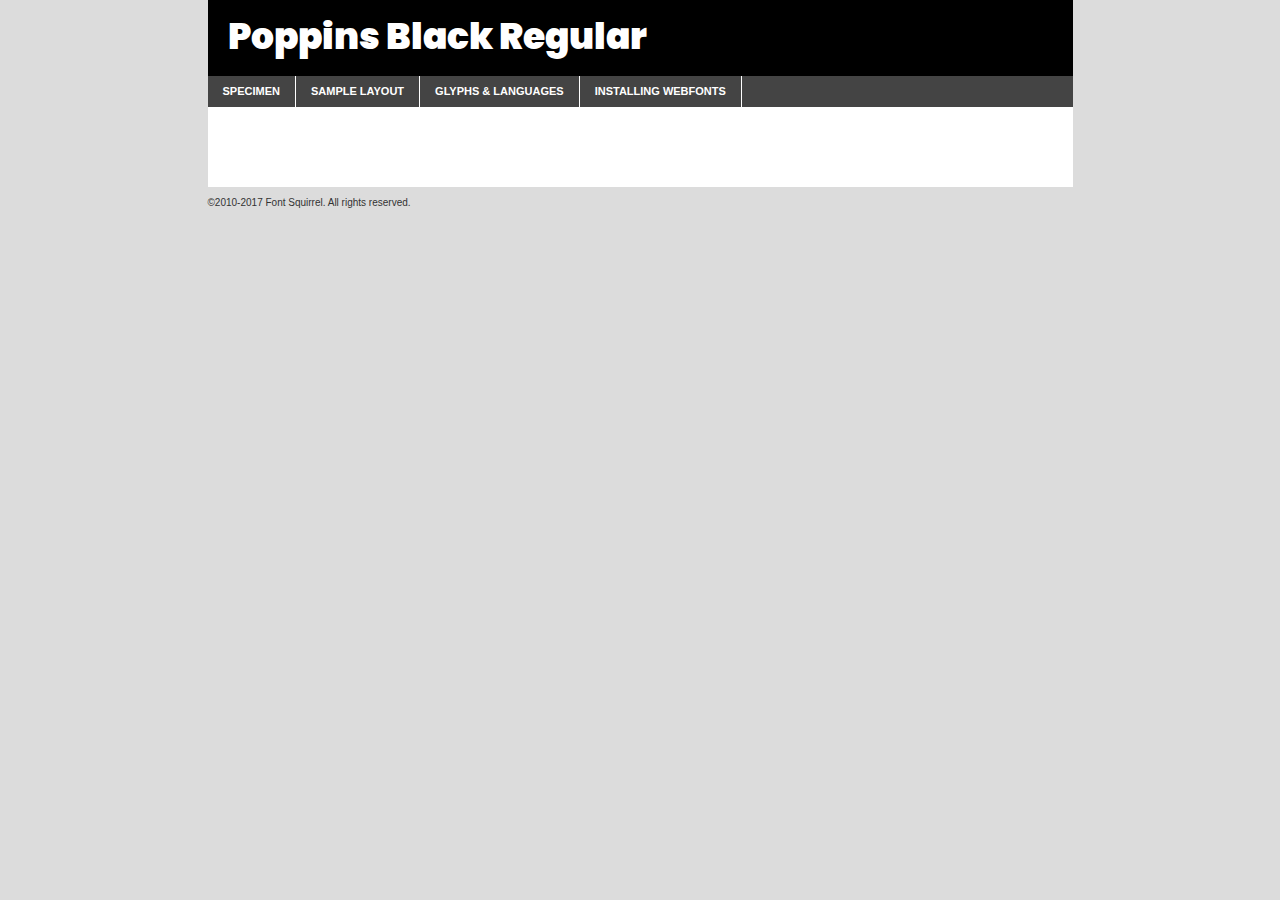
<file: components/fonts/poppins-black-demo.html>
<!DOCTYPE html PUBLIC "-//W3C//DTD XHTML 1.0 Transitional//EN"
	"http://www.w3.org/TR/xhtml1/DTD/xhtml1-transitional.dtd">

<html xmlns="http://www.w3.org/1999/xhtml" xml:lang="en" lang="en">
<head>
	<meta http-equiv="Content-Type" content="text/html; charset=utf-8" />
	<script src="http://ajax.googleapis.com/ajax/libs/jquery/1.7.2/jquery.min.js" type="text/javascript" charset="utf-8"></script>
	<script type="text/javascript">
	(function($){$.fn.easyTabs=function(option){var param=jQuery.extend({fadeSpeed:"fast",defaultContent:1,activeClass:'active'},option);$(this).each(function(){var thisId="#"+this.id;if(param.defaultContent==''){param.defaultContent=1;}
	if(typeof param.defaultContent=="number")
	{var defaultTab=$(thisId+" .tabs li:eq("+(param.defaultContent-1)+") a").attr('href').substr(1);}else{var defaultTab=param.defaultContent;}
	$(thisId+" .tabs li a").each(function(){var tabToHide=$(this).attr('href').substr(1);$("#"+tabToHide).addClass('easytabs-tab-content');});hideAll();changeContent(defaultTab);function hideAll(){$(thisId+" .easytabs-tab-content").hide();}
	function changeContent(tabId){hideAll();$(thisId+" .tabs li").removeClass(param.activeClass);$(thisId+" .tabs li a[href=#"+tabId+"]").closest('li').addClass(param.activeClass);if(param.fadeSpeed!="none")
	{$(thisId+" #"+tabId).fadeIn(param.fadeSpeed);}else{$(thisId+" #"+tabId).show();}}
	$(thisId+" .tabs li").click(function(){var tabId=$(this).find('a').attr('href').substr(1);changeContent(tabId);return false;});});}})(jQuery);
	</script>
	<link rel="stylesheet" href="specimen_files/specimen_stylesheet.css" type="text/css" charset="utf-8" />
	<link rel="stylesheet" href="stylesheet.css" type="text/css" charset="utf-8" />

	<style type="text/css">
					body{
				font-family: 'poppinsblack';
							}
		</style>

	<title>Poppins Black Regular Specimen</title>
	
	
	<script type="text/javascript" charset="utf-8">
		$(document).ready(function() {
			$('#container').easyTabs({defaultContent:1});
		});
	</script>
</head>

<body>
<div id="container">
	<div id="header">
		Poppins Black Regular	</div>
	<ul class="tabs">
		<li><a href="#specimen">Specimen</a></li>
		<li><a href="#layout">Sample Layout</a></li>
				<li><a href="#glyphs">Glyphs &amp; Languages</a></li>
		<li><a href="#installing">Installing Webfonts</a></li>
		
	</ul>
	
	<div id="main_content">

		
			<div id="specimen">
		
				<div class="section">
					<div class="grid12 firstcol">
						<div class="huge">AaBb</div>
					</div>
				</div>
		
				<div class="section">
					<div class="glyph_range">A&#x200B;B&#x200b;C&#x200b;D&#x200b;E&#x200b;F&#x200b;G&#x200b;H&#x200b;I&#x200b;J&#x200b;K&#x200b;L&#x200b;M&#x200b;N&#x200b;O&#x200b;P&#x200b;Q&#x200b;R&#x200b;S&#x200b;T&#x200b;U&#x200b;V&#x200b;W&#x200b;X&#x200b;Y&#x200b;Z&#x200b;a&#x200b;b&#x200b;c&#x200b;d&#x200b;e&#x200b;f&#x200b;g&#x200b;h&#x200b;i&#x200b;j&#x200b;k&#x200b;l&#x200b;m&#x200b;n&#x200b;o&#x200b;p&#x200b;q&#x200b;r&#x200b;s&#x200b;t&#x200b;u&#x200b;v&#x200b;w&#x200b;x&#x200b;y&#x200b;z&#x200b;1&#x200b;2&#x200b;3&#x200b;4&#x200b;5&#x200b;6&#x200b;7&#x200b;8&#x200b;9&#x200b;0&#x200b;&amp;&#x200b;.&#x200b;,&#x200b;?&#x200b;!&#x200b;&#64;&#x200b;(&#x200b;)&#x200b;#&#x200b;$&#x200b;%&#x200b;*&#x200b;+&#x200b;-&#x200b;=&#x200b;:&#x200b;;</div>
				</div>
				<div class="section">
					<div class="grid12 firstcol">
						<table class="sample_table">
							<tr><td>10</td><td class="size10">abcdefghijklmnopqrstuvwxyzABCDEFGHIJKLMNOPQRSTUVWXYZ0123456789abcdefghijklmnopqrstuvwxyzABCDEFGHIJKLMNOPQRSTUVWXYZ0123456789abcdefghijklmnopqrstuvwxyzABCDEFGHIJKLMNOPQRSTUVWXYZ</td></tr>
							<tr><td>11</td><td class="size11">abcdefghijklmnopqrstuvwxyzABCDEFGHIJKLMNOPQRSTUVWXYZ0123456789abcdefghijklmnopqrstuvwxyzABCDEFGHIJKLMNOPQRSTUVWXYZ0123456789abcdefghijklmnopqrstuvwxyzABCDEFGHIJKLMNOPQRSTUVWXYZ</td></tr>
							<tr><td>12</td><td class="size12">abcdefghijklmnopqrstuvwxyzABCDEFGHIJKLMNOPQRSTUVWXYZ0123456789abcdefghijklmnopqrstuvwxyzABCDEFGHIJKLMNOPQRSTUVWXYZ0123456789abcdefghijklmnopqrstuvwxyzABCDEFGHIJKLMNOPQRSTUVWXYZ</td></tr>
							<tr><td>13</td><td class="size13">abcdefghijklmnopqrstuvwxyzABCDEFGHIJKLMNOPQRSTUVWXYZ0123456789abcdefghijklmnopqrstuvwxyzABCDEFGHIJKLMNOPQRSTUVWXYZ0123456789abcdefghijklmnopqrstuvwxyzABCDEFGHIJKLMNOPQRSTUVWXYZ</td></tr>
							<tr><td>14</td><td class="size14">abcdefghijklmnopqrstuvwxyzABCDEFGHIJKLMNOPQRSTUVWXYZ0123456789abcdefghijklmnopqrstuvwxyzABCDEFGHIJKLMNOPQRSTUVWXYZ0123456789abcdefghijklmnopqrstuvwxyzABCDEFGHIJKLMNOPQRSTUVWXYZ</td></tr>
							<tr><td>16</td><td class="size16">abcdefghijklmnopqrstuvwxyzABCDEFGHIJKLMNOPQRSTUVWXYZ0123456789abcdefghijklmnopqrstuvwxyzABCDEFGHIJKLMNOPQRSTUVWXYZ</td></tr>
							<tr><td>18</td><td class="size18">abcdefghijklmnopqrstuvwxyzABCDEFGHIJKLMNOPQRSTUVWXYZ0123456789abcdefghijklmnopqrstuvwxyzABCDEFGHIJKLMNOPQRSTUVWXYZ</td></tr>
							<tr><td>20</td><td class="size20">abcdefghijklmnopqrstuvwxyzABCDEFGHIJKLMNOPQRSTUVWXYZ0123456789abcdefghijklmnopqrstuvwxyzABCDEFGHIJKLMNOPQRSTUVWXYZ</td></tr>
							<tr><td>24</td><td class="size24">abcdefghijklmnopqrstuvwxyzABCDEFGHIJKLMNOPQRSTUVWXYZ0123456789abcdefghijklmnopqrstuvwxyzABCDEFGHIJKLMNOPQRSTUVWXYZ</td></tr>
							<tr><td>30</td><td class="size30">abcdefghijklmnopqrstuvwxyzABCDEFGHIJKLMNOPQRSTUVWXYZ0123456789abcdefghijklmnopqrstuvwxyzABCDEFGHIJKLMNOPQRSTUVWXYZ</td></tr>
							<tr><td>36</td><td class="size36">abcdefghijklmnopqrstuvwxyzABCDEFGHIJKLMNOPQRSTUVWXYZ0123456789abcdefghijklmnopqrstuvwxyzABCDEFGHIJKLMNOPQRSTUVWXYZ</td></tr>
							<tr><td>48</td><td class="size48">abcdefghijklmnopqrstuvwxyzABCDEFGHIJKLMNOPQRSTUVWXYZ0123456789abcdefghijklmnopqrstuvwxyzABCDEFGHIJKLMNOPQRSTUVWXYZ</td></tr>
							<tr><td>60</td><td class="size60">abcdefghijklmnopqrstuvwxyzABCDEFGHIJKLMNOPQRSTUVWXYZ0123456789abcdefghijklmnopqrstuvwxyzABCDEFGHIJKLMNOPQRSTUVWXYZ</td></tr>
							<tr><td>72</td><td class="size72">abcdefghijklmnopqrstuvwxyzABCDEFGHIJKLMNOPQRSTUVWXYZ0123456789abcdefghijklmnopqrstuvwxyzABCDEFGHIJKLMNOPQRSTUVWXYZ</td></tr>
							<tr><td>90</td><td class="size90">abcdefghijklmnopqrstuvwxyzABCDEFGHIJKLMNOPQRSTUVWXYZ0123456789abcdefghijklmnopqrstuvwxyzABCDEFGHIJKLMNOPQRSTUVWXYZ</td></tr>
						</table>
				
					</div>
			
				</div>
		
		
		
								<div class="section" id="bodycomparison">


										<div id="xheight">
				<div class="fontbody">&#x25FC;&#x25FC;&#x25FC;&#x25FC;&#x25FC;&#x25FC;&#x25FC;&#x25FC;&#x25FC;&#x25FC;&#x25FC;&#x25FC;&#x25FC;&#x25FC;&#x25FC;&#x25FC;&#x25FC;&#x25FC;&#x25FC;&#x25FC;&#x25FC;&#x25FC;&#x25FC;&#x25FC;&#x25FC;&#x25FC;&#x25FC;&#x25FC;&#x25FC;&#x25FC;&#x25FC;&#x25FC;&#x25FC;&#x25FC;&#x25FC;&#x25FC;&#x25FC;&#x25FC;&#x25FC;&#x25FC;&#x25FC;&#x25FC;&#x25FC;&#x25FC;&#x25FC;&#x25FC;&#x25FC;&#x25FC;&#x25FC;&#x25FC;&#x25FC;&#x25FC;&#x25FC;&#x25FC;&#x25FC;&#x25FC;&#x25FC;&#x25FC;&#x25FC;&#x25FC;&#x25FC;&#x25FC;&#x25FC;&#x25FC;&#x25FC;&#x25FC;&#x25FC;&#x25FC;&#x25FC;&#x25FC;&#x25FC;&#x25FC;&#x25FC;&#x25FC;&#x25FC;&#x25FC;&#x25FC;&#x25FC;&#x25FC;&#x25FC;&#x25FC;&#x25FC;&#x25FC;&#x25FC;&#x25FC;&#x25FC;&#x25FC;&#x25FC;&#x25FC;&#x25FC;&#x25FC;&#x25FC;&#x25FC;&#x25FC;&#x25FC;&#x25FC;&#x25FC;&#x25FC;&#x25FC;body</div><div class="arialbody">body</div><div class="verdanabody">body</div><div class="georgiabody">body</div></div>
										<div class="fontbody" style="z-index:1">
											body<span>Poppins Black Regular</span>
										</div>
										<div class="arialbody" style="z-index:1">
											body<span>Arial</span>
										</div>
										<div class="verdanabody" style="z-index:1">
											body<span>Verdana</span>
										</div>
										<div class="georgiabody" style="z-index:1">
											body<span>Georgia</span>
										</div>



								</div>
		
		
				<div class="section psample psample_row1" id="">
					
					<div class="grid2 firstcol">
						<p class="size10"><span>10.</span>Aenean lacinia bibendum nulla sed consectetur. Fusce dapibus, tellus ac cursus commodo, tortor mauris condimentum nibh, ut fermentum massa justo sit amet risus. Nullam id dolor id nibh ultricies vehicula ut id elit. Cum sociis natoque penatibus et magnis dis parturient montes, nascetur ridiculus mus. Nulla vitae elit libero, a pharetra augue.</p>
			
					</div>
					<div class="grid3">
						<p class="size11"><span>11.</span>Aenean lacinia bibendum nulla sed consectetur. Fusce dapibus, tellus ac cursus commodo, tortor mauris condimentum nibh, ut fermentum massa justo sit amet risus. Nullam id dolor id nibh ultricies vehicula ut id elit. Cum sociis natoque penatibus et magnis dis parturient montes, nascetur ridiculus mus. Nulla vitae elit libero, a pharetra augue.</p>
			
					</div>
					<div class="grid3">
						<p class="size12"><span>12.</span>Aenean lacinia bibendum nulla sed consectetur. Fusce dapibus, tellus ac cursus commodo, tortor mauris condimentum nibh, ut fermentum massa justo sit amet risus. Nullam id dolor id nibh ultricies vehicula ut id elit. Cum sociis natoque penatibus et magnis dis parturient montes, nascetur ridiculus mus. Nulla vitae elit libero, a pharetra augue.</p>
			
					</div>
					<div class="grid4">
						<p class="size13"><span>13.</span>Aenean lacinia bibendum nulla sed consectetur. Fusce dapibus, tellus ac cursus commodo, tortor mauris condimentum nibh, ut fermentum massa justo sit amet risus. Nullam id dolor id nibh ultricies vehicula ut id elit. Cum sociis natoque penatibus et magnis dis parturient montes, nascetur ridiculus mus. Nulla vitae elit libero, a pharetra augue.</p>
			
					</div>
					<div class="white_blend"></div>
					
				</div>
				<div class="section psample psample_row2" id="">
					<div class="grid3 firstcol">
						<p class="size14"><span>14.</span>Aenean lacinia bibendum nulla sed consectetur. Fusce dapibus, tellus ac cursus commodo, tortor mauris condimentum nibh, ut fermentum massa justo sit amet risus. Nullam id dolor id nibh ultricies vehicula ut id elit. Cum sociis natoque penatibus et magnis dis parturient montes, nascetur ridiculus mus. Nulla vitae elit libero, a pharetra augue.</p>
			
					</div>
					<div class="grid4">
						<p class="size16"><span>16.</span>Aenean lacinia bibendum nulla sed consectetur. Fusce dapibus, tellus ac cursus commodo, tortor mauris condimentum nibh, ut fermentum massa justo sit amet risus. Nullam id dolor id nibh ultricies vehicula ut id elit. Cum sociis natoque penatibus et magnis dis parturient montes, nascetur ridiculus mus. Nulla vitae elit libero, a pharetra augue.</p>
			
					</div>
					<div class="grid5">
						<p class="size18"><span>18.</span>Aenean lacinia bibendum nulla sed consectetur. Fusce dapibus, tellus ac cursus commodo, tortor mauris condimentum nibh, ut fermentum massa justo sit amet risus. Nullam id dolor id nibh ultricies vehicula ut id elit. Cum sociis natoque penatibus et magnis dis parturient montes, nascetur ridiculus mus. Nulla vitae elit libero, a pharetra augue.</p>
			
					</div>

					<div class="white_blend"></div>

				</div>
				
				<div class="section psample psample_row3" id="">
					<div class="grid5 firstcol">
						<p class="size20"><span>20.</span>Aenean lacinia bibendum nulla sed consectetur. Fusce dapibus, tellus ac cursus commodo, tortor mauris condimentum nibh, ut fermentum massa justo sit amet risus. Nullam id dolor id nibh ultricies vehicula ut id elit. Cum sociis natoque penatibus et magnis dis parturient montes, nascetur ridiculus mus. Nulla vitae elit libero, a pharetra augue.</p>
					</div>
					<div class="grid7">
						<p class="size24"><span>24.</span>Aenean lacinia bibendum nulla sed consectetur. Fusce dapibus, tellus ac cursus commodo, tortor mauris condimentum nibh, ut fermentum massa justo sit amet risus. Nullam id dolor id nibh ultricies vehicula ut id elit. Cum sociis natoque penatibus et magnis dis parturient montes, nascetur ridiculus mus. Nulla vitae elit libero, a pharetra augue.</p>
					</div>
					
					<div class="white_blend"></div>
					
				</div>
				
				<div class="section psample psample_row4" id="">
					<div class="grid12 firstcol">
						<p class="size30"><span>30.</span>Aenean lacinia bibendum nulla sed consectetur. Fusce dapibus, tellus ac cursus commodo, tortor mauris condimentum nibh, ut fermentum massa justo sit amet risus. Nullam id dolor id nibh ultricies vehicula ut id elit. Cum sociis natoque penatibus et magnis dis parturient montes, nascetur ridiculus mus. Nulla vitae elit libero, a pharetra augue.</p>
					</div>
					<div class="white_blend"></div>
					
				</div>
				
				
				
				<div class="section psample psample_row1 fullreverse">
					<div class="grid2 firstcol">
						<p class="size10"><span>10.</span>Aenean lacinia bibendum nulla sed consectetur. Fusce dapibus, tellus ac cursus commodo, tortor mauris condimentum nibh, ut fermentum massa justo sit amet risus. Nullam id dolor id nibh ultricies vehicula ut id elit. Cum sociis natoque penatibus et magnis dis parturient montes, nascetur ridiculus mus. Nulla vitae elit libero, a pharetra augue.</p>
			
					</div>
					<div class="grid3">
						<p class="size11"><span>11.</span>Aenean lacinia bibendum nulla sed consectetur. Fusce dapibus, tellus ac cursus commodo, tortor mauris condimentum nibh, ut fermentum massa justo sit amet risus. Nullam id dolor id nibh ultricies vehicula ut id elit. Cum sociis natoque penatibus et magnis dis parturient montes, nascetur ridiculus mus. Nulla vitae elit libero, a pharetra augue.</p>
			
					</div>
					<div class="grid3">
						<p class="size12"><span>12.</span>Aenean lacinia bibendum nulla sed consectetur. Fusce dapibus, tellus ac cursus commodo, tortor mauris condimentum nibh, ut fermentum massa justo sit amet risus. Nullam id dolor id nibh ultricies vehicula ut id elit. Cum sociis natoque penatibus et magnis dis parturient montes, nascetur ridiculus mus. Nulla vitae elit libero, a pharetra augue.</p>
			
					</div>
					<div class="grid4">
						<p class="size13"><span>13.</span>Aenean lacinia bibendum nulla sed consectetur. Fusce dapibus, tellus ac cursus commodo, tortor mauris condimentum nibh, ut fermentum massa justo sit amet risus. Nullam id dolor id nibh ultricies vehicula ut id elit. Cum sociis natoque penatibus et magnis dis parturient montes, nascetur ridiculus mus. Nulla vitae elit libero, a pharetra augue.</p>
			
					</div>
					<div class="black_blend"></div>
					
				</div>
				
				<div class="section psample psample_row2 fullreverse">
					<div class="grid3 firstcol">
						<p class="size14"><span>14.</span>Aenean lacinia bibendum nulla sed consectetur. Fusce dapibus, tellus ac cursus commodo, tortor mauris condimentum nibh, ut fermentum massa justo sit amet risus. Nullam id dolor id nibh ultricies vehicula ut id elit. Cum sociis natoque penatibus et magnis dis parturient montes, nascetur ridiculus mus. Nulla vitae elit libero, a pharetra augue.</p>
			
					</div>
					<div class="grid4">
						<p class="size16"><span>16.</span>Aenean lacinia bibendum nulla sed consectetur. Fusce dapibus, tellus ac cursus commodo, tortor mauris condimentum nibh, ut fermentum massa justo sit amet risus. Nullam id dolor id nibh ultricies vehicula ut id elit. Cum sociis natoque penatibus et magnis dis parturient montes, nascetur ridiculus mus. Nulla vitae elit libero, a pharetra augue.</p>
			
					</div>
					<div class="grid5">
						<p class="size18"><span>18.</span>Aenean lacinia bibendum nulla sed consectetur. Fusce dapibus, tellus ac cursus commodo, tortor mauris condimentum nibh, ut fermentum massa justo sit amet risus. Nullam id dolor id nibh ultricies vehicula ut id elit. Cum sociis natoque penatibus et magnis dis parturient montes, nascetur ridiculus mus. Nulla vitae elit libero, a pharetra augue.</p>
			
					</div>
					<div class="black_blend"></div>

				</div>
				
				<div class="section psample fullreverse psample_row3" id="">
					<div class="grid5 firstcol">
						<p class="size20"><span>20.</span>Aenean lacinia bibendum nulla sed consectetur. Fusce dapibus, tellus ac cursus commodo, tortor mauris condimentum nibh, ut fermentum massa justo sit amet risus. Nullam id dolor id nibh ultricies vehicula ut id elit. Cum sociis natoque penatibus et magnis dis parturient montes, nascetur ridiculus mus. Nulla vitae elit libero, a pharetra augue.</p>
					</div>
					<div class="grid7">
						<p class="size24"><span>24.</span>Aenean lacinia bibendum nulla sed consectetur. Fusce dapibus, tellus ac cursus commodo, tortor mauris condimentum nibh, ut fermentum massa justo sit amet risus. Nullam id dolor id nibh ultricies vehicula ut id elit. Cum sociis natoque penatibus et magnis dis parturient montes, nascetur ridiculus mus. Nulla vitae elit libero, a pharetra augue.</p>
					</div>
					
					<div class="black_blend"></div>
					
				</div>
				
				<div class="section psample fullreverse psample_row4" id="" style="border-bottom: 20px #000 solid;">
					<div class="grid12 firstcol">
						<p class="size30"><span>30.</span>Aenean lacinia bibendum nulla sed consectetur. Fusce dapibus, tellus ac cursus commodo, tortor mauris condimentum nibh, ut fermentum massa justo sit amet risus. Nullam id dolor id nibh ultricies vehicula ut id elit. Cum sociis natoque penatibus et magnis dis parturient montes, nascetur ridiculus mus. Nulla vitae elit libero, a pharetra augue.</p>
					</div>
					<div class="black_blend"></div>
					
				</div>
				
				
				
				
			</div>
			
			<div id="layout">
				
				<div class="section">
					
					<div class="grid12 firstcol">
						<h1>Lorem Ipsum Dolor</h1>
						<h2>Etiam porta sem malesuada magna mollis euismod</h2>
						
						<p class="byline">By <a href="#link">Aenean Lacinia</a></p>
					</div>
				</div>
				<div class="section">
					<div class="grid8 firstcol">
						<p class="large">Donec sed odio dui. Morbi leo risus, porta ac consectetur ac, vestibulum at eros. Fusce dapibus, tellus ac cursus commodo, tortor mauris condimentum nibh, ut fermentum massa justo sit amet risus. </p>

						
						<h3>Pellentesque ornare sem</h3>

						<p>Maecenas sed diam eget risus varius blandit sit amet non magna. Maecenas faucibus mollis interdum. Donec ullamcorper nulla non metus auctor fringilla. Nullam id dolor id nibh ultricies vehicula ut id elit. Nullam id dolor id nibh ultricies vehicula ut id elit. </p>

						<p>Aenean eu leo quam. Pellentesque ornare sem lacinia quam venenatis vestibulum. Lorem ipsum dolor sit amet, consectetur adipiscing elit. Cum sociis natoque penatibus et magnis dis parturient montes, nascetur ridiculus mus. </p>

						<p>Nulla vitae elit libero, a pharetra augue. Praesent commodo cursus magna, vel scelerisque nisl consectetur et. Aenean lacinia bibendum nulla sed consectetur. </p>

						<p>Nullam quis risus eget urna mollis ornare vel eu leo. Nullam quis risus eget urna mollis ornare vel eu leo. Maecenas sed diam eget risus varius blandit sit amet non magna. Donec ullamcorper nulla non metus auctor fringilla. </p>

						<h3>Cras mattis consectetur</h3>

						<p>Aenean eu leo quam. Pellentesque ornare sem lacinia quam venenatis vestibulum. Aenean lacinia bibendum nulla sed consectetur. Integer posuere erat a ante venenatis dapibus posuere velit aliquet. Cras mattis consectetur purus sit amet fermentum. </p>

						<p>Nullam id dolor id nibh ultricies vehicula ut id elit. Nullam quis risus eget urna mollis ornare vel eu leo. Cras mattis consectetur purus sit amet fermentum.</p>
					</div>
					
					<div class="grid4 sidebar">
						
						<div class="box reverse">
							<p class="last">Nullam quis risus eget urna mollis ornare vel eu leo. Donec ullamcorper nulla non metus auctor fringilla. Cras mattis consectetur purus sit amet fermentum. Sed posuere consectetur est at lobortis. Lorem ipsum dolor sit amet, consectetur adipiscing elit. </p>
						</div>
						
						<p class="caption">Maecenas sed diam eget risus varius.</p>

						<p>Vestibulum id ligula porta felis euismod semper. Integer posuere erat a ante venenatis dapibus posuere velit aliquet. Vestibulum id ligula porta felis euismod semper. Sed posuere consectetur est at lobortis. Maecenas sed diam eget risus varius blandit sit amet non magna. Fusce dapibus, tellus ac cursus commodo, tortor mauris condimentum nibh, ut fermentum massa justo sit amet risus. </p>

					

						<p>Duis mollis, est non commodo luctus, nisi erat porttitor ligula, eget lacinia odio sem nec elit. Aenean lacinia bibendum nulla sed consectetur. Vivamus sagittis lacus vel augue laoreet rutrum faucibus dolor auctor. Aenean lacinia bibendum nulla sed consectetur. Nullam quis risus eget urna mollis ornare vel eu leo. </p>

						<p>Praesent commodo cursus magna, vel scelerisque nisl consectetur et. Donec ullamcorper nulla non metus auctor fringilla. Maecenas faucibus mollis interdum. Fusce dapibus, tellus ac cursus commodo, tortor mauris condimentum nibh, ut fermentum massa justo sit amet risus. </p>

					</div>
				</div>
				
			</div>


			



		<div id="glyphs">
			<div class="section">
				<div class="grid12 firstcol">
			
				<h1>Language Support</h1>
				<p>The subset of Poppins Black Regular in this kit supports the following languages:<br />
			
					Albanian, Basque, Breton, Chamorro, Danish, Dutch, English, Faroese, Finnish, French, Frisian, Galician, German, Icelandic, Italian, Malagasy, Norwegian, Portuguese, Spanish, Alsatian, Aragonese, Arapaho, Arrernte, Asturian, Aymara, Bislama, Cebuano, Corsican, Fijian, French_creole, Genoese, Gilbertese, Greenlandic, Haitian_creole, Hiligaynon, Hmong, Hopi, Ibanag, Iloko_ilokano, Indonesian, Interglossa_glosa, Interlingua, Irish_gaelic, Jerriais, Lojban, Lombard, Luxembourgeois, Manx, Mohawk, Norfolk_pitcairnese, Occitan, Oromo, Pangasinan, Papiamento, Piedmontese, Potawatomi, Rhaeto-romance, Romansh, Rotokas, Sami_lule, Samoan, Sardinian, Scots_gaelic, Seychelles_creole, Shona, Sicilian, Somali, Southern_ndebele, Swahili, Swati_swazi, Tagalog_filipino_pilipino, Tetum, Tok_pisin, Uyghur_latinized, Volapuk, Walloon, Warlpiri, Xhosa, Yapese, Zulu, Latinbasic, Ubasic, Demo				</p>
				<h1>Glyph Chart</h1>
				<p>The subset of Poppins Black Regular in this kit includes all the glyphs listed below. Unicode entities are included above each glyph to help you insert individual characters into your layout.</p>
				<div id="glyph_chart">
			
																														 <div><p>&amp;#13;</p>&#13;</div>
																				 <div><p>&amp;#32;</p>&#32;</div>
																				 <div><p>&amp;#33;</p>&#33;</div>
																				 <div><p>&amp;#34;</p>&#34;</div>
																				 <div><p>&amp;#35;</p>&#35;</div>
																				 <div><p>&amp;#36;</p>&#36;</div>
																				 <div><p>&amp;#37;</p>&#37;</div>
																				 <div><p>&amp;#38;</p>&#38;</div>
																				 <div><p>&amp;#39;</p>&#39;</div>
																				 <div><p>&amp;#40;</p>&#40;</div>
																				 <div><p>&amp;#41;</p>&#41;</div>
																				 <div><p>&amp;#42;</p>&#42;</div>
																				 <div><p>&amp;#43;</p>&#43;</div>
																				 <div><p>&amp;#44;</p>&#44;</div>
																				 <div><p>&amp;#45;</p>&#45;</div>
																				 <div><p>&amp;#46;</p>&#46;</div>
																				 <div><p>&amp;#47;</p>&#47;</div>
																				 <div><p>&amp;#48;</p>&#48;</div>
																				 <div><p>&amp;#49;</p>&#49;</div>
																				 <div><p>&amp;#50;</p>&#50;</div>
																				 <div><p>&amp;#51;</p>&#51;</div>
																				 <div><p>&amp;#52;</p>&#52;</div>
																				 <div><p>&amp;#53;</p>&#53;</div>
																				 <div><p>&amp;#54;</p>&#54;</div>
																				 <div><p>&amp;#55;</p>&#55;</div>
																				 <div><p>&amp;#56;</p>&#56;</div>
																				 <div><p>&amp;#57;</p>&#57;</div>
																				 <div><p>&amp;#58;</p>&#58;</div>
																				 <div><p>&amp;#59;</p>&#59;</div>
																				 <div><p>&amp;#60;</p>&#60;</div>
																				 <div><p>&amp;#61;</p>&#61;</div>
																				 <div><p>&amp;#62;</p>&#62;</div>
																				 <div><p>&amp;#63;</p>&#63;</div>
																				 <div><p>&amp;#64;</p>&#64;</div>
																				 <div><p>&amp;#65;</p>&#65;</div>
																				 <div><p>&amp;#66;</p>&#66;</div>
																				 <div><p>&amp;#67;</p>&#67;</div>
																				 <div><p>&amp;#68;</p>&#68;</div>
																				 <div><p>&amp;#69;</p>&#69;</div>
																				 <div><p>&amp;#70;</p>&#70;</div>
																				 <div><p>&amp;#71;</p>&#71;</div>
																				 <div><p>&amp;#72;</p>&#72;</div>
																				 <div><p>&amp;#73;</p>&#73;</div>
																				 <div><p>&amp;#74;</p>&#74;</div>
																				 <div><p>&amp;#75;</p>&#75;</div>
																				 <div><p>&amp;#76;</p>&#76;</div>
																				 <div><p>&amp;#77;</p>&#77;</div>
																				 <div><p>&amp;#78;</p>&#78;</div>
																				 <div><p>&amp;#79;</p>&#79;</div>
																				 <div><p>&amp;#80;</p>&#80;</div>
																				 <div><p>&amp;#81;</p>&#81;</div>
																				 <div><p>&amp;#82;</p>&#82;</div>
																				 <div><p>&amp;#83;</p>&#83;</div>
																				 <div><p>&amp;#84;</p>&#84;</div>
																				 <div><p>&amp;#85;</p>&#85;</div>
																				 <div><p>&amp;#86;</p>&#86;</div>
																				 <div><p>&amp;#87;</p>&#87;</div>
																				 <div><p>&amp;#88;</p>&#88;</div>
																				 <div><p>&amp;#89;</p>&#89;</div>
																				 <div><p>&amp;#90;</p>&#90;</div>
																				 <div><p>&amp;#91;</p>&#91;</div>
																				 <div><p>&amp;#92;</p>&#92;</div>
																				 <div><p>&amp;#93;</p>&#93;</div>
																				 <div><p>&amp;#94;</p>&#94;</div>
																				 <div><p>&amp;#95;</p>&#95;</div>
																				 <div><p>&amp;#96;</p>&#96;</div>
																				 <div><p>&amp;#97;</p>&#97;</div>
																				 <div><p>&amp;#98;</p>&#98;</div>
																				 <div><p>&amp;#99;</p>&#99;</div>
																				 <div><p>&amp;#100;</p>&#100;</div>
																				 <div><p>&amp;#101;</p>&#101;</div>
																				 <div><p>&amp;#102;</p>&#102;</div>
																				 <div><p>&amp;#103;</p>&#103;</div>
																				 <div><p>&amp;#104;</p>&#104;</div>
																				 <div><p>&amp;#105;</p>&#105;</div>
																				 <div><p>&amp;#106;</p>&#106;</div>
																				 <div><p>&amp;#107;</p>&#107;</div>
																				 <div><p>&amp;#108;</p>&#108;</div>
																				 <div><p>&amp;#109;</p>&#109;</div>
																				 <div><p>&amp;#110;</p>&#110;</div>
																				 <div><p>&amp;#111;</p>&#111;</div>
																				 <div><p>&amp;#112;</p>&#112;</div>
																				 <div><p>&amp;#113;</p>&#113;</div>
																				 <div><p>&amp;#114;</p>&#114;</div>
																				 <div><p>&amp;#115;</p>&#115;</div>
																				 <div><p>&amp;#116;</p>&#116;</div>
																				 <div><p>&amp;#117;</p>&#117;</div>
																				 <div><p>&amp;#118;</p>&#118;</div>
																				 <div><p>&amp;#119;</p>&#119;</div>
																				 <div><p>&amp;#120;</p>&#120;</div>
																				 <div><p>&amp;#121;</p>&#121;</div>
																				 <div><p>&amp;#122;</p>&#122;</div>
																				 <div><p>&amp;#123;</p>&#123;</div>
																				 <div><p>&amp;#124;</p>&#124;</div>
																				 <div><p>&amp;#125;</p>&#125;</div>
																				 <div><p>&amp;#126;</p>&#126;</div>
																				 <div><p>&amp;#160;</p>&#160;</div>
																				 <div><p>&amp;#161;</p>&#161;</div>
																				 <div><p>&amp;#162;</p>&#162;</div>
																				 <div><p>&amp;#163;</p>&#163;</div>
																				 <div><p>&amp;#164;</p>&#164;</div>
																				 <div><p>&amp;#165;</p>&#165;</div>
																				 <div><p>&amp;#166;</p>&#166;</div>
																				 <div><p>&amp;#167;</p>&#167;</div>
																				 <div><p>&amp;#168;</p>&#168;</div>
																				 <div><p>&amp;#169;</p>&#169;</div>
																				 <div><p>&amp;#170;</p>&#170;</div>
																				 <div><p>&amp;#171;</p>&#171;</div>
																				 <div><p>&amp;#172;</p>&#172;</div>
																				 <div><p>&amp;#173;</p>&#173;</div>
																				 <div><p>&amp;#174;</p>&#174;</div>
																				 <div><p>&amp;#175;</p>&#175;</div>
																				 <div><p>&amp;#176;</p>&#176;</div>
																				 <div><p>&amp;#177;</p>&#177;</div>
																				 <div><p>&amp;#178;</p>&#178;</div>
																				 <div><p>&amp;#179;</p>&#179;</div>
																				 <div><p>&amp;#180;</p>&#180;</div>
																				 <div><p>&amp;#181;</p>&#181;</div>
																				 <div><p>&amp;#182;</p>&#182;</div>
																				 <div><p>&amp;#183;</p>&#183;</div>
																				 <div><p>&amp;#184;</p>&#184;</div>
																				 <div><p>&amp;#185;</p>&#185;</div>
																				 <div><p>&amp;#186;</p>&#186;</div>
																				 <div><p>&amp;#187;</p>&#187;</div>
																				 <div><p>&amp;#188;</p>&#188;</div>
																				 <div><p>&amp;#189;</p>&#189;</div>
																				 <div><p>&amp;#190;</p>&#190;</div>
																				 <div><p>&amp;#191;</p>&#191;</div>
																				 <div><p>&amp;#192;</p>&#192;</div>
																				 <div><p>&amp;#193;</p>&#193;</div>
																				 <div><p>&amp;#194;</p>&#194;</div>
																				 <div><p>&amp;#195;</p>&#195;</div>
																				 <div><p>&amp;#196;</p>&#196;</div>
																				 <div><p>&amp;#197;</p>&#197;</div>
																				 <div><p>&amp;#198;</p>&#198;</div>
																				 <div><p>&amp;#199;</p>&#199;</div>
																				 <div><p>&amp;#200;</p>&#200;</div>
																				 <div><p>&amp;#201;</p>&#201;</div>
																				 <div><p>&amp;#202;</p>&#202;</div>
																				 <div><p>&amp;#203;</p>&#203;</div>
																				 <div><p>&amp;#204;</p>&#204;</div>
																				 <div><p>&amp;#205;</p>&#205;</div>
																				 <div><p>&amp;#206;</p>&#206;</div>
																				 <div><p>&amp;#207;</p>&#207;</div>
																				 <div><p>&amp;#208;</p>&#208;</div>
																				 <div><p>&amp;#209;</p>&#209;</div>
																				 <div><p>&amp;#210;</p>&#210;</div>
																				 <div><p>&amp;#211;</p>&#211;</div>
																				 <div><p>&amp;#212;</p>&#212;</div>
																				 <div><p>&amp;#213;</p>&#213;</div>
																				 <div><p>&amp;#214;</p>&#214;</div>
																				 <div><p>&amp;#215;</p>&#215;</div>
																				 <div><p>&amp;#216;</p>&#216;</div>
																				 <div><p>&amp;#217;</p>&#217;</div>
																				 <div><p>&amp;#218;</p>&#218;</div>
																				 <div><p>&amp;#219;</p>&#219;</div>
																				 <div><p>&amp;#220;</p>&#220;</div>
																				 <div><p>&amp;#221;</p>&#221;</div>
																				 <div><p>&amp;#222;</p>&#222;</div>
																				 <div><p>&amp;#223;</p>&#223;</div>
																				 <div><p>&amp;#224;</p>&#224;</div>
																				 <div><p>&amp;#225;</p>&#225;</div>
																				 <div><p>&amp;#226;</p>&#226;</div>
																				 <div><p>&amp;#227;</p>&#227;</div>
																				 <div><p>&amp;#228;</p>&#228;</div>
																				 <div><p>&amp;#229;</p>&#229;</div>
																				 <div><p>&amp;#230;</p>&#230;</div>
																				 <div><p>&amp;#231;</p>&#231;</div>
																				 <div><p>&amp;#232;</p>&#232;</div>
																				 <div><p>&amp;#233;</p>&#233;</div>
																				 <div><p>&amp;#234;</p>&#234;</div>
																				 <div><p>&amp;#235;</p>&#235;</div>
																				 <div><p>&amp;#236;</p>&#236;</div>
																				 <div><p>&amp;#237;</p>&#237;</div>
																				 <div><p>&amp;#238;</p>&#238;</div>
																				 <div><p>&amp;#239;</p>&#239;</div>
																				 <div><p>&amp;#240;</p>&#240;</div>
																				 <div><p>&amp;#241;</p>&#241;</div>
																				 <div><p>&amp;#242;</p>&#242;</div>
																				 <div><p>&amp;#243;</p>&#243;</div>
																				 <div><p>&amp;#244;</p>&#244;</div>
																				 <div><p>&amp;#245;</p>&#245;</div>
																				 <div><p>&amp;#246;</p>&#246;</div>
																				 <div><p>&amp;#247;</p>&#247;</div>
																				 <div><p>&amp;#248;</p>&#248;</div>
																				 <div><p>&amp;#249;</p>&#249;</div>
																				 <div><p>&amp;#250;</p>&#250;</div>
																				 <div><p>&amp;#251;</p>&#251;</div>
																				 <div><p>&amp;#252;</p>&#252;</div>
																				 <div><p>&amp;#253;</p>&#253;</div>
																				 <div><p>&amp;#254;</p>&#254;</div>
																				 <div><p>&amp;#255;</p>&#255;</div>
																				 <div><p>&amp;#338;</p>&#338;</div>
																				 <div><p>&amp;#339;</p>&#339;</div>
																				 <div><p>&amp;#376;</p>&#376;</div>
																				 <div><p>&amp;#710;</p>&#710;</div>
																				 <div><p>&amp;#732;</p>&#732;</div>
																				 <div><p>&amp;#8192;</p>&#8192;</div>
																				 <div><p>&amp;#8193;</p>&#8193;</div>
																				 <div><p>&amp;#8194;</p>&#8194;</div>
																				 <div><p>&amp;#8195;</p>&#8195;</div>
																				 <div><p>&amp;#8196;</p>&#8196;</div>
																				 <div><p>&amp;#8197;</p>&#8197;</div>
																				 <div><p>&amp;#8198;</p>&#8198;</div>
																				 <div><p>&amp;#8199;</p>&#8199;</div>
																				 <div><p>&amp;#8200;</p>&#8200;</div>
																				 <div><p>&amp;#8201;</p>&#8201;</div>
																				 <div><p>&amp;#8202;</p>&#8202;</div>
																				 <div><p>&amp;#8208;</p>&#8208;</div>
																				 <div><p>&amp;#8209;</p>&#8209;</div>
																				 <div><p>&amp;#8210;</p>&#8210;</div>
																				 <div><p>&amp;#8211;</p>&#8211;</div>
																				 <div><p>&amp;#8212;</p>&#8212;</div>
																				 <div><p>&amp;#8216;</p>&#8216;</div>
																				 <div><p>&amp;#8217;</p>&#8217;</div>
																				 <div><p>&amp;#8218;</p>&#8218;</div>
																				 <div><p>&amp;#8220;</p>&#8220;</div>
																				 <div><p>&amp;#8221;</p>&#8221;</div>
																				 <div><p>&amp;#8222;</p>&#8222;</div>
																				 <div><p>&amp;#8226;</p>&#8226;</div>
																				 <div><p>&amp;#8230;</p>&#8230;</div>
																				 <div><p>&amp;#8239;</p>&#8239;</div>
																				 <div><p>&amp;#8249;</p>&#8249;</div>
																				 <div><p>&amp;#8250;</p>&#8250;</div>
																				 <div><p>&amp;#8287;</p>&#8287;</div>
																				 <div><p>&amp;#8364;</p>&#8364;</div>
																				 <div><p>&amp;#8482;</p>&#8482;</div>
																				 <div><p>&amp;#9724;</p>&#9724;</div>
																				 <div><p>&amp;#64257;</p>&#64257;</div>
																				 <div><p>&amp;#64258;</p>&#64258;</div>
																																																</div>	
				</div>
		
		
			</div>
		</div>
		
		
		<div id="specs">
			
		</div>
	
		<div id="installing">
			<div class="section">
				<div class="grid7 firstcol">
					<h1>Installing Webfonts</h1>
					
					<p>Webfonts are supported by all major browser platforms but not all in the same way. There are currently four different font formats that must be included in order to target all browsers. This includes TTF, WOFF, EOT and SVG.</p>
					
					<h2>1. Upload your webfonts</h2>
					<p>You must upload your webfont kit to your website. They should be in or near the same directory as your CSS files.</p>
					
					<h2>2. Include the webfont stylesheet</h2>
					<p>A special CSS @font-face declaration helps the various browsers select the appropriate font it needs without causing you a bunch of headaches. Learn more about this syntax by reading the <a href="https://www.fontspring.com/blog/further-hardening-of-the-bulletproof-syntax">Fontspring blog post</a> about it. The code for it is as follows:</p>


<code>
@font-face{ 
	font-family: 'MyWebFont';
	src: url('WebFont.eot');
	src: url('WebFont.eot?#iefix') format('embedded-opentype'),
	     url('WebFont.woff') format('woff'),
	     url('WebFont.ttf') format('truetype'),
	     url('WebFont.svg#webfont') format('svg');
}
</code>

	<p>We've already gone ahead and generated the code for you. All you have to do is link to the stylesheet in your HTML, like this:</p>
	<code>&lt;link rel=&quot;stylesheet&quot; href=&quot;stylesheet.css&quot; type=&quot;text/css&quot; charset=&quot;utf-8&quot; /&gt;</code>

					<h2>3. Modify your own stylesheet</h2>
					<p>To take advantage of your new fonts, you must tell your stylesheet to use them. Look at the original @font-face declaration above and find the property called "font-family." The name linked there will be what you use to reference the font. Prepend that webfont name to the font stack in the "font-family" property, inside the selector you want to change. For example:</p>
<code>p { font-family: 'WebFont', Arial, sans-serif; }</code>

<h2>4. Test</h2>
<p>Getting webfonts to work cross-browser <em>can</em> be tricky. Use the information in the sidebar to help you if you find that fonts aren't loading in a particular browser.</p>
				</div>
				
				<div class="grid5 sidebar">
					<div class="box">
						<h2>Troubleshooting<br />Font-Face Problems</h2>
						<p>Having trouble getting your webfonts to load in your new website? Here are some tips to sort out what might be the problem.</p>

						<h3>Fonts not showing in any browser</h3>

						<p>This sounds like you need to work on the plumbing. You either did not upload the fonts to the correct directory, or you did not link the fonts properly in the CSS. If you've confirmed that all this is correct and you still have a problem, take a look at your .htaccess file and see if requests are getting intercepted.</p>

						<h3>Fonts not loading in iPhone or iPad</h3>

						<p>The most common problem here is that you are serving the fonts from an IIS server. IIS refuses to serve files that have unknown MIME types. If that is the case, you must set the MIME type for SVG to "image/svg+xml" in the server settings. Follow these instructions from Microsoft if you need help.</p>

						<h3>Fonts not loading in Firefox</h3>

						<p>The primary reason for this failure? You are still using a version Firefox older than 3.5. So upgrade already! If that isn't it, then you are very likely serving fonts from a different domain. Firefox requires that all font assets be served from the same domain. Lastly it is possible that you need to add WOFF to your list of MIME types (if you are serving via IIS.)</p>

						<h3>Fonts not loading in IE</h3>

						<p>Are you looking at Internet Explorer on an actual Windows machine or are you cheating by using a service like Adobe BrowserLab? Many of these screenshot services do not render @font-face for IE. Best to test it on a real machine.</p>

						<h3>Fonts not loading in IE9</h3>

						<p>IE9, like Firefox, requires that fonts be served from the same domain as the website. Make sure that is the case.</p>
					</div>
				</div>
			</div>
			
		</div>
	
	</div>
	<div id="footer">
		<p>&copy;2010-2017 Font Squirrel. All rights reserved.</p>
	</div>
</div>
</body>
</html>
</file>
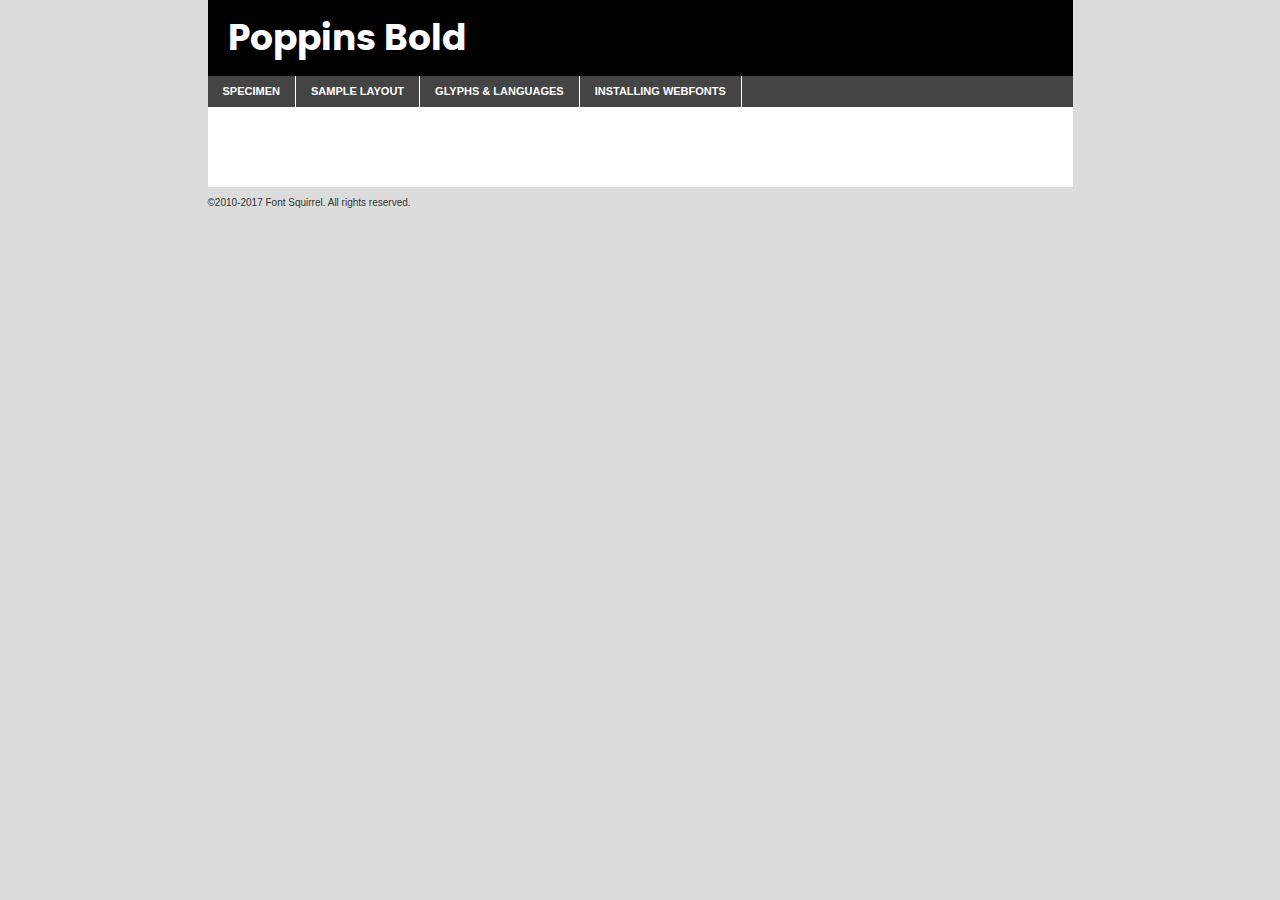
<file: components/fonts/poppins-bold-demo.html>
<!DOCTYPE html PUBLIC "-//W3C//DTD XHTML 1.0 Transitional//EN"
	"http://www.w3.org/TR/xhtml1/DTD/xhtml1-transitional.dtd">

<html xmlns="http://www.w3.org/1999/xhtml" xml:lang="en" lang="en">
<head>
	<meta http-equiv="Content-Type" content="text/html; charset=utf-8" />
	<script src="http://ajax.googleapis.com/ajax/libs/jquery/1.7.2/jquery.min.js" type="text/javascript" charset="utf-8"></script>
	<script type="text/javascript">
	(function($){$.fn.easyTabs=function(option){var param=jQuery.extend({fadeSpeed:"fast",defaultContent:1,activeClass:'active'},option);$(this).each(function(){var thisId="#"+this.id;if(param.defaultContent==''){param.defaultContent=1;}
	if(typeof param.defaultContent=="number")
	{var defaultTab=$(thisId+" .tabs li:eq("+(param.defaultContent-1)+") a").attr('href').substr(1);}else{var defaultTab=param.defaultContent;}
	$(thisId+" .tabs li a").each(function(){var tabToHide=$(this).attr('href').substr(1);$("#"+tabToHide).addClass('easytabs-tab-content');});hideAll();changeContent(defaultTab);function hideAll(){$(thisId+" .easytabs-tab-content").hide();}
	function changeContent(tabId){hideAll();$(thisId+" .tabs li").removeClass(param.activeClass);$(thisId+" .tabs li a[href=#"+tabId+"]").closest('li').addClass(param.activeClass);if(param.fadeSpeed!="none")
	{$(thisId+" #"+tabId).fadeIn(param.fadeSpeed);}else{$(thisId+" #"+tabId).show();}}
	$(thisId+" .tabs li").click(function(){var tabId=$(this).find('a').attr('href').substr(1);changeContent(tabId);return false;});});}})(jQuery);
	</script>
	<link rel="stylesheet" href="specimen_files/specimen_stylesheet.css" type="text/css" charset="utf-8" />
	<link rel="stylesheet" href="stylesheet.css" type="text/css" charset="utf-8" />

	<style type="text/css">
					body{
				font-family: 'poppinsbold';
							}
		</style>

	<title>Poppins Bold Specimen</title>
	
	
	<script type="text/javascript" charset="utf-8">
		$(document).ready(function() {
			$('#container').easyTabs({defaultContent:1});
		});
	</script>
</head>

<body>
<div id="container">
	<div id="header">
		Poppins Bold	</div>
	<ul class="tabs">
		<li><a href="#specimen">Specimen</a></li>
		<li><a href="#layout">Sample Layout</a></li>
				<li><a href="#glyphs">Glyphs &amp; Languages</a></li>
		<li><a href="#installing">Installing Webfonts</a></li>
		
	</ul>
	
	<div id="main_content">

		
			<div id="specimen">
		
				<div class="section">
					<div class="grid12 firstcol">
						<div class="huge">AaBb</div>
					</div>
				</div>
		
				<div class="section">
					<div class="glyph_range">A&#x200B;B&#x200b;C&#x200b;D&#x200b;E&#x200b;F&#x200b;G&#x200b;H&#x200b;I&#x200b;J&#x200b;K&#x200b;L&#x200b;M&#x200b;N&#x200b;O&#x200b;P&#x200b;Q&#x200b;R&#x200b;S&#x200b;T&#x200b;U&#x200b;V&#x200b;W&#x200b;X&#x200b;Y&#x200b;Z&#x200b;a&#x200b;b&#x200b;c&#x200b;d&#x200b;e&#x200b;f&#x200b;g&#x200b;h&#x200b;i&#x200b;j&#x200b;k&#x200b;l&#x200b;m&#x200b;n&#x200b;o&#x200b;p&#x200b;q&#x200b;r&#x200b;s&#x200b;t&#x200b;u&#x200b;v&#x200b;w&#x200b;x&#x200b;y&#x200b;z&#x200b;1&#x200b;2&#x200b;3&#x200b;4&#x200b;5&#x200b;6&#x200b;7&#x200b;8&#x200b;9&#x200b;0&#x200b;&amp;&#x200b;.&#x200b;,&#x200b;?&#x200b;!&#x200b;&#64;&#x200b;(&#x200b;)&#x200b;#&#x200b;$&#x200b;%&#x200b;*&#x200b;+&#x200b;-&#x200b;=&#x200b;:&#x200b;;</div>
				</div>
				<div class="section">
					<div class="grid12 firstcol">
						<table class="sample_table">
							<tr><td>10</td><td class="size10">abcdefghijklmnopqrstuvwxyzABCDEFGHIJKLMNOPQRSTUVWXYZ0123456789abcdefghijklmnopqrstuvwxyzABCDEFGHIJKLMNOPQRSTUVWXYZ0123456789abcdefghijklmnopqrstuvwxyzABCDEFGHIJKLMNOPQRSTUVWXYZ</td></tr>
							<tr><td>11</td><td class="size11">abcdefghijklmnopqrstuvwxyzABCDEFGHIJKLMNOPQRSTUVWXYZ0123456789abcdefghijklmnopqrstuvwxyzABCDEFGHIJKLMNOPQRSTUVWXYZ0123456789abcdefghijklmnopqrstuvwxyzABCDEFGHIJKLMNOPQRSTUVWXYZ</td></tr>
							<tr><td>12</td><td class="size12">abcdefghijklmnopqrstuvwxyzABCDEFGHIJKLMNOPQRSTUVWXYZ0123456789abcdefghijklmnopqrstuvwxyzABCDEFGHIJKLMNOPQRSTUVWXYZ0123456789abcdefghijklmnopqrstuvwxyzABCDEFGHIJKLMNOPQRSTUVWXYZ</td></tr>
							<tr><td>13</td><td class="size13">abcdefghijklmnopqrstuvwxyzABCDEFGHIJKLMNOPQRSTUVWXYZ0123456789abcdefghijklmnopqrstuvwxyzABCDEFGHIJKLMNOPQRSTUVWXYZ0123456789abcdefghijklmnopqrstuvwxyzABCDEFGHIJKLMNOPQRSTUVWXYZ</td></tr>
							<tr><td>14</td><td class="size14">abcdefghijklmnopqrstuvwxyzABCDEFGHIJKLMNOPQRSTUVWXYZ0123456789abcdefghijklmnopqrstuvwxyzABCDEFGHIJKLMNOPQRSTUVWXYZ0123456789abcdefghijklmnopqrstuvwxyzABCDEFGHIJKLMNOPQRSTUVWXYZ</td></tr>
							<tr><td>16</td><td class="size16">abcdefghijklmnopqrstuvwxyzABCDEFGHIJKLMNOPQRSTUVWXYZ0123456789abcdefghijklmnopqrstuvwxyzABCDEFGHIJKLMNOPQRSTUVWXYZ</td></tr>
							<tr><td>18</td><td class="size18">abcdefghijklmnopqrstuvwxyzABCDEFGHIJKLMNOPQRSTUVWXYZ0123456789abcdefghijklmnopqrstuvwxyzABCDEFGHIJKLMNOPQRSTUVWXYZ</td></tr>
							<tr><td>20</td><td class="size20">abcdefghijklmnopqrstuvwxyzABCDEFGHIJKLMNOPQRSTUVWXYZ0123456789abcdefghijklmnopqrstuvwxyzABCDEFGHIJKLMNOPQRSTUVWXYZ</td></tr>
							<tr><td>24</td><td class="size24">abcdefghijklmnopqrstuvwxyzABCDEFGHIJKLMNOPQRSTUVWXYZ0123456789abcdefghijklmnopqrstuvwxyzABCDEFGHIJKLMNOPQRSTUVWXYZ</td></tr>
							<tr><td>30</td><td class="size30">abcdefghijklmnopqrstuvwxyzABCDEFGHIJKLMNOPQRSTUVWXYZ0123456789abcdefghijklmnopqrstuvwxyzABCDEFGHIJKLMNOPQRSTUVWXYZ</td></tr>
							<tr><td>36</td><td class="size36">abcdefghijklmnopqrstuvwxyzABCDEFGHIJKLMNOPQRSTUVWXYZ0123456789abcdefghijklmnopqrstuvwxyzABCDEFGHIJKLMNOPQRSTUVWXYZ</td></tr>
							<tr><td>48</td><td class="size48">abcdefghijklmnopqrstuvwxyzABCDEFGHIJKLMNOPQRSTUVWXYZ0123456789abcdefghijklmnopqrstuvwxyzABCDEFGHIJKLMNOPQRSTUVWXYZ</td></tr>
							<tr><td>60</td><td class="size60">abcdefghijklmnopqrstuvwxyzABCDEFGHIJKLMNOPQRSTUVWXYZ0123456789abcdefghijklmnopqrstuvwxyzABCDEFGHIJKLMNOPQRSTUVWXYZ</td></tr>
							<tr><td>72</td><td class="size72">abcdefghijklmnopqrstuvwxyzABCDEFGHIJKLMNOPQRSTUVWXYZ0123456789abcdefghijklmnopqrstuvwxyzABCDEFGHIJKLMNOPQRSTUVWXYZ</td></tr>
							<tr><td>90</td><td class="size90">abcdefghijklmnopqrstuvwxyzABCDEFGHIJKLMNOPQRSTUVWXYZ0123456789abcdefghijklmnopqrstuvwxyzABCDEFGHIJKLMNOPQRSTUVWXYZ</td></tr>
						</table>
				
					</div>
			
				</div>
		
		
		
								<div class="section" id="bodycomparison">


										<div id="xheight">
				<div class="fontbody">&#x25FC;&#x25FC;&#x25FC;&#x25FC;&#x25FC;&#x25FC;&#x25FC;&#x25FC;&#x25FC;&#x25FC;&#x25FC;&#x25FC;&#x25FC;&#x25FC;&#x25FC;&#x25FC;&#x25FC;&#x25FC;&#x25FC;&#x25FC;&#x25FC;&#x25FC;&#x25FC;&#x25FC;&#x25FC;&#x25FC;&#x25FC;&#x25FC;&#x25FC;&#x25FC;&#x25FC;&#x25FC;&#x25FC;&#x25FC;&#x25FC;&#x25FC;&#x25FC;&#x25FC;&#x25FC;&#x25FC;&#x25FC;&#x25FC;&#x25FC;&#x25FC;&#x25FC;&#x25FC;&#x25FC;&#x25FC;&#x25FC;&#x25FC;&#x25FC;&#x25FC;&#x25FC;&#x25FC;&#x25FC;&#x25FC;&#x25FC;&#x25FC;&#x25FC;&#x25FC;&#x25FC;&#x25FC;&#x25FC;&#x25FC;&#x25FC;&#x25FC;&#x25FC;&#x25FC;&#x25FC;&#x25FC;&#x25FC;&#x25FC;&#x25FC;&#x25FC;&#x25FC;&#x25FC;&#x25FC;&#x25FC;&#x25FC;&#x25FC;&#x25FC;&#x25FC;&#x25FC;&#x25FC;&#x25FC;&#x25FC;&#x25FC;&#x25FC;&#x25FC;&#x25FC;&#x25FC;&#x25FC;&#x25FC;&#x25FC;&#x25FC;&#x25FC;&#x25FC;&#x25FC;&#x25FC;body</div><div class="arialbody">body</div><div class="verdanabody">body</div><div class="georgiabody">body</div></div>
										<div class="fontbody" style="z-index:1">
											body<span>Poppins Bold</span>
										</div>
										<div class="arialbody" style="z-index:1">
											body<span>Arial</span>
										</div>
										<div class="verdanabody" style="z-index:1">
											body<span>Verdana</span>
										</div>
										<div class="georgiabody" style="z-index:1">
											body<span>Georgia</span>
										</div>



								</div>
		
		
				<div class="section psample psample_row1" id="">
					
					<div class="grid2 firstcol">
						<p class="size10"><span>10.</span>Aenean lacinia bibendum nulla sed consectetur. Fusce dapibus, tellus ac cursus commodo, tortor mauris condimentum nibh, ut fermentum massa justo sit amet risus. Nullam id dolor id nibh ultricies vehicula ut id elit. Cum sociis natoque penatibus et magnis dis parturient montes, nascetur ridiculus mus. Nulla vitae elit libero, a pharetra augue.</p>
			
					</div>
					<div class="grid3">
						<p class="size11"><span>11.</span>Aenean lacinia bibendum nulla sed consectetur. Fusce dapibus, tellus ac cursus commodo, tortor mauris condimentum nibh, ut fermentum massa justo sit amet risus. Nullam id dolor id nibh ultricies vehicula ut id elit. Cum sociis natoque penatibus et magnis dis parturient montes, nascetur ridiculus mus. Nulla vitae elit libero, a pharetra augue.</p>
			
					</div>
					<div class="grid3">
						<p class="size12"><span>12.</span>Aenean lacinia bibendum nulla sed consectetur. Fusce dapibus, tellus ac cursus commodo, tortor mauris condimentum nibh, ut fermentum massa justo sit amet risus. Nullam id dolor id nibh ultricies vehicula ut id elit. Cum sociis natoque penatibus et magnis dis parturient montes, nascetur ridiculus mus. Nulla vitae elit libero, a pharetra augue.</p>
			
					</div>
					<div class="grid4">
						<p class="size13"><span>13.</span>Aenean lacinia bibendum nulla sed consectetur. Fusce dapibus, tellus ac cursus commodo, tortor mauris condimentum nibh, ut fermentum massa justo sit amet risus. Nullam id dolor id nibh ultricies vehicula ut id elit. Cum sociis natoque penatibus et magnis dis parturient montes, nascetur ridiculus mus. Nulla vitae elit libero, a pharetra augue.</p>
			
					</div>
					<div class="white_blend"></div>
					
				</div>
				<div class="section psample psample_row2" id="">
					<div class="grid3 firstcol">
						<p class="size14"><span>14.</span>Aenean lacinia bibendum nulla sed consectetur. Fusce dapibus, tellus ac cursus commodo, tortor mauris condimentum nibh, ut fermentum massa justo sit amet risus. Nullam id dolor id nibh ultricies vehicula ut id elit. Cum sociis natoque penatibus et magnis dis parturient montes, nascetur ridiculus mus. Nulla vitae elit libero, a pharetra augue.</p>
			
					</div>
					<div class="grid4">
						<p class="size16"><span>16.</span>Aenean lacinia bibendum nulla sed consectetur. Fusce dapibus, tellus ac cursus commodo, tortor mauris condimentum nibh, ut fermentum massa justo sit amet risus. Nullam id dolor id nibh ultricies vehicula ut id elit. Cum sociis natoque penatibus et magnis dis parturient montes, nascetur ridiculus mus. Nulla vitae elit libero, a pharetra augue.</p>
			
					</div>
					<div class="grid5">
						<p class="size18"><span>18.</span>Aenean lacinia bibendum nulla sed consectetur. Fusce dapibus, tellus ac cursus commodo, tortor mauris condimentum nibh, ut fermentum massa justo sit amet risus. Nullam id dolor id nibh ultricies vehicula ut id elit. Cum sociis natoque penatibus et magnis dis parturient montes, nascetur ridiculus mus. Nulla vitae elit libero, a pharetra augue.</p>
			
					</div>

					<div class="white_blend"></div>

				</div>
				
				<div class="section psample psample_row3" id="">
					<div class="grid5 firstcol">
						<p class="size20"><span>20.</span>Aenean lacinia bibendum nulla sed consectetur. Fusce dapibus, tellus ac cursus commodo, tortor mauris condimentum nibh, ut fermentum massa justo sit amet risus. Nullam id dolor id nibh ultricies vehicula ut id elit. Cum sociis natoque penatibus et magnis dis parturient montes, nascetur ridiculus mus. Nulla vitae elit libero, a pharetra augue.</p>
					</div>
					<div class="grid7">
						<p class="size24"><span>24.</span>Aenean lacinia bibendum nulla sed consectetur. Fusce dapibus, tellus ac cursus commodo, tortor mauris condimentum nibh, ut fermentum massa justo sit amet risus. Nullam id dolor id nibh ultricies vehicula ut id elit. Cum sociis natoque penatibus et magnis dis parturient montes, nascetur ridiculus mus. Nulla vitae elit libero, a pharetra augue.</p>
					</div>
					
					<div class="white_blend"></div>
					
				</div>
				
				<div class="section psample psample_row4" id="">
					<div class="grid12 firstcol">
						<p class="size30"><span>30.</span>Aenean lacinia bibendum nulla sed consectetur. Fusce dapibus, tellus ac cursus commodo, tortor mauris condimentum nibh, ut fermentum massa justo sit amet risus. Nullam id dolor id nibh ultricies vehicula ut id elit. Cum sociis natoque penatibus et magnis dis parturient montes, nascetur ridiculus mus. Nulla vitae elit libero, a pharetra augue.</p>
					</div>
					<div class="white_blend"></div>
					
				</div>
				
				
				
				<div class="section psample psample_row1 fullreverse">
					<div class="grid2 firstcol">
						<p class="size10"><span>10.</span>Aenean lacinia bibendum nulla sed consectetur. Fusce dapibus, tellus ac cursus commodo, tortor mauris condimentum nibh, ut fermentum massa justo sit amet risus. Nullam id dolor id nibh ultricies vehicula ut id elit. Cum sociis natoque penatibus et magnis dis parturient montes, nascetur ridiculus mus. Nulla vitae elit libero, a pharetra augue.</p>
			
					</div>
					<div class="grid3">
						<p class="size11"><span>11.</span>Aenean lacinia bibendum nulla sed consectetur. Fusce dapibus, tellus ac cursus commodo, tortor mauris condimentum nibh, ut fermentum massa justo sit amet risus. Nullam id dolor id nibh ultricies vehicula ut id elit. Cum sociis natoque penatibus et magnis dis parturient montes, nascetur ridiculus mus. Nulla vitae elit libero, a pharetra augue.</p>
			
					</div>
					<div class="grid3">
						<p class="size12"><span>12.</span>Aenean lacinia bibendum nulla sed consectetur. Fusce dapibus, tellus ac cursus commodo, tortor mauris condimentum nibh, ut fermentum massa justo sit amet risus. Nullam id dolor id nibh ultricies vehicula ut id elit. Cum sociis natoque penatibus et magnis dis parturient montes, nascetur ridiculus mus. Nulla vitae elit libero, a pharetra augue.</p>
			
					</div>
					<div class="grid4">
						<p class="size13"><span>13.</span>Aenean lacinia bibendum nulla sed consectetur. Fusce dapibus, tellus ac cursus commodo, tortor mauris condimentum nibh, ut fermentum massa justo sit amet risus. Nullam id dolor id nibh ultricies vehicula ut id elit. Cum sociis natoque penatibus et magnis dis parturient montes, nascetur ridiculus mus. Nulla vitae elit libero, a pharetra augue.</p>
			
					</div>
					<div class="black_blend"></div>
					
				</div>
				
				<div class="section psample psample_row2 fullreverse">
					<div class="grid3 firstcol">
						<p class="size14"><span>14.</span>Aenean lacinia bibendum nulla sed consectetur. Fusce dapibus, tellus ac cursus commodo, tortor mauris condimentum nibh, ut fermentum massa justo sit amet risus. Nullam id dolor id nibh ultricies vehicula ut id elit. Cum sociis natoque penatibus et magnis dis parturient montes, nascetur ridiculus mus. Nulla vitae elit libero, a pharetra augue.</p>
			
					</div>
					<div class="grid4">
						<p class="size16"><span>16.</span>Aenean lacinia bibendum nulla sed consectetur. Fusce dapibus, tellus ac cursus commodo, tortor mauris condimentum nibh, ut fermentum massa justo sit amet risus. Nullam id dolor id nibh ultricies vehicula ut id elit. Cum sociis natoque penatibus et magnis dis parturient montes, nascetur ridiculus mus. Nulla vitae elit libero, a pharetra augue.</p>
			
					</div>
					<div class="grid5">
						<p class="size18"><span>18.</span>Aenean lacinia bibendum nulla sed consectetur. Fusce dapibus, tellus ac cursus commodo, tortor mauris condimentum nibh, ut fermentum massa justo sit amet risus. Nullam id dolor id nibh ultricies vehicula ut id elit. Cum sociis natoque penatibus et magnis dis parturient montes, nascetur ridiculus mus. Nulla vitae elit libero, a pharetra augue.</p>
			
					</div>
					<div class="black_blend"></div>

				</div>
				
				<div class="section psample fullreverse psample_row3" id="">
					<div class="grid5 firstcol">
						<p class="size20"><span>20.</span>Aenean lacinia bibendum nulla sed consectetur. Fusce dapibus, tellus ac cursus commodo, tortor mauris condimentum nibh, ut fermentum massa justo sit amet risus. Nullam id dolor id nibh ultricies vehicula ut id elit. Cum sociis natoque penatibus et magnis dis parturient montes, nascetur ridiculus mus. Nulla vitae elit libero, a pharetra augue.</p>
					</div>
					<div class="grid7">
						<p class="size24"><span>24.</span>Aenean lacinia bibendum nulla sed consectetur. Fusce dapibus, tellus ac cursus commodo, tortor mauris condimentum nibh, ut fermentum massa justo sit amet risus. Nullam id dolor id nibh ultricies vehicula ut id elit. Cum sociis natoque penatibus et magnis dis parturient montes, nascetur ridiculus mus. Nulla vitae elit libero, a pharetra augue.</p>
					</div>
					
					<div class="black_blend"></div>
					
				</div>
				
				<div class="section psample fullreverse psample_row4" id="" style="border-bottom: 20px #000 solid;">
					<div class="grid12 firstcol">
						<p class="size30"><span>30.</span>Aenean lacinia bibendum nulla sed consectetur. Fusce dapibus, tellus ac cursus commodo, tortor mauris condimentum nibh, ut fermentum massa justo sit amet risus. Nullam id dolor id nibh ultricies vehicula ut id elit. Cum sociis natoque penatibus et magnis dis parturient montes, nascetur ridiculus mus. Nulla vitae elit libero, a pharetra augue.</p>
					</div>
					<div class="black_blend"></div>
					
				</div>
				
				
				
				
			</div>
			
			<div id="layout">
				
				<div class="section">
					
					<div class="grid12 firstcol">
						<h1>Lorem Ipsum Dolor</h1>
						<h2>Etiam porta sem malesuada magna mollis euismod</h2>
						
						<p class="byline">By <a href="#link">Aenean Lacinia</a></p>
					</div>
				</div>
				<div class="section">
					<div class="grid8 firstcol">
						<p class="large">Donec sed odio dui. Morbi leo risus, porta ac consectetur ac, vestibulum at eros. Fusce dapibus, tellus ac cursus commodo, tortor mauris condimentum nibh, ut fermentum massa justo sit amet risus. </p>

						
						<h3>Pellentesque ornare sem</h3>

						<p>Maecenas sed diam eget risus varius blandit sit amet non magna. Maecenas faucibus mollis interdum. Donec ullamcorper nulla non metus auctor fringilla. Nullam id dolor id nibh ultricies vehicula ut id elit. Nullam id dolor id nibh ultricies vehicula ut id elit. </p>

						<p>Aenean eu leo quam. Pellentesque ornare sem lacinia quam venenatis vestibulum. Lorem ipsum dolor sit amet, consectetur adipiscing elit. Cum sociis natoque penatibus et magnis dis parturient montes, nascetur ridiculus mus. </p>

						<p>Nulla vitae elit libero, a pharetra augue. Praesent commodo cursus magna, vel scelerisque nisl consectetur et. Aenean lacinia bibendum nulla sed consectetur. </p>

						<p>Nullam quis risus eget urna mollis ornare vel eu leo. Nullam quis risus eget urna mollis ornare vel eu leo. Maecenas sed diam eget risus varius blandit sit amet non magna. Donec ullamcorper nulla non metus auctor fringilla. </p>

						<h3>Cras mattis consectetur</h3>

						<p>Aenean eu leo quam. Pellentesque ornare sem lacinia quam venenatis vestibulum. Aenean lacinia bibendum nulla sed consectetur. Integer posuere erat a ante venenatis dapibus posuere velit aliquet. Cras mattis consectetur purus sit amet fermentum. </p>

						<p>Nullam id dolor id nibh ultricies vehicula ut id elit. Nullam quis risus eget urna mollis ornare vel eu leo. Cras mattis consectetur purus sit amet fermentum.</p>
					</div>
					
					<div class="grid4 sidebar">
						
						<div class="box reverse">
							<p class="last">Nullam quis risus eget urna mollis ornare vel eu leo. Donec ullamcorper nulla non metus auctor fringilla. Cras mattis consectetur purus sit amet fermentum. Sed posuere consectetur est at lobortis. Lorem ipsum dolor sit amet, consectetur adipiscing elit. </p>
						</div>
						
						<p class="caption">Maecenas sed diam eget risus varius.</p>

						<p>Vestibulum id ligula porta felis euismod semper. Integer posuere erat a ante venenatis dapibus posuere velit aliquet. Vestibulum id ligula porta felis euismod semper. Sed posuere consectetur est at lobortis. Maecenas sed diam eget risus varius blandit sit amet non magna. Fusce dapibus, tellus ac cursus commodo, tortor mauris condimentum nibh, ut fermentum massa justo sit amet risus. </p>

					

						<p>Duis mollis, est non commodo luctus, nisi erat porttitor ligula, eget lacinia odio sem nec elit. Aenean lacinia bibendum nulla sed consectetur. Vivamus sagittis lacus vel augue laoreet rutrum faucibus dolor auctor. Aenean lacinia bibendum nulla sed consectetur. Nullam quis risus eget urna mollis ornare vel eu leo. </p>

						<p>Praesent commodo cursus magna, vel scelerisque nisl consectetur et. Donec ullamcorper nulla non metus auctor fringilla. Maecenas faucibus mollis interdum. Fusce dapibus, tellus ac cursus commodo, tortor mauris condimentum nibh, ut fermentum massa justo sit amet risus. </p>

					</div>
				</div>
				
			</div>


			



		<div id="glyphs">
			<div class="section">
				<div class="grid12 firstcol">
			
				<h1>Language Support</h1>
				<p>The subset of Poppins Bold in this kit supports the following languages:<br />
			
					Albanian, Basque, Breton, Chamorro, Danish, Dutch, English, Faroese, Finnish, French, Frisian, Galician, German, Icelandic, Italian, Malagasy, Norwegian, Portuguese, Spanish, Alsatian, Aragonese, Arapaho, Arrernte, Asturian, Aymara, Bislama, Cebuano, Corsican, Fijian, French_creole, Genoese, Gilbertese, Greenlandic, Haitian_creole, Hiligaynon, Hmong, Hopi, Ibanag, Iloko_ilokano, Indonesian, Interglossa_glosa, Interlingua, Irish_gaelic, Jerriais, Lojban, Lombard, Luxembourgeois, Manx, Mohawk, Norfolk_pitcairnese, Occitan, Oromo, Pangasinan, Papiamento, Piedmontese, Potawatomi, Rhaeto-romance, Romansh, Rotokas, Sami_lule, Samoan, Sardinian, Scots_gaelic, Seychelles_creole, Shona, Sicilian, Somali, Southern_ndebele, Swahili, Swati_swazi, Tagalog_filipino_pilipino, Tetum, Tok_pisin, Uyghur_latinized, Volapuk, Walloon, Warlpiri, Xhosa, Yapese, Zulu, Latinbasic, Ubasic, Demo				</p>
				<h1>Glyph Chart</h1>
				<p>The subset of Poppins Bold in this kit includes all the glyphs listed below. Unicode entities are included above each glyph to help you insert individual characters into your layout.</p>
				<div id="glyph_chart">
			
																														 <div><p>&amp;#13;</p>&#13;</div>
																				 <div><p>&amp;#32;</p>&#32;</div>
																				 <div><p>&amp;#33;</p>&#33;</div>
																				 <div><p>&amp;#34;</p>&#34;</div>
																				 <div><p>&amp;#35;</p>&#35;</div>
																				 <div><p>&amp;#36;</p>&#36;</div>
																				 <div><p>&amp;#37;</p>&#37;</div>
																				 <div><p>&amp;#38;</p>&#38;</div>
																				 <div><p>&amp;#39;</p>&#39;</div>
																				 <div><p>&amp;#40;</p>&#40;</div>
																				 <div><p>&amp;#41;</p>&#41;</div>
																				 <div><p>&amp;#42;</p>&#42;</div>
																				 <div><p>&amp;#43;</p>&#43;</div>
																				 <div><p>&amp;#44;</p>&#44;</div>
																				 <div><p>&amp;#45;</p>&#45;</div>
																				 <div><p>&amp;#46;</p>&#46;</div>
																				 <div><p>&amp;#47;</p>&#47;</div>
																				 <div><p>&amp;#48;</p>&#48;</div>
																				 <div><p>&amp;#49;</p>&#49;</div>
																				 <div><p>&amp;#50;</p>&#50;</div>
																				 <div><p>&amp;#51;</p>&#51;</div>
																				 <div><p>&amp;#52;</p>&#52;</div>
																				 <div><p>&amp;#53;</p>&#53;</div>
																				 <div><p>&amp;#54;</p>&#54;</div>
																				 <div><p>&amp;#55;</p>&#55;</div>
																				 <div><p>&amp;#56;</p>&#56;</div>
																				 <div><p>&amp;#57;</p>&#57;</div>
																				 <div><p>&amp;#58;</p>&#58;</div>
																				 <div><p>&amp;#59;</p>&#59;</div>
																				 <div><p>&amp;#60;</p>&#60;</div>
																				 <div><p>&amp;#61;</p>&#61;</div>
																				 <div><p>&amp;#62;</p>&#62;</div>
																				 <div><p>&amp;#63;</p>&#63;</div>
																				 <div><p>&amp;#64;</p>&#64;</div>
																				 <div><p>&amp;#65;</p>&#65;</div>
																				 <div><p>&amp;#66;</p>&#66;</div>
																				 <div><p>&amp;#67;</p>&#67;</div>
																				 <div><p>&amp;#68;</p>&#68;</div>
																				 <div><p>&amp;#69;</p>&#69;</div>
																				 <div><p>&amp;#70;</p>&#70;</div>
																				 <div><p>&amp;#71;</p>&#71;</div>
																				 <div><p>&amp;#72;</p>&#72;</div>
																				 <div><p>&amp;#73;</p>&#73;</div>
																				 <div><p>&amp;#74;</p>&#74;</div>
																				 <div><p>&amp;#75;</p>&#75;</div>
																				 <div><p>&amp;#76;</p>&#76;</div>
																				 <div><p>&amp;#77;</p>&#77;</div>
																				 <div><p>&amp;#78;</p>&#78;</div>
																				 <div><p>&amp;#79;</p>&#79;</div>
																				 <div><p>&amp;#80;</p>&#80;</div>
																				 <div><p>&amp;#81;</p>&#81;</div>
																				 <div><p>&amp;#82;</p>&#82;</div>
																				 <div><p>&amp;#83;</p>&#83;</div>
																				 <div><p>&amp;#84;</p>&#84;</div>
																				 <div><p>&amp;#85;</p>&#85;</div>
																				 <div><p>&amp;#86;</p>&#86;</div>
																				 <div><p>&amp;#87;</p>&#87;</div>
																				 <div><p>&amp;#88;</p>&#88;</div>
																				 <div><p>&amp;#89;</p>&#89;</div>
																				 <div><p>&amp;#90;</p>&#90;</div>
																				 <div><p>&amp;#91;</p>&#91;</div>
																				 <div><p>&amp;#92;</p>&#92;</div>
																				 <div><p>&amp;#93;</p>&#93;</div>
																				 <div><p>&amp;#94;</p>&#94;</div>
																				 <div><p>&amp;#95;</p>&#95;</div>
																				 <div><p>&amp;#96;</p>&#96;</div>
																				 <div><p>&amp;#97;</p>&#97;</div>
																				 <div><p>&amp;#98;</p>&#98;</div>
																				 <div><p>&amp;#99;</p>&#99;</div>
																				 <div><p>&amp;#100;</p>&#100;</div>
																				 <div><p>&amp;#101;</p>&#101;</div>
																				 <div><p>&amp;#102;</p>&#102;</div>
																				 <div><p>&amp;#103;</p>&#103;</div>
																				 <div><p>&amp;#104;</p>&#104;</div>
																				 <div><p>&amp;#105;</p>&#105;</div>
																				 <div><p>&amp;#106;</p>&#106;</div>
																				 <div><p>&amp;#107;</p>&#107;</div>
																				 <div><p>&amp;#108;</p>&#108;</div>
																				 <div><p>&amp;#109;</p>&#109;</div>
																				 <div><p>&amp;#110;</p>&#110;</div>
																				 <div><p>&amp;#111;</p>&#111;</div>
																				 <div><p>&amp;#112;</p>&#112;</div>
																				 <div><p>&amp;#113;</p>&#113;</div>
																				 <div><p>&amp;#114;</p>&#114;</div>
																				 <div><p>&amp;#115;</p>&#115;</div>
																				 <div><p>&amp;#116;</p>&#116;</div>
																				 <div><p>&amp;#117;</p>&#117;</div>
																				 <div><p>&amp;#118;</p>&#118;</div>
																				 <div><p>&amp;#119;</p>&#119;</div>
																				 <div><p>&amp;#120;</p>&#120;</div>
																				 <div><p>&amp;#121;</p>&#121;</div>
																				 <div><p>&amp;#122;</p>&#122;</div>
																				 <div><p>&amp;#123;</p>&#123;</div>
																				 <div><p>&amp;#124;</p>&#124;</div>
																				 <div><p>&amp;#125;</p>&#125;</div>
																				 <div><p>&amp;#126;</p>&#126;</div>
																				 <div><p>&amp;#160;</p>&#160;</div>
																				 <div><p>&amp;#161;</p>&#161;</div>
																				 <div><p>&amp;#162;</p>&#162;</div>
																				 <div><p>&amp;#163;</p>&#163;</div>
																				 <div><p>&amp;#164;</p>&#164;</div>
																				 <div><p>&amp;#165;</p>&#165;</div>
																				 <div><p>&amp;#166;</p>&#166;</div>
																				 <div><p>&amp;#167;</p>&#167;</div>
																				 <div><p>&amp;#168;</p>&#168;</div>
																				 <div><p>&amp;#169;</p>&#169;</div>
																				 <div><p>&amp;#170;</p>&#170;</div>
																				 <div><p>&amp;#171;</p>&#171;</div>
																				 <div><p>&amp;#172;</p>&#172;</div>
																				 <div><p>&amp;#173;</p>&#173;</div>
																				 <div><p>&amp;#174;</p>&#174;</div>
																				 <div><p>&amp;#175;</p>&#175;</div>
																				 <div><p>&amp;#176;</p>&#176;</div>
																				 <div><p>&amp;#177;</p>&#177;</div>
																				 <div><p>&amp;#178;</p>&#178;</div>
																				 <div><p>&amp;#179;</p>&#179;</div>
																				 <div><p>&amp;#180;</p>&#180;</div>
																				 <div><p>&amp;#181;</p>&#181;</div>
																				 <div><p>&amp;#182;</p>&#182;</div>
																				 <div><p>&amp;#183;</p>&#183;</div>
																				 <div><p>&amp;#184;</p>&#184;</div>
																				 <div><p>&amp;#185;</p>&#185;</div>
																				 <div><p>&amp;#186;</p>&#186;</div>
																				 <div><p>&amp;#187;</p>&#187;</div>
																				 <div><p>&amp;#188;</p>&#188;</div>
																				 <div><p>&amp;#189;</p>&#189;</div>
																				 <div><p>&amp;#190;</p>&#190;</div>
																				 <div><p>&amp;#191;</p>&#191;</div>
																				 <div><p>&amp;#192;</p>&#192;</div>
																				 <div><p>&amp;#193;</p>&#193;</div>
																				 <div><p>&amp;#194;</p>&#194;</div>
																				 <div><p>&amp;#195;</p>&#195;</div>
																				 <div><p>&amp;#196;</p>&#196;</div>
																				 <div><p>&amp;#197;</p>&#197;</div>
																				 <div><p>&amp;#198;</p>&#198;</div>
																				 <div><p>&amp;#199;</p>&#199;</div>
																				 <div><p>&amp;#200;</p>&#200;</div>
																				 <div><p>&amp;#201;</p>&#201;</div>
																				 <div><p>&amp;#202;</p>&#202;</div>
																				 <div><p>&amp;#203;</p>&#203;</div>
																				 <div><p>&amp;#204;</p>&#204;</div>
																				 <div><p>&amp;#205;</p>&#205;</div>
																				 <div><p>&amp;#206;</p>&#206;</div>
																				 <div><p>&amp;#207;</p>&#207;</div>
																				 <div><p>&amp;#208;</p>&#208;</div>
																				 <div><p>&amp;#209;</p>&#209;</div>
																				 <div><p>&amp;#210;</p>&#210;</div>
																				 <div><p>&amp;#211;</p>&#211;</div>
																				 <div><p>&amp;#212;</p>&#212;</div>
																				 <div><p>&amp;#213;</p>&#213;</div>
																				 <div><p>&amp;#214;</p>&#214;</div>
																				 <div><p>&amp;#215;</p>&#215;</div>
																				 <div><p>&amp;#216;</p>&#216;</div>
																				 <div><p>&amp;#217;</p>&#217;</div>
																				 <div><p>&amp;#218;</p>&#218;</div>
																				 <div><p>&amp;#219;</p>&#219;</div>
																				 <div><p>&amp;#220;</p>&#220;</div>
																				 <div><p>&amp;#221;</p>&#221;</div>
																				 <div><p>&amp;#222;</p>&#222;</div>
																				 <div><p>&amp;#223;</p>&#223;</div>
																				 <div><p>&amp;#224;</p>&#224;</div>
																				 <div><p>&amp;#225;</p>&#225;</div>
																				 <div><p>&amp;#226;</p>&#226;</div>
																				 <div><p>&amp;#227;</p>&#227;</div>
																				 <div><p>&amp;#228;</p>&#228;</div>
																				 <div><p>&amp;#229;</p>&#229;</div>
																				 <div><p>&amp;#230;</p>&#230;</div>
																				 <div><p>&amp;#231;</p>&#231;</div>
																				 <div><p>&amp;#232;</p>&#232;</div>
																				 <div><p>&amp;#233;</p>&#233;</div>
																				 <div><p>&amp;#234;</p>&#234;</div>
																				 <div><p>&amp;#235;</p>&#235;</div>
																				 <div><p>&amp;#236;</p>&#236;</div>
																				 <div><p>&amp;#237;</p>&#237;</div>
																				 <div><p>&amp;#238;</p>&#238;</div>
																				 <div><p>&amp;#239;</p>&#239;</div>
																				 <div><p>&amp;#240;</p>&#240;</div>
																				 <div><p>&amp;#241;</p>&#241;</div>
																				 <div><p>&amp;#242;</p>&#242;</div>
																				 <div><p>&amp;#243;</p>&#243;</div>
																				 <div><p>&amp;#244;</p>&#244;</div>
																				 <div><p>&amp;#245;</p>&#245;</div>
																				 <div><p>&amp;#246;</p>&#246;</div>
																				 <div><p>&amp;#247;</p>&#247;</div>
																				 <div><p>&amp;#248;</p>&#248;</div>
																				 <div><p>&amp;#249;</p>&#249;</div>
																				 <div><p>&amp;#250;</p>&#250;</div>
																				 <div><p>&amp;#251;</p>&#251;</div>
																				 <div><p>&amp;#252;</p>&#252;</div>
																				 <div><p>&amp;#253;</p>&#253;</div>
																				 <div><p>&amp;#254;</p>&#254;</div>
																				 <div><p>&amp;#255;</p>&#255;</div>
																				 <div><p>&amp;#338;</p>&#338;</div>
																				 <div><p>&amp;#339;</p>&#339;</div>
																				 <div><p>&amp;#376;</p>&#376;</div>
																				 <div><p>&amp;#710;</p>&#710;</div>
																				 <div><p>&amp;#732;</p>&#732;</div>
																				 <div><p>&amp;#8192;</p>&#8192;</div>
																				 <div><p>&amp;#8193;</p>&#8193;</div>
																				 <div><p>&amp;#8194;</p>&#8194;</div>
																				 <div><p>&amp;#8195;</p>&#8195;</div>
																				 <div><p>&amp;#8196;</p>&#8196;</div>
																				 <div><p>&amp;#8197;</p>&#8197;</div>
																				 <div><p>&amp;#8198;</p>&#8198;</div>
																				 <div><p>&amp;#8199;</p>&#8199;</div>
																				 <div><p>&amp;#8200;</p>&#8200;</div>
																				 <div><p>&amp;#8201;</p>&#8201;</div>
																				 <div><p>&amp;#8202;</p>&#8202;</div>
																				 <div><p>&amp;#8208;</p>&#8208;</div>
																				 <div><p>&amp;#8209;</p>&#8209;</div>
																				 <div><p>&amp;#8210;</p>&#8210;</div>
																				 <div><p>&amp;#8211;</p>&#8211;</div>
																				 <div><p>&amp;#8212;</p>&#8212;</div>
																				 <div><p>&amp;#8216;</p>&#8216;</div>
																				 <div><p>&amp;#8217;</p>&#8217;</div>
																				 <div><p>&amp;#8218;</p>&#8218;</div>
																				 <div><p>&amp;#8220;</p>&#8220;</div>
																				 <div><p>&amp;#8221;</p>&#8221;</div>
																				 <div><p>&amp;#8222;</p>&#8222;</div>
																				 <div><p>&amp;#8226;</p>&#8226;</div>
																				 <div><p>&amp;#8230;</p>&#8230;</div>
																				 <div><p>&amp;#8239;</p>&#8239;</div>
																				 <div><p>&amp;#8249;</p>&#8249;</div>
																				 <div><p>&amp;#8250;</p>&#8250;</div>
																				 <div><p>&amp;#8287;</p>&#8287;</div>
																				 <div><p>&amp;#8364;</p>&#8364;</div>
																				 <div><p>&amp;#8482;</p>&#8482;</div>
																				 <div><p>&amp;#64257;</p>&#64257;</div>
																				 <div><p>&amp;#64258;</p>&#64258;</div>
																																																</div>	
				</div>
		
		
			</div>
		</div>
		
		
		<div id="specs">
			
		</div>
	
		<div id="installing">
			<div class="section">
				<div class="grid7 firstcol">
					<h1>Installing Webfonts</h1>
					
					<p>Webfonts are supported by all major browser platforms but not all in the same way. There are currently four different font formats that must be included in order to target all browsers. This includes TTF, WOFF, EOT and SVG.</p>
					
					<h2>1. Upload your webfonts</h2>
					<p>You must upload your webfont kit to your website. They should be in or near the same directory as your CSS files.</p>
					
					<h2>2. Include the webfont stylesheet</h2>
					<p>A special CSS @font-face declaration helps the various browsers select the appropriate font it needs without causing you a bunch of headaches. Learn more about this syntax by reading the <a href="https://www.fontspring.com/blog/further-hardening-of-the-bulletproof-syntax">Fontspring blog post</a> about it. The code for it is as follows:</p>


<code>
@font-face{ 
	font-family: 'MyWebFont';
	src: url('WebFont.eot');
	src: url('WebFont.eot?#iefix') format('embedded-opentype'),
	     url('WebFont.woff') format('woff'),
	     url('WebFont.ttf') format('truetype'),
	     url('WebFont.svg#webfont') format('svg');
}
</code>

	<p>We've already gone ahead and generated the code for you. All you have to do is link to the stylesheet in your HTML, like this:</p>
	<code>&lt;link rel=&quot;stylesheet&quot; href=&quot;stylesheet.css&quot; type=&quot;text/css&quot; charset=&quot;utf-8&quot; /&gt;</code>

					<h2>3. Modify your own stylesheet</h2>
					<p>To take advantage of your new fonts, you must tell your stylesheet to use them. Look at the original @font-face declaration above and find the property called "font-family." The name linked there will be what you use to reference the font. Prepend that webfont name to the font stack in the "font-family" property, inside the selector you want to change. For example:</p>
<code>p { font-family: 'WebFont', Arial, sans-serif; }</code>

<h2>4. Test</h2>
<p>Getting webfonts to work cross-browser <em>can</em> be tricky. Use the information in the sidebar to help you if you find that fonts aren't loading in a particular browser.</p>
				</div>
				
				<div class="grid5 sidebar">
					<div class="box">
						<h2>Troubleshooting<br />Font-Face Problems</h2>
						<p>Having trouble getting your webfonts to load in your new website? Here are some tips to sort out what might be the problem.</p>

						<h3>Fonts not showing in any browser</h3>

						<p>This sounds like you need to work on the plumbing. You either did not upload the fonts to the correct directory, or you did not link the fonts properly in the CSS. If you've confirmed that all this is correct and you still have a problem, take a look at your .htaccess file and see if requests are getting intercepted.</p>

						<h3>Fonts not loading in iPhone or iPad</h3>

						<p>The most common problem here is that you are serving the fonts from an IIS server. IIS refuses to serve files that have unknown MIME types. If that is the case, you must set the MIME type for SVG to "image/svg+xml" in the server settings. Follow these instructions from Microsoft if you need help.</p>

						<h3>Fonts not loading in Firefox</h3>

						<p>The primary reason for this failure? You are still using a version Firefox older than 3.5. So upgrade already! If that isn't it, then you are very likely serving fonts from a different domain. Firefox requires that all font assets be served from the same domain. Lastly it is possible that you need to add WOFF to your list of MIME types (if you are serving via IIS.)</p>

						<h3>Fonts not loading in IE</h3>

						<p>Are you looking at Internet Explorer on an actual Windows machine or are you cheating by using a service like Adobe BrowserLab? Many of these screenshot services do not render @font-face for IE. Best to test it on a real machine.</p>

						<h3>Fonts not loading in IE9</h3>

						<p>IE9, like Firefox, requires that fonts be served from the same domain as the website. Make sure that is the case.</p>
					</div>
				</div>
			</div>
			
		</div>
	
	</div>
	<div id="footer">
		<p>&copy;2010-2017 Font Squirrel. All rights reserved.</p>
	</div>
</div>
</body>
</html>
</file>
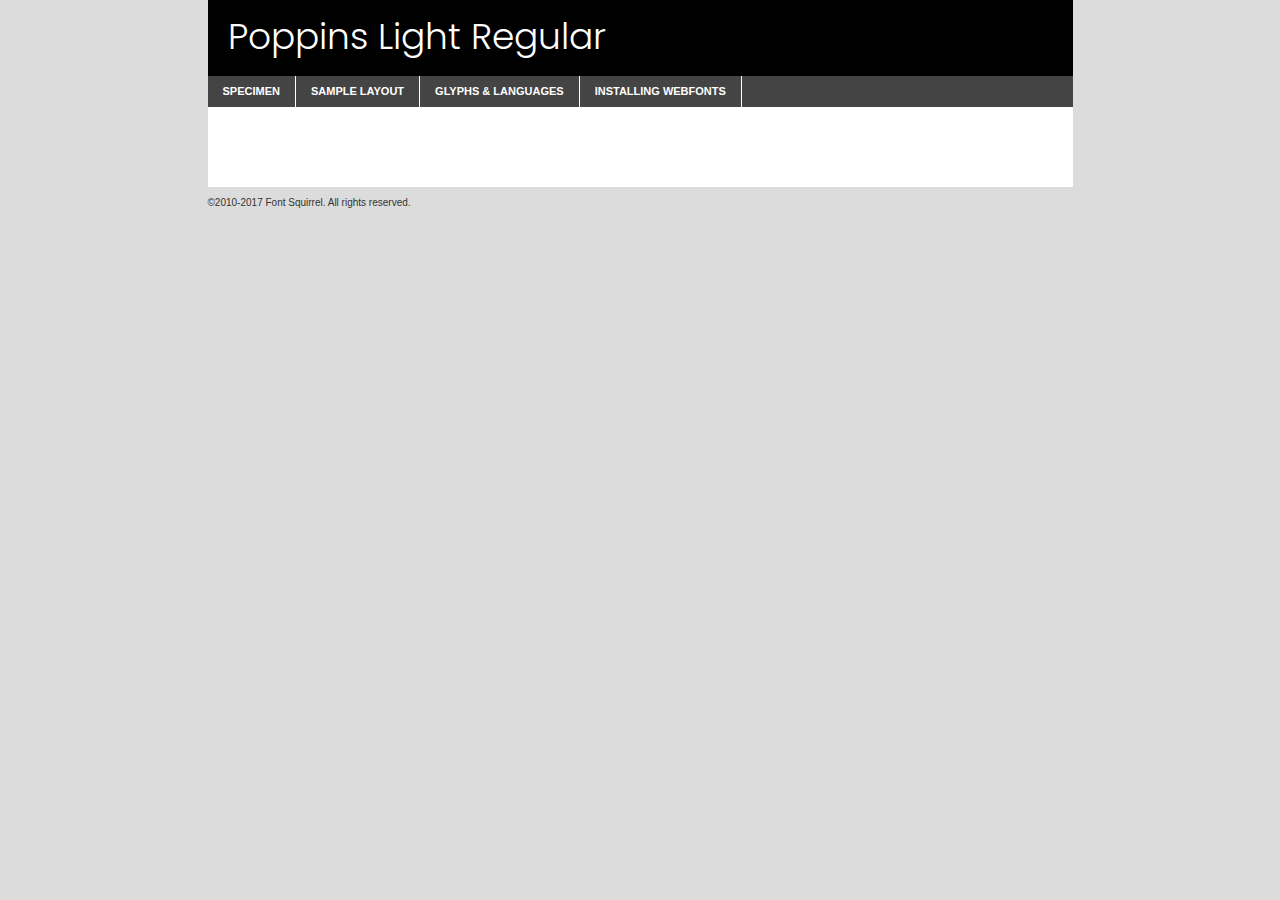
<file: components/fonts/poppins-light-demo.html>
<!DOCTYPE html PUBLIC "-//W3C//DTD XHTML 1.0 Transitional//EN"
	"http://www.w3.org/TR/xhtml1/DTD/xhtml1-transitional.dtd">

<html xmlns="http://www.w3.org/1999/xhtml" xml:lang="en" lang="en">
<head>
	<meta http-equiv="Content-Type" content="text/html; charset=utf-8" />
	<script src="http://ajax.googleapis.com/ajax/libs/jquery/1.7.2/jquery.min.js" type="text/javascript" charset="utf-8"></script>
	<script type="text/javascript">
	(function($){$.fn.easyTabs=function(option){var param=jQuery.extend({fadeSpeed:"fast",defaultContent:1,activeClass:'active'},option);$(this).each(function(){var thisId="#"+this.id;if(param.defaultContent==''){param.defaultContent=1;}
	if(typeof param.defaultContent=="number")
	{var defaultTab=$(thisId+" .tabs li:eq("+(param.defaultContent-1)+") a").attr('href').substr(1);}else{var defaultTab=param.defaultContent;}
	$(thisId+" .tabs li a").each(function(){var tabToHide=$(this).attr('href').substr(1);$("#"+tabToHide).addClass('easytabs-tab-content');});hideAll();changeContent(defaultTab);function hideAll(){$(thisId+" .easytabs-tab-content").hide();}
	function changeContent(tabId){hideAll();$(thisId+" .tabs li").removeClass(param.activeClass);$(thisId+" .tabs li a[href=#"+tabId+"]").closest('li').addClass(param.activeClass);if(param.fadeSpeed!="none")
	{$(thisId+" #"+tabId).fadeIn(param.fadeSpeed);}else{$(thisId+" #"+tabId).show();}}
	$(thisId+" .tabs li").click(function(){var tabId=$(this).find('a').attr('href').substr(1);changeContent(tabId);return false;});});}})(jQuery);
	</script>
	<link rel="stylesheet" href="specimen_files/specimen_stylesheet.css" type="text/css" charset="utf-8" />
	<link rel="stylesheet" href="stylesheet.css" type="text/css" charset="utf-8" />

	<style type="text/css">
					body{
				font-family: 'poppinslight';
							}
		</style>

	<title>Poppins Light Regular Specimen</title>
	
	
	<script type="text/javascript" charset="utf-8">
		$(document).ready(function() {
			$('#container').easyTabs({defaultContent:1});
		});
	</script>
</head>

<body>
<div id="container">
	<div id="header">
		Poppins Light Regular	</div>
	<ul class="tabs">
		<li><a href="#specimen">Specimen</a></li>
		<li><a href="#layout">Sample Layout</a></li>
				<li><a href="#glyphs">Glyphs &amp; Languages</a></li>
		<li><a href="#installing">Installing Webfonts</a></li>
		
	</ul>
	
	<div id="main_content">

		
			<div id="specimen">
		
				<div class="section">
					<div class="grid12 firstcol">
						<div class="huge">AaBb</div>
					</div>
				</div>
		
				<div class="section">
					<div class="glyph_range">A&#x200B;B&#x200b;C&#x200b;D&#x200b;E&#x200b;F&#x200b;G&#x200b;H&#x200b;I&#x200b;J&#x200b;K&#x200b;L&#x200b;M&#x200b;N&#x200b;O&#x200b;P&#x200b;Q&#x200b;R&#x200b;S&#x200b;T&#x200b;U&#x200b;V&#x200b;W&#x200b;X&#x200b;Y&#x200b;Z&#x200b;a&#x200b;b&#x200b;c&#x200b;d&#x200b;e&#x200b;f&#x200b;g&#x200b;h&#x200b;i&#x200b;j&#x200b;k&#x200b;l&#x200b;m&#x200b;n&#x200b;o&#x200b;p&#x200b;q&#x200b;r&#x200b;s&#x200b;t&#x200b;u&#x200b;v&#x200b;w&#x200b;x&#x200b;y&#x200b;z&#x200b;1&#x200b;2&#x200b;3&#x200b;4&#x200b;5&#x200b;6&#x200b;7&#x200b;8&#x200b;9&#x200b;0&#x200b;&amp;&#x200b;.&#x200b;,&#x200b;?&#x200b;!&#x200b;&#64;&#x200b;(&#x200b;)&#x200b;#&#x200b;$&#x200b;%&#x200b;*&#x200b;+&#x200b;-&#x200b;=&#x200b;:&#x200b;;</div>
				</div>
				<div class="section">
					<div class="grid12 firstcol">
						<table class="sample_table">
							<tr><td>10</td><td class="size10">abcdefghijklmnopqrstuvwxyzABCDEFGHIJKLMNOPQRSTUVWXYZ0123456789abcdefghijklmnopqrstuvwxyzABCDEFGHIJKLMNOPQRSTUVWXYZ0123456789abcdefghijklmnopqrstuvwxyzABCDEFGHIJKLMNOPQRSTUVWXYZ</td></tr>
							<tr><td>11</td><td class="size11">abcdefghijklmnopqrstuvwxyzABCDEFGHIJKLMNOPQRSTUVWXYZ0123456789abcdefghijklmnopqrstuvwxyzABCDEFGHIJKLMNOPQRSTUVWXYZ0123456789abcdefghijklmnopqrstuvwxyzABCDEFGHIJKLMNOPQRSTUVWXYZ</td></tr>
							<tr><td>12</td><td class="size12">abcdefghijklmnopqrstuvwxyzABCDEFGHIJKLMNOPQRSTUVWXYZ0123456789abcdefghijklmnopqrstuvwxyzABCDEFGHIJKLMNOPQRSTUVWXYZ0123456789abcdefghijklmnopqrstuvwxyzABCDEFGHIJKLMNOPQRSTUVWXYZ</td></tr>
							<tr><td>13</td><td class="size13">abcdefghijklmnopqrstuvwxyzABCDEFGHIJKLMNOPQRSTUVWXYZ0123456789abcdefghijklmnopqrstuvwxyzABCDEFGHIJKLMNOPQRSTUVWXYZ0123456789abcdefghijklmnopqrstuvwxyzABCDEFGHIJKLMNOPQRSTUVWXYZ</td></tr>
							<tr><td>14</td><td class="size14">abcdefghijklmnopqrstuvwxyzABCDEFGHIJKLMNOPQRSTUVWXYZ0123456789abcdefghijklmnopqrstuvwxyzABCDEFGHIJKLMNOPQRSTUVWXYZ0123456789abcdefghijklmnopqrstuvwxyzABCDEFGHIJKLMNOPQRSTUVWXYZ</td></tr>
							<tr><td>16</td><td class="size16">abcdefghijklmnopqrstuvwxyzABCDEFGHIJKLMNOPQRSTUVWXYZ0123456789abcdefghijklmnopqrstuvwxyzABCDEFGHIJKLMNOPQRSTUVWXYZ</td></tr>
							<tr><td>18</td><td class="size18">abcdefghijklmnopqrstuvwxyzABCDEFGHIJKLMNOPQRSTUVWXYZ0123456789abcdefghijklmnopqrstuvwxyzABCDEFGHIJKLMNOPQRSTUVWXYZ</td></tr>
							<tr><td>20</td><td class="size20">abcdefghijklmnopqrstuvwxyzABCDEFGHIJKLMNOPQRSTUVWXYZ0123456789abcdefghijklmnopqrstuvwxyzABCDEFGHIJKLMNOPQRSTUVWXYZ</td></tr>
							<tr><td>24</td><td class="size24">abcdefghijklmnopqrstuvwxyzABCDEFGHIJKLMNOPQRSTUVWXYZ0123456789abcdefghijklmnopqrstuvwxyzABCDEFGHIJKLMNOPQRSTUVWXYZ</td></tr>
							<tr><td>30</td><td class="size30">abcdefghijklmnopqrstuvwxyzABCDEFGHIJKLMNOPQRSTUVWXYZ0123456789abcdefghijklmnopqrstuvwxyzABCDEFGHIJKLMNOPQRSTUVWXYZ</td></tr>
							<tr><td>36</td><td class="size36">abcdefghijklmnopqrstuvwxyzABCDEFGHIJKLMNOPQRSTUVWXYZ0123456789abcdefghijklmnopqrstuvwxyzABCDEFGHIJKLMNOPQRSTUVWXYZ</td></tr>
							<tr><td>48</td><td class="size48">abcdefghijklmnopqrstuvwxyzABCDEFGHIJKLMNOPQRSTUVWXYZ0123456789abcdefghijklmnopqrstuvwxyzABCDEFGHIJKLMNOPQRSTUVWXYZ</td></tr>
							<tr><td>60</td><td class="size60">abcdefghijklmnopqrstuvwxyzABCDEFGHIJKLMNOPQRSTUVWXYZ0123456789abcdefghijklmnopqrstuvwxyzABCDEFGHIJKLMNOPQRSTUVWXYZ</td></tr>
							<tr><td>72</td><td class="size72">abcdefghijklmnopqrstuvwxyzABCDEFGHIJKLMNOPQRSTUVWXYZ0123456789abcdefghijklmnopqrstuvwxyzABCDEFGHIJKLMNOPQRSTUVWXYZ</td></tr>
							<tr><td>90</td><td class="size90">abcdefghijklmnopqrstuvwxyzABCDEFGHIJKLMNOPQRSTUVWXYZ0123456789abcdefghijklmnopqrstuvwxyzABCDEFGHIJKLMNOPQRSTUVWXYZ</td></tr>
						</table>
				
					</div>
			
				</div>
		
		
		
								<div class="section" id="bodycomparison">


										<div id="xheight">
				<div class="fontbody">&#x25FC;&#x25FC;&#x25FC;&#x25FC;&#x25FC;&#x25FC;&#x25FC;&#x25FC;&#x25FC;&#x25FC;&#x25FC;&#x25FC;&#x25FC;&#x25FC;&#x25FC;&#x25FC;&#x25FC;&#x25FC;&#x25FC;&#x25FC;&#x25FC;&#x25FC;&#x25FC;&#x25FC;&#x25FC;&#x25FC;&#x25FC;&#x25FC;&#x25FC;&#x25FC;&#x25FC;&#x25FC;&#x25FC;&#x25FC;&#x25FC;&#x25FC;&#x25FC;&#x25FC;&#x25FC;&#x25FC;&#x25FC;&#x25FC;&#x25FC;&#x25FC;&#x25FC;&#x25FC;&#x25FC;&#x25FC;&#x25FC;&#x25FC;&#x25FC;&#x25FC;&#x25FC;&#x25FC;&#x25FC;&#x25FC;&#x25FC;&#x25FC;&#x25FC;&#x25FC;&#x25FC;&#x25FC;&#x25FC;&#x25FC;&#x25FC;&#x25FC;&#x25FC;&#x25FC;&#x25FC;&#x25FC;&#x25FC;&#x25FC;&#x25FC;&#x25FC;&#x25FC;&#x25FC;&#x25FC;&#x25FC;&#x25FC;&#x25FC;&#x25FC;&#x25FC;&#x25FC;&#x25FC;&#x25FC;&#x25FC;&#x25FC;&#x25FC;&#x25FC;&#x25FC;&#x25FC;&#x25FC;&#x25FC;&#x25FC;&#x25FC;&#x25FC;&#x25FC;&#x25FC;&#x25FC;body</div><div class="arialbody">body</div><div class="verdanabody">body</div><div class="georgiabody">body</div></div>
										<div class="fontbody" style="z-index:1">
											body<span>Poppins Light Regular</span>
										</div>
										<div class="arialbody" style="z-index:1">
											body<span>Arial</span>
										</div>
										<div class="verdanabody" style="z-index:1">
											body<span>Verdana</span>
										</div>
										<div class="georgiabody" style="z-index:1">
											body<span>Georgia</span>
										</div>



								</div>
		
		
				<div class="section psample psample_row1" id="">
					
					<div class="grid2 firstcol">
						<p class="size10"><span>10.</span>Aenean lacinia bibendum nulla sed consectetur. Fusce dapibus, tellus ac cursus commodo, tortor mauris condimentum nibh, ut fermentum massa justo sit amet risus. Nullam id dolor id nibh ultricies vehicula ut id elit. Cum sociis natoque penatibus et magnis dis parturient montes, nascetur ridiculus mus. Nulla vitae elit libero, a pharetra augue.</p>
			
					</div>
					<div class="grid3">
						<p class="size11"><span>11.</span>Aenean lacinia bibendum nulla sed consectetur. Fusce dapibus, tellus ac cursus commodo, tortor mauris condimentum nibh, ut fermentum massa justo sit amet risus. Nullam id dolor id nibh ultricies vehicula ut id elit. Cum sociis natoque penatibus et magnis dis parturient montes, nascetur ridiculus mus. Nulla vitae elit libero, a pharetra augue.</p>
			
					</div>
					<div class="grid3">
						<p class="size12"><span>12.</span>Aenean lacinia bibendum nulla sed consectetur. Fusce dapibus, tellus ac cursus commodo, tortor mauris condimentum nibh, ut fermentum massa justo sit amet risus. Nullam id dolor id nibh ultricies vehicula ut id elit. Cum sociis natoque penatibus et magnis dis parturient montes, nascetur ridiculus mus. Nulla vitae elit libero, a pharetra augue.</p>
			
					</div>
					<div class="grid4">
						<p class="size13"><span>13.</span>Aenean lacinia bibendum nulla sed consectetur. Fusce dapibus, tellus ac cursus commodo, tortor mauris condimentum nibh, ut fermentum massa justo sit amet risus. Nullam id dolor id nibh ultricies vehicula ut id elit. Cum sociis natoque penatibus et magnis dis parturient montes, nascetur ridiculus mus. Nulla vitae elit libero, a pharetra augue.</p>
			
					</div>
					<div class="white_blend"></div>
					
				</div>
				<div class="section psample psample_row2" id="">
					<div class="grid3 firstcol">
						<p class="size14"><span>14.</span>Aenean lacinia bibendum nulla sed consectetur. Fusce dapibus, tellus ac cursus commodo, tortor mauris condimentum nibh, ut fermentum massa justo sit amet risus. Nullam id dolor id nibh ultricies vehicula ut id elit. Cum sociis natoque penatibus et magnis dis parturient montes, nascetur ridiculus mus. Nulla vitae elit libero, a pharetra augue.</p>
			
					</div>
					<div class="grid4">
						<p class="size16"><span>16.</span>Aenean lacinia bibendum nulla sed consectetur. Fusce dapibus, tellus ac cursus commodo, tortor mauris condimentum nibh, ut fermentum massa justo sit amet risus. Nullam id dolor id nibh ultricies vehicula ut id elit. Cum sociis natoque penatibus et magnis dis parturient montes, nascetur ridiculus mus. Nulla vitae elit libero, a pharetra augue.</p>
			
					</div>
					<div class="grid5">
						<p class="size18"><span>18.</span>Aenean lacinia bibendum nulla sed consectetur. Fusce dapibus, tellus ac cursus commodo, tortor mauris condimentum nibh, ut fermentum massa justo sit amet risus. Nullam id dolor id nibh ultricies vehicula ut id elit. Cum sociis natoque penatibus et magnis dis parturient montes, nascetur ridiculus mus. Nulla vitae elit libero, a pharetra augue.</p>
			
					</div>

					<div class="white_blend"></div>

				</div>
				
				<div class="section psample psample_row3" id="">
					<div class="grid5 firstcol">
						<p class="size20"><span>20.</span>Aenean lacinia bibendum nulla sed consectetur. Fusce dapibus, tellus ac cursus commodo, tortor mauris condimentum nibh, ut fermentum massa justo sit amet risus. Nullam id dolor id nibh ultricies vehicula ut id elit. Cum sociis natoque penatibus et magnis dis parturient montes, nascetur ridiculus mus. Nulla vitae elit libero, a pharetra augue.</p>
					</div>
					<div class="grid7">
						<p class="size24"><span>24.</span>Aenean lacinia bibendum nulla sed consectetur. Fusce dapibus, tellus ac cursus commodo, tortor mauris condimentum nibh, ut fermentum massa justo sit amet risus. Nullam id dolor id nibh ultricies vehicula ut id elit. Cum sociis natoque penatibus et magnis dis parturient montes, nascetur ridiculus mus. Nulla vitae elit libero, a pharetra augue.</p>
					</div>
					
					<div class="white_blend"></div>
					
				</div>
				
				<div class="section psample psample_row4" id="">
					<div class="grid12 firstcol">
						<p class="size30"><span>30.</span>Aenean lacinia bibendum nulla sed consectetur. Fusce dapibus, tellus ac cursus commodo, tortor mauris condimentum nibh, ut fermentum massa justo sit amet risus. Nullam id dolor id nibh ultricies vehicula ut id elit. Cum sociis natoque penatibus et magnis dis parturient montes, nascetur ridiculus mus. Nulla vitae elit libero, a pharetra augue.</p>
					</div>
					<div class="white_blend"></div>
					
				</div>
				
				
				
				<div class="section psample psample_row1 fullreverse">
					<div class="grid2 firstcol">
						<p class="size10"><span>10.</span>Aenean lacinia bibendum nulla sed consectetur. Fusce dapibus, tellus ac cursus commodo, tortor mauris condimentum nibh, ut fermentum massa justo sit amet risus. Nullam id dolor id nibh ultricies vehicula ut id elit. Cum sociis natoque penatibus et magnis dis parturient montes, nascetur ridiculus mus. Nulla vitae elit libero, a pharetra augue.</p>
			
					</div>
					<div class="grid3">
						<p class="size11"><span>11.</span>Aenean lacinia bibendum nulla sed consectetur. Fusce dapibus, tellus ac cursus commodo, tortor mauris condimentum nibh, ut fermentum massa justo sit amet risus. Nullam id dolor id nibh ultricies vehicula ut id elit. Cum sociis natoque penatibus et magnis dis parturient montes, nascetur ridiculus mus. Nulla vitae elit libero, a pharetra augue.</p>
			
					</div>
					<div class="grid3">
						<p class="size12"><span>12.</span>Aenean lacinia bibendum nulla sed consectetur. Fusce dapibus, tellus ac cursus commodo, tortor mauris condimentum nibh, ut fermentum massa justo sit amet risus. Nullam id dolor id nibh ultricies vehicula ut id elit. Cum sociis natoque penatibus et magnis dis parturient montes, nascetur ridiculus mus. Nulla vitae elit libero, a pharetra augue.</p>
			
					</div>
					<div class="grid4">
						<p class="size13"><span>13.</span>Aenean lacinia bibendum nulla sed consectetur. Fusce dapibus, tellus ac cursus commodo, tortor mauris condimentum nibh, ut fermentum massa justo sit amet risus. Nullam id dolor id nibh ultricies vehicula ut id elit. Cum sociis natoque penatibus et magnis dis parturient montes, nascetur ridiculus mus. Nulla vitae elit libero, a pharetra augue.</p>
			
					</div>
					<div class="black_blend"></div>
					
				</div>
				
				<div class="section psample psample_row2 fullreverse">
					<div class="grid3 firstcol">
						<p class="size14"><span>14.</span>Aenean lacinia bibendum nulla sed consectetur. Fusce dapibus, tellus ac cursus commodo, tortor mauris condimentum nibh, ut fermentum massa justo sit amet risus. Nullam id dolor id nibh ultricies vehicula ut id elit. Cum sociis natoque penatibus et magnis dis parturient montes, nascetur ridiculus mus. Nulla vitae elit libero, a pharetra augue.</p>
			
					</div>
					<div class="grid4">
						<p class="size16"><span>16.</span>Aenean lacinia bibendum nulla sed consectetur. Fusce dapibus, tellus ac cursus commodo, tortor mauris condimentum nibh, ut fermentum massa justo sit amet risus. Nullam id dolor id nibh ultricies vehicula ut id elit. Cum sociis natoque penatibus et magnis dis parturient montes, nascetur ridiculus mus. Nulla vitae elit libero, a pharetra augue.</p>
			
					</div>
					<div class="grid5">
						<p class="size18"><span>18.</span>Aenean lacinia bibendum nulla sed consectetur. Fusce dapibus, tellus ac cursus commodo, tortor mauris condimentum nibh, ut fermentum massa justo sit amet risus. Nullam id dolor id nibh ultricies vehicula ut id elit. Cum sociis natoque penatibus et magnis dis parturient montes, nascetur ridiculus mus. Nulla vitae elit libero, a pharetra augue.</p>
			
					</div>
					<div class="black_blend"></div>

				</div>
				
				<div class="section psample fullreverse psample_row3" id="">
					<div class="grid5 firstcol">
						<p class="size20"><span>20.</span>Aenean lacinia bibendum nulla sed consectetur. Fusce dapibus, tellus ac cursus commodo, tortor mauris condimentum nibh, ut fermentum massa justo sit amet risus. Nullam id dolor id nibh ultricies vehicula ut id elit. Cum sociis natoque penatibus et magnis dis parturient montes, nascetur ridiculus mus. Nulla vitae elit libero, a pharetra augue.</p>
					</div>
					<div class="grid7">
						<p class="size24"><span>24.</span>Aenean lacinia bibendum nulla sed consectetur. Fusce dapibus, tellus ac cursus commodo, tortor mauris condimentum nibh, ut fermentum massa justo sit amet risus. Nullam id dolor id nibh ultricies vehicula ut id elit. Cum sociis natoque penatibus et magnis dis parturient montes, nascetur ridiculus mus. Nulla vitae elit libero, a pharetra augue.</p>
					</div>
					
					<div class="black_blend"></div>
					
				</div>
				
				<div class="section psample fullreverse psample_row4" id="" style="border-bottom: 20px #000 solid;">
					<div class="grid12 firstcol">
						<p class="size30"><span>30.</span>Aenean lacinia bibendum nulla sed consectetur. Fusce dapibus, tellus ac cursus commodo, tortor mauris condimentum nibh, ut fermentum massa justo sit amet risus. Nullam id dolor id nibh ultricies vehicula ut id elit. Cum sociis natoque penatibus et magnis dis parturient montes, nascetur ridiculus mus. Nulla vitae elit libero, a pharetra augue.</p>
					</div>
					<div class="black_blend"></div>
					
				</div>
				
				
				
				
			</div>
			
			<div id="layout">
				
				<div class="section">
					
					<div class="grid12 firstcol">
						<h1>Lorem Ipsum Dolor</h1>
						<h2>Etiam porta sem malesuada magna mollis euismod</h2>
						
						<p class="byline">By <a href="#link">Aenean Lacinia</a></p>
					</div>
				</div>
				<div class="section">
					<div class="grid8 firstcol">
						<p class="large">Donec sed odio dui. Morbi leo risus, porta ac consectetur ac, vestibulum at eros. Fusce dapibus, tellus ac cursus commodo, tortor mauris condimentum nibh, ut fermentum massa justo sit amet risus. </p>

						
						<h3>Pellentesque ornare sem</h3>

						<p>Maecenas sed diam eget risus varius blandit sit amet non magna. Maecenas faucibus mollis interdum. Donec ullamcorper nulla non metus auctor fringilla. Nullam id dolor id nibh ultricies vehicula ut id elit. Nullam id dolor id nibh ultricies vehicula ut id elit. </p>

						<p>Aenean eu leo quam. Pellentesque ornare sem lacinia quam venenatis vestibulum. Lorem ipsum dolor sit amet, consectetur adipiscing elit. Cum sociis natoque penatibus et magnis dis parturient montes, nascetur ridiculus mus. </p>

						<p>Nulla vitae elit libero, a pharetra augue. Praesent commodo cursus magna, vel scelerisque nisl consectetur et. Aenean lacinia bibendum nulla sed consectetur. </p>

						<p>Nullam quis risus eget urna mollis ornare vel eu leo. Nullam quis risus eget urna mollis ornare vel eu leo. Maecenas sed diam eget risus varius blandit sit amet non magna. Donec ullamcorper nulla non metus auctor fringilla. </p>

						<h3>Cras mattis consectetur</h3>

						<p>Aenean eu leo quam. Pellentesque ornare sem lacinia quam venenatis vestibulum. Aenean lacinia bibendum nulla sed consectetur. Integer posuere erat a ante venenatis dapibus posuere velit aliquet. Cras mattis consectetur purus sit amet fermentum. </p>

						<p>Nullam id dolor id nibh ultricies vehicula ut id elit. Nullam quis risus eget urna mollis ornare vel eu leo. Cras mattis consectetur purus sit amet fermentum.</p>
					</div>
					
					<div class="grid4 sidebar">
						
						<div class="box reverse">
							<p class="last">Nullam quis risus eget urna mollis ornare vel eu leo. Donec ullamcorper nulla non metus auctor fringilla. Cras mattis consectetur purus sit amet fermentum. Sed posuere consectetur est at lobortis. Lorem ipsum dolor sit amet, consectetur adipiscing elit. </p>
						</div>
						
						<p class="caption">Maecenas sed diam eget risus varius.</p>

						<p>Vestibulum id ligula porta felis euismod semper. Integer posuere erat a ante venenatis dapibus posuere velit aliquet. Vestibulum id ligula porta felis euismod semper. Sed posuere consectetur est at lobortis. Maecenas sed diam eget risus varius blandit sit amet non magna. Fusce dapibus, tellus ac cursus commodo, tortor mauris condimentum nibh, ut fermentum massa justo sit amet risus. </p>

					

						<p>Duis mollis, est non commodo luctus, nisi erat porttitor ligula, eget lacinia odio sem nec elit. Aenean lacinia bibendum nulla sed consectetur. Vivamus sagittis lacus vel augue laoreet rutrum faucibus dolor auctor. Aenean lacinia bibendum nulla sed consectetur. Nullam quis risus eget urna mollis ornare vel eu leo. </p>

						<p>Praesent commodo cursus magna, vel scelerisque nisl consectetur et. Donec ullamcorper nulla non metus auctor fringilla. Maecenas faucibus mollis interdum. Fusce dapibus, tellus ac cursus commodo, tortor mauris condimentum nibh, ut fermentum massa justo sit amet risus. </p>

					</div>
				</div>
				
			</div>


			



		<div id="glyphs">
			<div class="section">
				<div class="grid12 firstcol">
			
				<h1>Language Support</h1>
				<p>The subset of Poppins Light Regular in this kit supports the following languages:<br />
			
					English, Arrernte, Bislama, Cebuano, Fijian, Gilbertese, Hmong, Ibanag, Iloko_ilokano, Interglossa_glosa, Interlingua, Lojban, Manx, Norfolk_pitcairnese, Oromo, Rotokas, Samoan, Sardinian, Seychelles_creole, Shona, Somali, Southern_ndebele, Swahili, Swati_swazi, Tok_pisin, Warlpiri, Xhosa, Zulu, Latinbasic, Demo				</p>
				<h1>Glyph Chart</h1>
				<p>The subset of Poppins Light Regular in this kit includes all the glyphs listed below. Unicode entities are included above each glyph to help you insert individual characters into your layout.</p>
				<div id="glyph_chart">
			
																														 <div><p>&amp;#13;</p>&#13;</div>
																				 <div><p>&amp;#32;</p>&#32;</div>
																				 <div><p>&amp;#33;</p>&#33;</div>
																				 <div><p>&amp;#34;</p>&#34;</div>
																				 <div><p>&amp;#35;</p>&#35;</div>
																				 <div><p>&amp;#36;</p>&#36;</div>
																				 <div><p>&amp;#37;</p>&#37;</div>
																				 <div><p>&amp;#38;</p>&#38;</div>
																				 <div><p>&amp;#39;</p>&#39;</div>
																				 <div><p>&amp;#40;</p>&#40;</div>
																				 <div><p>&amp;#41;</p>&#41;</div>
																				 <div><p>&amp;#42;</p>&#42;</div>
																				 <div><p>&amp;#43;</p>&#43;</div>
																				 <div><p>&amp;#44;</p>&#44;</div>
																				 <div><p>&amp;#46;</p>&#46;</div>
																				 <div><p>&amp;#47;</p>&#47;</div>
																				 <div><p>&amp;#48;</p>&#48;</div>
																				 <div><p>&amp;#49;</p>&#49;</div>
																				 <div><p>&amp;#50;</p>&#50;</div>
																				 <div><p>&amp;#51;</p>&#51;</div>
																				 <div><p>&amp;#52;</p>&#52;</div>
																				 <div><p>&amp;#53;</p>&#53;</div>
																				 <div><p>&amp;#54;</p>&#54;</div>
																				 <div><p>&amp;#55;</p>&#55;</div>
																				 <div><p>&amp;#56;</p>&#56;</div>
																				 <div><p>&amp;#57;</p>&#57;</div>
																				 <div><p>&amp;#60;</p>&#60;</div>
																				 <div><p>&amp;#61;</p>&#61;</div>
																				 <div><p>&amp;#62;</p>&#62;</div>
																				 <div><p>&amp;#63;</p>&#63;</div>
																				 <div><p>&amp;#64;</p>&#64;</div>
																				 <div><p>&amp;#65;</p>&#65;</div>
																				 <div><p>&amp;#66;</p>&#66;</div>
																				 <div><p>&amp;#67;</p>&#67;</div>
																				 <div><p>&amp;#68;</p>&#68;</div>
																				 <div><p>&amp;#69;</p>&#69;</div>
																				 <div><p>&amp;#70;</p>&#70;</div>
																				 <div><p>&amp;#71;</p>&#71;</div>
																				 <div><p>&amp;#72;</p>&#72;</div>
																				 <div><p>&amp;#73;</p>&#73;</div>
																				 <div><p>&amp;#74;</p>&#74;</div>
																				 <div><p>&amp;#75;</p>&#75;</div>
																				 <div><p>&amp;#76;</p>&#76;</div>
																				 <div><p>&amp;#77;</p>&#77;</div>
																				 <div><p>&amp;#78;</p>&#78;</div>
																				 <div><p>&amp;#79;</p>&#79;</div>
																				 <div><p>&amp;#80;</p>&#80;</div>
																				 <div><p>&amp;#81;</p>&#81;</div>
																				 <div><p>&amp;#82;</p>&#82;</div>
																				 <div><p>&amp;#83;</p>&#83;</div>
																				 <div><p>&amp;#84;</p>&#84;</div>
																				 <div><p>&amp;#85;</p>&#85;</div>
																				 <div><p>&amp;#86;</p>&#86;</div>
																				 <div><p>&amp;#87;</p>&#87;</div>
																				 <div><p>&amp;#88;</p>&#88;</div>
																				 <div><p>&amp;#89;</p>&#89;</div>
																				 <div><p>&amp;#90;</p>&#90;</div>
																				 <div><p>&amp;#91;</p>&#91;</div>
																				 <div><p>&amp;#92;</p>&#92;</div>
																				 <div><p>&amp;#93;</p>&#93;</div>
																				 <div><p>&amp;#94;</p>&#94;</div>
																				 <div><p>&amp;#95;</p>&#95;</div>
																				 <div><p>&amp;#96;</p>&#96;</div>
																				 <div><p>&amp;#97;</p>&#97;</div>
																				 <div><p>&amp;#98;</p>&#98;</div>
																				 <div><p>&amp;#99;</p>&#99;</div>
																				 <div><p>&amp;#100;</p>&#100;</div>
																				 <div><p>&amp;#101;</p>&#101;</div>
																				 <div><p>&amp;#102;</p>&#102;</div>
																				 <div><p>&amp;#103;</p>&#103;</div>
																				 <div><p>&amp;#104;</p>&#104;</div>
																				 <div><p>&amp;#105;</p>&#105;</div>
																				 <div><p>&amp;#106;</p>&#106;</div>
																				 <div><p>&amp;#107;</p>&#107;</div>
																				 <div><p>&amp;#108;</p>&#108;</div>
																				 <div><p>&amp;#109;</p>&#109;</div>
																				 <div><p>&amp;#110;</p>&#110;</div>
																				 <div><p>&amp;#111;</p>&#111;</div>
																				 <div><p>&amp;#112;</p>&#112;</div>
																				 <div><p>&amp;#113;</p>&#113;</div>
																				 <div><p>&amp;#114;</p>&#114;</div>
																				 <div><p>&amp;#115;</p>&#115;</div>
																				 <div><p>&amp;#116;</p>&#116;</div>
																				 <div><p>&amp;#117;</p>&#117;</div>
																				 <div><p>&amp;#118;</p>&#118;</div>
																				 <div><p>&amp;#119;</p>&#119;</div>
																				 <div><p>&amp;#120;</p>&#120;</div>
																				 <div><p>&amp;#121;</p>&#121;</div>
																				 <div><p>&amp;#122;</p>&#122;</div>
																				 <div><p>&amp;#123;</p>&#123;</div>
																				 <div><p>&amp;#124;</p>&#124;</div>
																				 <div><p>&amp;#125;</p>&#125;</div>
																				 <div><p>&amp;#126;</p>&#126;</div>
																				 <div><p>&amp;#160;</p>&#160;</div>
																				 <div><p>&amp;#161;</p>&#161;</div>
																				 <div><p>&amp;#162;</p>&#162;</div>
																				 <div><p>&amp;#163;</p>&#163;</div>
																				 <div><p>&amp;#164;</p>&#164;</div>
																				 <div><p>&amp;#165;</p>&#165;</div>
																				 <div><p>&amp;#166;</p>&#166;</div>
																				 <div><p>&amp;#167;</p>&#167;</div>
																				 <div><p>&amp;#168;</p>&#168;</div>
																				 <div><p>&amp;#169;</p>&#169;</div>
																				 <div><p>&amp;#170;</p>&#170;</div>
																				 <div><p>&amp;#171;</p>&#171;</div>
																				 <div><p>&amp;#172;</p>&#172;</div>
																				 <div><p>&amp;#174;</p>&#174;</div>
																				 <div><p>&amp;#175;</p>&#175;</div>
																				 <div><p>&amp;#176;</p>&#176;</div>
																				 <div><p>&amp;#177;</p>&#177;</div>
																				 <div><p>&amp;#178;</p>&#178;</div>
																				 <div><p>&amp;#179;</p>&#179;</div>
																				 <div><p>&amp;#180;</p>&#180;</div>
																				 <div><p>&amp;#181;</p>&#181;</div>
																				 <div><p>&amp;#182;</p>&#182;</div>
																				 <div><p>&amp;#184;</p>&#184;</div>
																				 <div><p>&amp;#185;</p>&#185;</div>
																				 <div><p>&amp;#186;</p>&#186;</div>
																				 <div><p>&amp;#187;</p>&#187;</div>
																				 <div><p>&amp;#188;</p>&#188;</div>
																				 <div><p>&amp;#189;</p>&#189;</div>
																				 <div><p>&amp;#190;</p>&#190;</div>
																				 <div><p>&amp;#191;</p>&#191;</div>
																				 <div><p>&amp;#198;</p>&#198;</div>
																				 <div><p>&amp;#199;</p>&#199;</div>
																				 <div><p>&amp;#208;</p>&#208;</div>
																				 <div><p>&amp;#215;</p>&#215;</div>
																				 <div><p>&amp;#216;</p>&#216;</div>
																				 <div><p>&amp;#222;</p>&#222;</div>
																				 <div><p>&amp;#223;</p>&#223;</div>
																				 <div><p>&amp;#230;</p>&#230;</div>
																				 <div><p>&amp;#231;</p>&#231;</div>
																				 <div><p>&amp;#240;</p>&#240;</div>
																				 <div><p>&amp;#247;</p>&#247;</div>
																				 <div><p>&amp;#248;</p>&#248;</div>
																				 <div><p>&amp;#254;</p>&#254;</div>
																				 <div><p>&amp;#305;</p>&#305;</div>
																				 <div><p>&amp;#338;</p>&#338;</div>
																				 <div><p>&amp;#339;</p>&#339;</div>
																				 <div><p>&amp;#710;</p>&#710;</div>
																				 <div><p>&amp;#730;</p>&#730;</div>
																				 <div><p>&amp;#732;</p>&#732;</div>
																				 <div><p>&amp;#8192;</p>&#8192;</div>
																				 <div><p>&amp;#8193;</p>&#8193;</div>
																				 <div><p>&amp;#8194;</p>&#8194;</div>
																				 <div><p>&amp;#8195;</p>&#8195;</div>
																				 <div><p>&amp;#8196;</p>&#8196;</div>
																				 <div><p>&amp;#8197;</p>&#8197;</div>
																				 <div><p>&amp;#8198;</p>&#8198;</div>
																				 <div><p>&amp;#8199;</p>&#8199;</div>
																				 <div><p>&amp;#8200;</p>&#8200;</div>
																				 <div><p>&amp;#8201;</p>&#8201;</div>
																				 <div><p>&amp;#8202;</p>&#8202;</div>
																				 <div><p>&amp;#8211;</p>&#8211;</div>
																				 <div><p>&amp;#8212;</p>&#8212;</div>
																				 <div><p>&amp;#8216;</p>&#8216;</div>
																				 <div><p>&amp;#8217;</p>&#8217;</div>
																				 <div><p>&amp;#8218;</p>&#8218;</div>
																				 <div><p>&amp;#8220;</p>&#8220;</div>
																				 <div><p>&amp;#8221;</p>&#8221;</div>
																				 <div><p>&amp;#8222;</p>&#8222;</div>
																				 <div><p>&amp;#8226;</p>&#8226;</div>
																				 <div><p>&amp;#8239;</p>&#8239;</div>
																				 <div><p>&amp;#8249;</p>&#8249;</div>
																				 <div><p>&amp;#8250;</p>&#8250;</div>
																				 <div><p>&amp;#8287;</p>&#8287;</div>
																				 <div><p>&amp;#8364;</p>&#8364;</div>
																				 <div><p>&amp;#8482;</p>&#8482;</div>
																				 <div><p>&amp;#8722;</p>&#8722;</div>
																				 <div><p>&amp;#9724;</p>&#9724;</div>
																				 <div><p>&amp;#64257;</p>&#64257;</div>
																																																</div>	
				</div>
		
		
			</div>
		</div>
		
		
		<div id="specs">
			
		</div>
	
		<div id="installing">
			<div class="section">
				<div class="grid7 firstcol">
					<h1>Installing Webfonts</h1>
					
					<p>Webfonts are supported by all major browser platforms but not all in the same way. There are currently four different font formats that must be included in order to target all browsers. This includes TTF, WOFF, EOT and SVG.</p>
					
					<h2>1. Upload your webfonts</h2>
					<p>You must upload your webfont kit to your website. They should be in or near the same directory as your CSS files.</p>
					
					<h2>2. Include the webfont stylesheet</h2>
					<p>A special CSS @font-face declaration helps the various browsers select the appropriate font it needs without causing you a bunch of headaches. Learn more about this syntax by reading the <a href="https://www.fontspring.com/blog/further-hardening-of-the-bulletproof-syntax">Fontspring blog post</a> about it. The code for it is as follows:</p>


<code>
@font-face{ 
	font-family: 'MyWebFont';
	src: url('WebFont.eot');
	src: url('WebFont.eot?#iefix') format('embedded-opentype'),
	     url('WebFont.woff') format('woff'),
	     url('WebFont.ttf') format('truetype'),
	     url('WebFont.svg#webfont') format('svg');
}
</code>

	<p>We've already gone ahead and generated the code for you. All you have to do is link to the stylesheet in your HTML, like this:</p>
	<code>&lt;link rel=&quot;stylesheet&quot; href=&quot;stylesheet.css&quot; type=&quot;text/css&quot; charset=&quot;utf-8&quot; /&gt;</code>

					<h2>3. Modify your own stylesheet</h2>
					<p>To take advantage of your new fonts, you must tell your stylesheet to use them. Look at the original @font-face declaration above and find the property called "font-family." The name linked there will be what you use to reference the font. Prepend that webfont name to the font stack in the "font-family" property, inside the selector you want to change. For example:</p>
<code>p { font-family: 'WebFont', Arial, sans-serif; }</code>

<h2>4. Test</h2>
<p>Getting webfonts to work cross-browser <em>can</em> be tricky. Use the information in the sidebar to help you if you find that fonts aren't loading in a particular browser.</p>
				</div>
				
				<div class="grid5 sidebar">
					<div class="box">
						<h2>Troubleshooting<br />Font-Face Problems</h2>
						<p>Having trouble getting your webfonts to load in your new website? Here are some tips to sort out what might be the problem.</p>

						<h3>Fonts not showing in any browser</h3>

						<p>This sounds like you need to work on the plumbing. You either did not upload the fonts to the correct directory, or you did not link the fonts properly in the CSS. If you've confirmed that all this is correct and you still have a problem, take a look at your .htaccess file and see if requests are getting intercepted.</p>

						<h3>Fonts not loading in iPhone or iPad</h3>

						<p>The most common problem here is that you are serving the fonts from an IIS server. IIS refuses to serve files that have unknown MIME types. If that is the case, you must set the MIME type for SVG to "image/svg+xml" in the server settings. Follow these instructions from Microsoft if you need help.</p>

						<h3>Fonts not loading in Firefox</h3>

						<p>The primary reason for this failure? You are still using a version Firefox older than 3.5. So upgrade already! If that isn't it, then you are very likely serving fonts from a different domain. Firefox requires that all font assets be served from the same domain. Lastly it is possible that you need to add WOFF to your list of MIME types (if you are serving via IIS.)</p>

						<h3>Fonts not loading in IE</h3>

						<p>Are you looking at Internet Explorer on an actual Windows machine or are you cheating by using a service like Adobe BrowserLab? Many of these screenshot services do not render @font-face for IE. Best to test it on a real machine.</p>

						<h3>Fonts not loading in IE9</h3>

						<p>IE9, like Firefox, requires that fonts be served from the same domain as the website. Make sure that is the case.</p>
					</div>
				</div>
			</div>
			
		</div>
	
	</div>
	<div id="footer">
		<p>&copy;2010-2017 Font Squirrel. All rights reserved.</p>
	</div>
</div>
</body>
</html>
</file>
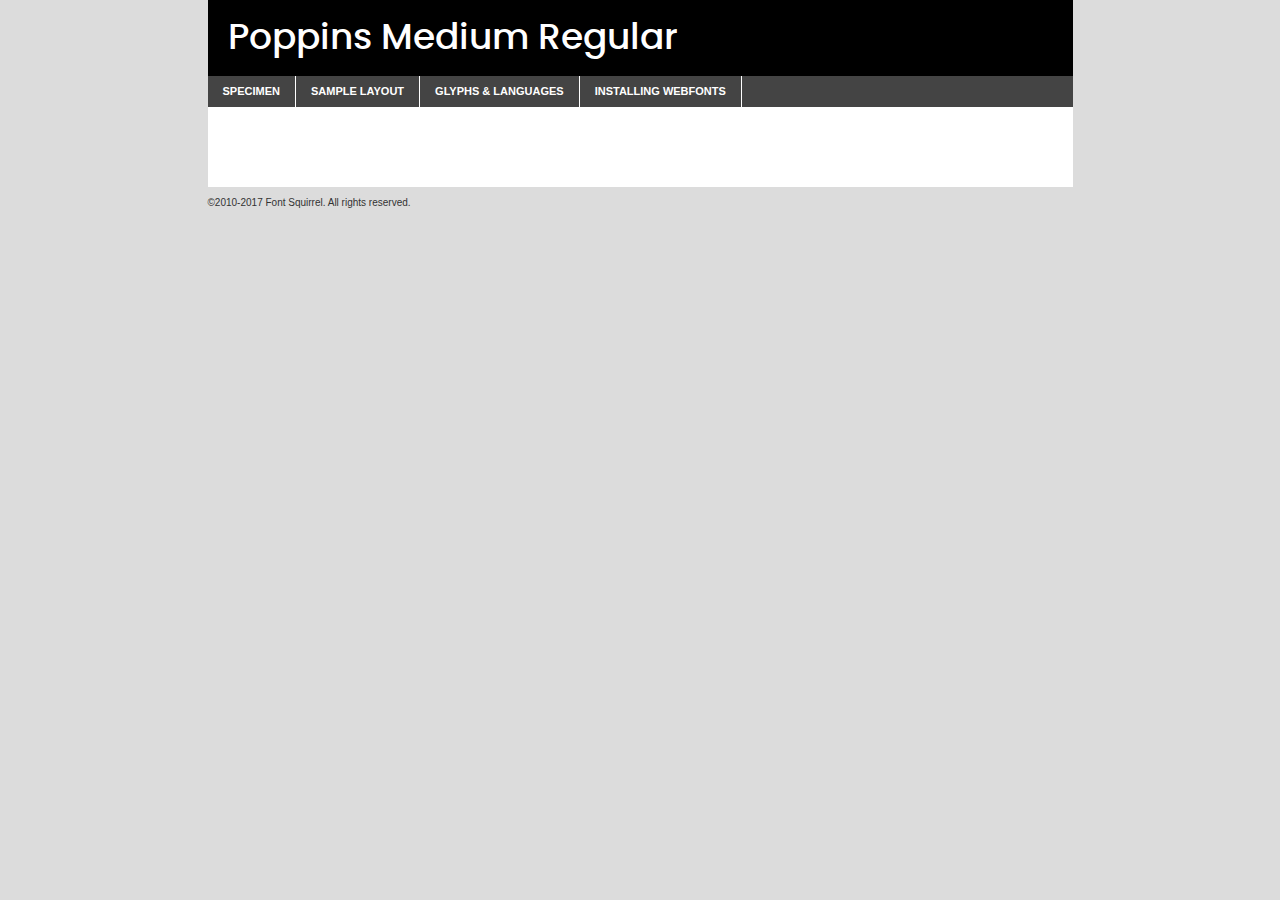
<file: components/fonts/poppins-medium-demo.html>
<!DOCTYPE html PUBLIC "-//W3C//DTD XHTML 1.0 Transitional//EN"
	"http://www.w3.org/TR/xhtml1/DTD/xhtml1-transitional.dtd">

<html xmlns="http://www.w3.org/1999/xhtml" xml:lang="en" lang="en">
<head>
	<meta http-equiv="Content-Type" content="text/html; charset=utf-8" />
	<script src="http://ajax.googleapis.com/ajax/libs/jquery/1.7.2/jquery.min.js" type="text/javascript" charset="utf-8"></script>
	<script type="text/javascript">
	(function($){$.fn.easyTabs=function(option){var param=jQuery.extend({fadeSpeed:"fast",defaultContent:1,activeClass:'active'},option);$(this).each(function(){var thisId="#"+this.id;if(param.defaultContent==''){param.defaultContent=1;}
	if(typeof param.defaultContent=="number")
	{var defaultTab=$(thisId+" .tabs li:eq("+(param.defaultContent-1)+") a").attr('href').substr(1);}else{var defaultTab=param.defaultContent;}
	$(thisId+" .tabs li a").each(function(){var tabToHide=$(this).attr('href').substr(1);$("#"+tabToHide).addClass('easytabs-tab-content');});hideAll();changeContent(defaultTab);function hideAll(){$(thisId+" .easytabs-tab-content").hide();}
	function changeContent(tabId){hideAll();$(thisId+" .tabs li").removeClass(param.activeClass);$(thisId+" .tabs li a[href=#"+tabId+"]").closest('li').addClass(param.activeClass);if(param.fadeSpeed!="none")
	{$(thisId+" #"+tabId).fadeIn(param.fadeSpeed);}else{$(thisId+" #"+tabId).show();}}
	$(thisId+" .tabs li").click(function(){var tabId=$(this).find('a').attr('href').substr(1);changeContent(tabId);return false;});});}})(jQuery);
	</script>
	<link rel="stylesheet" href="specimen_files/specimen_stylesheet.css" type="text/css" charset="utf-8" />
	<link rel="stylesheet" href="stylesheet.css" type="text/css" charset="utf-8" />

	<style type="text/css">
					body{
				font-family: 'poppinsmedium';
							}
		</style>

	<title>Poppins Medium Regular Specimen</title>
	
	
	<script type="text/javascript" charset="utf-8">
		$(document).ready(function() {
			$('#container').easyTabs({defaultContent:1});
		});
	</script>
</head>

<body>
<div id="container">
	<div id="header">
		Poppins Medium Regular	</div>
	<ul class="tabs">
		<li><a href="#specimen">Specimen</a></li>
		<li><a href="#layout">Sample Layout</a></li>
				<li><a href="#glyphs">Glyphs &amp; Languages</a></li>
		<li><a href="#installing">Installing Webfonts</a></li>
		
	</ul>
	
	<div id="main_content">

		
			<div id="specimen">
		
				<div class="section">
					<div class="grid12 firstcol">
						<div class="huge">AaBb</div>
					</div>
				</div>
		
				<div class="section">
					<div class="glyph_range">A&#x200B;B&#x200b;C&#x200b;D&#x200b;E&#x200b;F&#x200b;G&#x200b;H&#x200b;I&#x200b;J&#x200b;K&#x200b;L&#x200b;M&#x200b;N&#x200b;O&#x200b;P&#x200b;Q&#x200b;R&#x200b;S&#x200b;T&#x200b;U&#x200b;V&#x200b;W&#x200b;X&#x200b;Y&#x200b;Z&#x200b;a&#x200b;b&#x200b;c&#x200b;d&#x200b;e&#x200b;f&#x200b;g&#x200b;h&#x200b;i&#x200b;j&#x200b;k&#x200b;l&#x200b;m&#x200b;n&#x200b;o&#x200b;p&#x200b;q&#x200b;r&#x200b;s&#x200b;t&#x200b;u&#x200b;v&#x200b;w&#x200b;x&#x200b;y&#x200b;z&#x200b;1&#x200b;2&#x200b;3&#x200b;4&#x200b;5&#x200b;6&#x200b;7&#x200b;8&#x200b;9&#x200b;0&#x200b;&amp;&#x200b;.&#x200b;,&#x200b;?&#x200b;!&#x200b;&#64;&#x200b;(&#x200b;)&#x200b;#&#x200b;$&#x200b;%&#x200b;*&#x200b;+&#x200b;-&#x200b;=&#x200b;:&#x200b;;</div>
				</div>
				<div class="section">
					<div class="grid12 firstcol">
						<table class="sample_table">
							<tr><td>10</td><td class="size10">abcdefghijklmnopqrstuvwxyzABCDEFGHIJKLMNOPQRSTUVWXYZ0123456789abcdefghijklmnopqrstuvwxyzABCDEFGHIJKLMNOPQRSTUVWXYZ0123456789abcdefghijklmnopqrstuvwxyzABCDEFGHIJKLMNOPQRSTUVWXYZ</td></tr>
							<tr><td>11</td><td class="size11">abcdefghijklmnopqrstuvwxyzABCDEFGHIJKLMNOPQRSTUVWXYZ0123456789abcdefghijklmnopqrstuvwxyzABCDEFGHIJKLMNOPQRSTUVWXYZ0123456789abcdefghijklmnopqrstuvwxyzABCDEFGHIJKLMNOPQRSTUVWXYZ</td></tr>
							<tr><td>12</td><td class="size12">abcdefghijklmnopqrstuvwxyzABCDEFGHIJKLMNOPQRSTUVWXYZ0123456789abcdefghijklmnopqrstuvwxyzABCDEFGHIJKLMNOPQRSTUVWXYZ0123456789abcdefghijklmnopqrstuvwxyzABCDEFGHIJKLMNOPQRSTUVWXYZ</td></tr>
							<tr><td>13</td><td class="size13">abcdefghijklmnopqrstuvwxyzABCDEFGHIJKLMNOPQRSTUVWXYZ0123456789abcdefghijklmnopqrstuvwxyzABCDEFGHIJKLMNOPQRSTUVWXYZ0123456789abcdefghijklmnopqrstuvwxyzABCDEFGHIJKLMNOPQRSTUVWXYZ</td></tr>
							<tr><td>14</td><td class="size14">abcdefghijklmnopqrstuvwxyzABCDEFGHIJKLMNOPQRSTUVWXYZ0123456789abcdefghijklmnopqrstuvwxyzABCDEFGHIJKLMNOPQRSTUVWXYZ0123456789abcdefghijklmnopqrstuvwxyzABCDEFGHIJKLMNOPQRSTUVWXYZ</td></tr>
							<tr><td>16</td><td class="size16">abcdefghijklmnopqrstuvwxyzABCDEFGHIJKLMNOPQRSTUVWXYZ0123456789abcdefghijklmnopqrstuvwxyzABCDEFGHIJKLMNOPQRSTUVWXYZ</td></tr>
							<tr><td>18</td><td class="size18">abcdefghijklmnopqrstuvwxyzABCDEFGHIJKLMNOPQRSTUVWXYZ0123456789abcdefghijklmnopqrstuvwxyzABCDEFGHIJKLMNOPQRSTUVWXYZ</td></tr>
							<tr><td>20</td><td class="size20">abcdefghijklmnopqrstuvwxyzABCDEFGHIJKLMNOPQRSTUVWXYZ0123456789abcdefghijklmnopqrstuvwxyzABCDEFGHIJKLMNOPQRSTUVWXYZ</td></tr>
							<tr><td>24</td><td class="size24">abcdefghijklmnopqrstuvwxyzABCDEFGHIJKLMNOPQRSTUVWXYZ0123456789abcdefghijklmnopqrstuvwxyzABCDEFGHIJKLMNOPQRSTUVWXYZ</td></tr>
							<tr><td>30</td><td class="size30">abcdefghijklmnopqrstuvwxyzABCDEFGHIJKLMNOPQRSTUVWXYZ0123456789abcdefghijklmnopqrstuvwxyzABCDEFGHIJKLMNOPQRSTUVWXYZ</td></tr>
							<tr><td>36</td><td class="size36">abcdefghijklmnopqrstuvwxyzABCDEFGHIJKLMNOPQRSTUVWXYZ0123456789abcdefghijklmnopqrstuvwxyzABCDEFGHIJKLMNOPQRSTUVWXYZ</td></tr>
							<tr><td>48</td><td class="size48">abcdefghijklmnopqrstuvwxyzABCDEFGHIJKLMNOPQRSTUVWXYZ0123456789abcdefghijklmnopqrstuvwxyzABCDEFGHIJKLMNOPQRSTUVWXYZ</td></tr>
							<tr><td>60</td><td class="size60">abcdefghijklmnopqrstuvwxyzABCDEFGHIJKLMNOPQRSTUVWXYZ0123456789abcdefghijklmnopqrstuvwxyzABCDEFGHIJKLMNOPQRSTUVWXYZ</td></tr>
							<tr><td>72</td><td class="size72">abcdefghijklmnopqrstuvwxyzABCDEFGHIJKLMNOPQRSTUVWXYZ0123456789abcdefghijklmnopqrstuvwxyzABCDEFGHIJKLMNOPQRSTUVWXYZ</td></tr>
							<tr><td>90</td><td class="size90">abcdefghijklmnopqrstuvwxyzABCDEFGHIJKLMNOPQRSTUVWXYZ0123456789abcdefghijklmnopqrstuvwxyzABCDEFGHIJKLMNOPQRSTUVWXYZ</td></tr>
						</table>
				
					</div>
			
				</div>
		
		
		
								<div class="section" id="bodycomparison">


										<div id="xheight">
				<div class="fontbody">&#x25FC;&#x25FC;&#x25FC;&#x25FC;&#x25FC;&#x25FC;&#x25FC;&#x25FC;&#x25FC;&#x25FC;&#x25FC;&#x25FC;&#x25FC;&#x25FC;&#x25FC;&#x25FC;&#x25FC;&#x25FC;&#x25FC;&#x25FC;&#x25FC;&#x25FC;&#x25FC;&#x25FC;&#x25FC;&#x25FC;&#x25FC;&#x25FC;&#x25FC;&#x25FC;&#x25FC;&#x25FC;&#x25FC;&#x25FC;&#x25FC;&#x25FC;&#x25FC;&#x25FC;&#x25FC;&#x25FC;&#x25FC;&#x25FC;&#x25FC;&#x25FC;&#x25FC;&#x25FC;&#x25FC;&#x25FC;&#x25FC;&#x25FC;&#x25FC;&#x25FC;&#x25FC;&#x25FC;&#x25FC;&#x25FC;&#x25FC;&#x25FC;&#x25FC;&#x25FC;&#x25FC;&#x25FC;&#x25FC;&#x25FC;&#x25FC;&#x25FC;&#x25FC;&#x25FC;&#x25FC;&#x25FC;&#x25FC;&#x25FC;&#x25FC;&#x25FC;&#x25FC;&#x25FC;&#x25FC;&#x25FC;&#x25FC;&#x25FC;&#x25FC;&#x25FC;&#x25FC;&#x25FC;&#x25FC;&#x25FC;&#x25FC;&#x25FC;&#x25FC;&#x25FC;&#x25FC;&#x25FC;&#x25FC;&#x25FC;&#x25FC;&#x25FC;&#x25FC;&#x25FC;&#x25FC;body</div><div class="arialbody">body</div><div class="verdanabody">body</div><div class="georgiabody">body</div></div>
										<div class="fontbody" style="z-index:1">
											body<span>Poppins Medium Regular</span>
										</div>
										<div class="arialbody" style="z-index:1">
											body<span>Arial</span>
										</div>
										<div class="verdanabody" style="z-index:1">
											body<span>Verdana</span>
										</div>
										<div class="georgiabody" style="z-index:1">
											body<span>Georgia</span>
										</div>



								</div>
		
		
				<div class="section psample psample_row1" id="">
					
					<div class="grid2 firstcol">
						<p class="size10"><span>10.</span>Aenean lacinia bibendum nulla sed consectetur. Fusce dapibus, tellus ac cursus commodo, tortor mauris condimentum nibh, ut fermentum massa justo sit amet risus. Nullam id dolor id nibh ultricies vehicula ut id elit. Cum sociis natoque penatibus et magnis dis parturient montes, nascetur ridiculus mus. Nulla vitae elit libero, a pharetra augue.</p>
			
					</div>
					<div class="grid3">
						<p class="size11"><span>11.</span>Aenean lacinia bibendum nulla sed consectetur. Fusce dapibus, tellus ac cursus commodo, tortor mauris condimentum nibh, ut fermentum massa justo sit amet risus. Nullam id dolor id nibh ultricies vehicula ut id elit. Cum sociis natoque penatibus et magnis dis parturient montes, nascetur ridiculus mus. Nulla vitae elit libero, a pharetra augue.</p>
			
					</div>
					<div class="grid3">
						<p class="size12"><span>12.</span>Aenean lacinia bibendum nulla sed consectetur. Fusce dapibus, tellus ac cursus commodo, tortor mauris condimentum nibh, ut fermentum massa justo sit amet risus. Nullam id dolor id nibh ultricies vehicula ut id elit. Cum sociis natoque penatibus et magnis dis parturient montes, nascetur ridiculus mus. Nulla vitae elit libero, a pharetra augue.</p>
			
					</div>
					<div class="grid4">
						<p class="size13"><span>13.</span>Aenean lacinia bibendum nulla sed consectetur. Fusce dapibus, tellus ac cursus commodo, tortor mauris condimentum nibh, ut fermentum massa justo sit amet risus. Nullam id dolor id nibh ultricies vehicula ut id elit. Cum sociis natoque penatibus et magnis dis parturient montes, nascetur ridiculus mus. Nulla vitae elit libero, a pharetra augue.</p>
			
					</div>
					<div class="white_blend"></div>
					
				</div>
				<div class="section psample psample_row2" id="">
					<div class="grid3 firstcol">
						<p class="size14"><span>14.</span>Aenean lacinia bibendum nulla sed consectetur. Fusce dapibus, tellus ac cursus commodo, tortor mauris condimentum nibh, ut fermentum massa justo sit amet risus. Nullam id dolor id nibh ultricies vehicula ut id elit. Cum sociis natoque penatibus et magnis dis parturient montes, nascetur ridiculus mus. Nulla vitae elit libero, a pharetra augue.</p>
			
					</div>
					<div class="grid4">
						<p class="size16"><span>16.</span>Aenean lacinia bibendum nulla sed consectetur. Fusce dapibus, tellus ac cursus commodo, tortor mauris condimentum nibh, ut fermentum massa justo sit amet risus. Nullam id dolor id nibh ultricies vehicula ut id elit. Cum sociis natoque penatibus et magnis dis parturient montes, nascetur ridiculus mus. Nulla vitae elit libero, a pharetra augue.</p>
			
					</div>
					<div class="grid5">
						<p class="size18"><span>18.</span>Aenean lacinia bibendum nulla sed consectetur. Fusce dapibus, tellus ac cursus commodo, tortor mauris condimentum nibh, ut fermentum massa justo sit amet risus. Nullam id dolor id nibh ultricies vehicula ut id elit. Cum sociis natoque penatibus et magnis dis parturient montes, nascetur ridiculus mus. Nulla vitae elit libero, a pharetra augue.</p>
			
					</div>

					<div class="white_blend"></div>

				</div>
				
				<div class="section psample psample_row3" id="">
					<div class="grid5 firstcol">
						<p class="size20"><span>20.</span>Aenean lacinia bibendum nulla sed consectetur. Fusce dapibus, tellus ac cursus commodo, tortor mauris condimentum nibh, ut fermentum massa justo sit amet risus. Nullam id dolor id nibh ultricies vehicula ut id elit. Cum sociis natoque penatibus et magnis dis parturient montes, nascetur ridiculus mus. Nulla vitae elit libero, a pharetra augue.</p>
					</div>
					<div class="grid7">
						<p class="size24"><span>24.</span>Aenean lacinia bibendum nulla sed consectetur. Fusce dapibus, tellus ac cursus commodo, tortor mauris condimentum nibh, ut fermentum massa justo sit amet risus. Nullam id dolor id nibh ultricies vehicula ut id elit. Cum sociis natoque penatibus et magnis dis parturient montes, nascetur ridiculus mus. Nulla vitae elit libero, a pharetra augue.</p>
					</div>
					
					<div class="white_blend"></div>
					
				</div>
				
				<div class="section psample psample_row4" id="">
					<div class="grid12 firstcol">
						<p class="size30"><span>30.</span>Aenean lacinia bibendum nulla sed consectetur. Fusce dapibus, tellus ac cursus commodo, tortor mauris condimentum nibh, ut fermentum massa justo sit amet risus. Nullam id dolor id nibh ultricies vehicula ut id elit. Cum sociis natoque penatibus et magnis dis parturient montes, nascetur ridiculus mus. Nulla vitae elit libero, a pharetra augue.</p>
					</div>
					<div class="white_blend"></div>
					
				</div>
				
				
				
				<div class="section psample psample_row1 fullreverse">
					<div class="grid2 firstcol">
						<p class="size10"><span>10.</span>Aenean lacinia bibendum nulla sed consectetur. Fusce dapibus, tellus ac cursus commodo, tortor mauris condimentum nibh, ut fermentum massa justo sit amet risus. Nullam id dolor id nibh ultricies vehicula ut id elit. Cum sociis natoque penatibus et magnis dis parturient montes, nascetur ridiculus mus. Nulla vitae elit libero, a pharetra augue.</p>
			
					</div>
					<div class="grid3">
						<p class="size11"><span>11.</span>Aenean lacinia bibendum nulla sed consectetur. Fusce dapibus, tellus ac cursus commodo, tortor mauris condimentum nibh, ut fermentum massa justo sit amet risus. Nullam id dolor id nibh ultricies vehicula ut id elit. Cum sociis natoque penatibus et magnis dis parturient montes, nascetur ridiculus mus. Nulla vitae elit libero, a pharetra augue.</p>
			
					</div>
					<div class="grid3">
						<p class="size12"><span>12.</span>Aenean lacinia bibendum nulla sed consectetur. Fusce dapibus, tellus ac cursus commodo, tortor mauris condimentum nibh, ut fermentum massa justo sit amet risus. Nullam id dolor id nibh ultricies vehicula ut id elit. Cum sociis natoque penatibus et magnis dis parturient montes, nascetur ridiculus mus. Nulla vitae elit libero, a pharetra augue.</p>
			
					</div>
					<div class="grid4">
						<p class="size13"><span>13.</span>Aenean lacinia bibendum nulla sed consectetur. Fusce dapibus, tellus ac cursus commodo, tortor mauris condimentum nibh, ut fermentum massa justo sit amet risus. Nullam id dolor id nibh ultricies vehicula ut id elit. Cum sociis natoque penatibus et magnis dis parturient montes, nascetur ridiculus mus. Nulla vitae elit libero, a pharetra augue.</p>
			
					</div>
					<div class="black_blend"></div>
					
				</div>
				
				<div class="section psample psample_row2 fullreverse">
					<div class="grid3 firstcol">
						<p class="size14"><span>14.</span>Aenean lacinia bibendum nulla sed consectetur. Fusce dapibus, tellus ac cursus commodo, tortor mauris condimentum nibh, ut fermentum massa justo sit amet risus. Nullam id dolor id nibh ultricies vehicula ut id elit. Cum sociis natoque penatibus et magnis dis parturient montes, nascetur ridiculus mus. Nulla vitae elit libero, a pharetra augue.</p>
			
					</div>
					<div class="grid4">
						<p class="size16"><span>16.</span>Aenean lacinia bibendum nulla sed consectetur. Fusce dapibus, tellus ac cursus commodo, tortor mauris condimentum nibh, ut fermentum massa justo sit amet risus. Nullam id dolor id nibh ultricies vehicula ut id elit. Cum sociis natoque penatibus et magnis dis parturient montes, nascetur ridiculus mus. Nulla vitae elit libero, a pharetra augue.</p>
			
					</div>
					<div class="grid5">
						<p class="size18"><span>18.</span>Aenean lacinia bibendum nulla sed consectetur. Fusce dapibus, tellus ac cursus commodo, tortor mauris condimentum nibh, ut fermentum massa justo sit amet risus. Nullam id dolor id nibh ultricies vehicula ut id elit. Cum sociis natoque penatibus et magnis dis parturient montes, nascetur ridiculus mus. Nulla vitae elit libero, a pharetra augue.</p>
			
					</div>
					<div class="black_blend"></div>

				</div>
				
				<div class="section psample fullreverse psample_row3" id="">
					<div class="grid5 firstcol">
						<p class="size20"><span>20.</span>Aenean lacinia bibendum nulla sed consectetur. Fusce dapibus, tellus ac cursus commodo, tortor mauris condimentum nibh, ut fermentum massa justo sit amet risus. Nullam id dolor id nibh ultricies vehicula ut id elit. Cum sociis natoque penatibus et magnis dis parturient montes, nascetur ridiculus mus. Nulla vitae elit libero, a pharetra augue.</p>
					</div>
					<div class="grid7">
						<p class="size24"><span>24.</span>Aenean lacinia bibendum nulla sed consectetur. Fusce dapibus, tellus ac cursus commodo, tortor mauris condimentum nibh, ut fermentum massa justo sit amet risus. Nullam id dolor id nibh ultricies vehicula ut id elit. Cum sociis natoque penatibus et magnis dis parturient montes, nascetur ridiculus mus. Nulla vitae elit libero, a pharetra augue.</p>
					</div>
					
					<div class="black_blend"></div>
					
				</div>
				
				<div class="section psample fullreverse psample_row4" id="" style="border-bottom: 20px #000 solid;">
					<div class="grid12 firstcol">
						<p class="size30"><span>30.</span>Aenean lacinia bibendum nulla sed consectetur. Fusce dapibus, tellus ac cursus commodo, tortor mauris condimentum nibh, ut fermentum massa justo sit amet risus. Nullam id dolor id nibh ultricies vehicula ut id elit. Cum sociis natoque penatibus et magnis dis parturient montes, nascetur ridiculus mus. Nulla vitae elit libero, a pharetra augue.</p>
					</div>
					<div class="black_blend"></div>
					
				</div>
				
				
				
				
			</div>
			
			<div id="layout">
				
				<div class="section">
					
					<div class="grid12 firstcol">
						<h1>Lorem Ipsum Dolor</h1>
						<h2>Etiam porta sem malesuada magna mollis euismod</h2>
						
						<p class="byline">By <a href="#link">Aenean Lacinia</a></p>
					</div>
				</div>
				<div class="section">
					<div class="grid8 firstcol">
						<p class="large">Donec sed odio dui. Morbi leo risus, porta ac consectetur ac, vestibulum at eros. Fusce dapibus, tellus ac cursus commodo, tortor mauris condimentum nibh, ut fermentum massa justo sit amet risus. </p>

						
						<h3>Pellentesque ornare sem</h3>

						<p>Maecenas sed diam eget risus varius blandit sit amet non magna. Maecenas faucibus mollis interdum. Donec ullamcorper nulla non metus auctor fringilla. Nullam id dolor id nibh ultricies vehicula ut id elit. Nullam id dolor id nibh ultricies vehicula ut id elit. </p>

						<p>Aenean eu leo quam. Pellentesque ornare sem lacinia quam venenatis vestibulum. Lorem ipsum dolor sit amet, consectetur adipiscing elit. Cum sociis natoque penatibus et magnis dis parturient montes, nascetur ridiculus mus. </p>

						<p>Nulla vitae elit libero, a pharetra augue. Praesent commodo cursus magna, vel scelerisque nisl consectetur et. Aenean lacinia bibendum nulla sed consectetur. </p>

						<p>Nullam quis risus eget urna mollis ornare vel eu leo. Nullam quis risus eget urna mollis ornare vel eu leo. Maecenas sed diam eget risus varius blandit sit amet non magna. Donec ullamcorper nulla non metus auctor fringilla. </p>

						<h3>Cras mattis consectetur</h3>

						<p>Aenean eu leo quam. Pellentesque ornare sem lacinia quam venenatis vestibulum. Aenean lacinia bibendum nulla sed consectetur. Integer posuere erat a ante venenatis dapibus posuere velit aliquet. Cras mattis consectetur purus sit amet fermentum. </p>

						<p>Nullam id dolor id nibh ultricies vehicula ut id elit. Nullam quis risus eget urna mollis ornare vel eu leo. Cras mattis consectetur purus sit amet fermentum.</p>
					</div>
					
					<div class="grid4 sidebar">
						
						<div class="box reverse">
							<p class="last">Nullam quis risus eget urna mollis ornare vel eu leo. Donec ullamcorper nulla non metus auctor fringilla. Cras mattis consectetur purus sit amet fermentum. Sed posuere consectetur est at lobortis. Lorem ipsum dolor sit amet, consectetur adipiscing elit. </p>
						</div>
						
						<p class="caption">Maecenas sed diam eget risus varius.</p>

						<p>Vestibulum id ligula porta felis euismod semper. Integer posuere erat a ante venenatis dapibus posuere velit aliquet. Vestibulum id ligula porta felis euismod semper. Sed posuere consectetur est at lobortis. Maecenas sed diam eget risus varius blandit sit amet non magna. Fusce dapibus, tellus ac cursus commodo, tortor mauris condimentum nibh, ut fermentum massa justo sit amet risus. </p>

					

						<p>Duis mollis, est non commodo luctus, nisi erat porttitor ligula, eget lacinia odio sem nec elit. Aenean lacinia bibendum nulla sed consectetur. Vivamus sagittis lacus vel augue laoreet rutrum faucibus dolor auctor. Aenean lacinia bibendum nulla sed consectetur. Nullam quis risus eget urna mollis ornare vel eu leo. </p>

						<p>Praesent commodo cursus magna, vel scelerisque nisl consectetur et. Donec ullamcorper nulla non metus auctor fringilla. Maecenas faucibus mollis interdum. Fusce dapibus, tellus ac cursus commodo, tortor mauris condimentum nibh, ut fermentum massa justo sit amet risus. </p>

					</div>
				</div>
				
			</div>


			



		<div id="glyphs">
			<div class="section">
				<div class="grid12 firstcol">
			
				<h1>Language Support</h1>
				<p>The subset of Poppins Medium Regular in this kit supports the following languages:<br />
			
					Albanian, Basque, Breton, Chamorro, Danish, Dutch, English, Faroese, Finnish, French, Frisian, Galician, German, Icelandic, Italian, Malagasy, Norwegian, Portuguese, Spanish, Alsatian, Aragonese, Arapaho, Arrernte, Asturian, Aymara, Bislama, Cebuano, Corsican, Fijian, French_creole, Genoese, Gilbertese, Greenlandic, Haitian_creole, Hiligaynon, Hmong, Hopi, Ibanag, Iloko_ilokano, Indonesian, Interglossa_glosa, Interlingua, Irish_gaelic, Jerriais, Lojban, Lombard, Luxembourgeois, Manx, Mohawk, Norfolk_pitcairnese, Occitan, Oromo, Pangasinan, Papiamento, Piedmontese, Potawatomi, Rhaeto-romance, Romansh, Rotokas, Sami_lule, Samoan, Sardinian, Scots_gaelic, Seychelles_creole, Shona, Sicilian, Somali, Southern_ndebele, Swahili, Swati_swazi, Tagalog_filipino_pilipino, Tetum, Tok_pisin, Uyghur_latinized, Volapuk, Walloon, Warlpiri, Xhosa, Yapese, Zulu, Latinbasic, Ubasic, Demo				</p>
				<h1>Glyph Chart</h1>
				<p>The subset of Poppins Medium Regular in this kit includes all the glyphs listed below. Unicode entities are included above each glyph to help you insert individual characters into your layout.</p>
				<div id="glyph_chart">
			
																														 <div><p>&amp;#13;</p>&#13;</div>
																				 <div><p>&amp;#32;</p>&#32;</div>
																				 <div><p>&amp;#33;</p>&#33;</div>
																				 <div><p>&amp;#34;</p>&#34;</div>
																				 <div><p>&amp;#35;</p>&#35;</div>
																				 <div><p>&amp;#36;</p>&#36;</div>
																				 <div><p>&amp;#37;</p>&#37;</div>
																				 <div><p>&amp;#38;</p>&#38;</div>
																				 <div><p>&amp;#39;</p>&#39;</div>
																				 <div><p>&amp;#40;</p>&#40;</div>
																				 <div><p>&amp;#41;</p>&#41;</div>
																				 <div><p>&amp;#42;</p>&#42;</div>
																				 <div><p>&amp;#43;</p>&#43;</div>
																				 <div><p>&amp;#44;</p>&#44;</div>
																				 <div><p>&amp;#45;</p>&#45;</div>
																				 <div><p>&amp;#46;</p>&#46;</div>
																				 <div><p>&amp;#47;</p>&#47;</div>
																				 <div><p>&amp;#48;</p>&#48;</div>
																				 <div><p>&amp;#49;</p>&#49;</div>
																				 <div><p>&amp;#50;</p>&#50;</div>
																				 <div><p>&amp;#51;</p>&#51;</div>
																				 <div><p>&amp;#52;</p>&#52;</div>
																				 <div><p>&amp;#53;</p>&#53;</div>
																				 <div><p>&amp;#54;</p>&#54;</div>
																				 <div><p>&amp;#55;</p>&#55;</div>
																				 <div><p>&amp;#56;</p>&#56;</div>
																				 <div><p>&amp;#57;</p>&#57;</div>
																				 <div><p>&amp;#58;</p>&#58;</div>
																				 <div><p>&amp;#59;</p>&#59;</div>
																				 <div><p>&amp;#60;</p>&#60;</div>
																				 <div><p>&amp;#61;</p>&#61;</div>
																				 <div><p>&amp;#62;</p>&#62;</div>
																				 <div><p>&amp;#63;</p>&#63;</div>
																				 <div><p>&amp;#64;</p>&#64;</div>
																				 <div><p>&amp;#65;</p>&#65;</div>
																				 <div><p>&amp;#66;</p>&#66;</div>
																				 <div><p>&amp;#67;</p>&#67;</div>
																				 <div><p>&amp;#68;</p>&#68;</div>
																				 <div><p>&amp;#69;</p>&#69;</div>
																				 <div><p>&amp;#70;</p>&#70;</div>
																				 <div><p>&amp;#71;</p>&#71;</div>
																				 <div><p>&amp;#72;</p>&#72;</div>
																				 <div><p>&amp;#73;</p>&#73;</div>
																				 <div><p>&amp;#74;</p>&#74;</div>
																				 <div><p>&amp;#75;</p>&#75;</div>
																				 <div><p>&amp;#76;</p>&#76;</div>
																				 <div><p>&amp;#77;</p>&#77;</div>
																				 <div><p>&amp;#78;</p>&#78;</div>
																				 <div><p>&amp;#79;</p>&#79;</div>
																				 <div><p>&amp;#80;</p>&#80;</div>
																				 <div><p>&amp;#81;</p>&#81;</div>
																				 <div><p>&amp;#82;</p>&#82;</div>
																				 <div><p>&amp;#83;</p>&#83;</div>
																				 <div><p>&amp;#84;</p>&#84;</div>
																				 <div><p>&amp;#85;</p>&#85;</div>
																				 <div><p>&amp;#86;</p>&#86;</div>
																				 <div><p>&amp;#87;</p>&#87;</div>
																				 <div><p>&amp;#88;</p>&#88;</div>
																				 <div><p>&amp;#89;</p>&#89;</div>
																				 <div><p>&amp;#90;</p>&#90;</div>
																				 <div><p>&amp;#91;</p>&#91;</div>
																				 <div><p>&amp;#92;</p>&#92;</div>
																				 <div><p>&amp;#93;</p>&#93;</div>
																				 <div><p>&amp;#94;</p>&#94;</div>
																				 <div><p>&amp;#95;</p>&#95;</div>
																				 <div><p>&amp;#96;</p>&#96;</div>
																				 <div><p>&amp;#97;</p>&#97;</div>
																				 <div><p>&amp;#98;</p>&#98;</div>
																				 <div><p>&amp;#99;</p>&#99;</div>
																				 <div><p>&amp;#100;</p>&#100;</div>
																				 <div><p>&amp;#101;</p>&#101;</div>
																				 <div><p>&amp;#102;</p>&#102;</div>
																				 <div><p>&amp;#103;</p>&#103;</div>
																				 <div><p>&amp;#104;</p>&#104;</div>
																				 <div><p>&amp;#105;</p>&#105;</div>
																				 <div><p>&amp;#106;</p>&#106;</div>
																				 <div><p>&amp;#107;</p>&#107;</div>
																				 <div><p>&amp;#108;</p>&#108;</div>
																				 <div><p>&amp;#109;</p>&#109;</div>
																				 <div><p>&amp;#110;</p>&#110;</div>
																				 <div><p>&amp;#111;</p>&#111;</div>
																				 <div><p>&amp;#112;</p>&#112;</div>
																				 <div><p>&amp;#113;</p>&#113;</div>
																				 <div><p>&amp;#114;</p>&#114;</div>
																				 <div><p>&amp;#115;</p>&#115;</div>
																				 <div><p>&amp;#116;</p>&#116;</div>
																				 <div><p>&amp;#117;</p>&#117;</div>
																				 <div><p>&amp;#118;</p>&#118;</div>
																				 <div><p>&amp;#119;</p>&#119;</div>
																				 <div><p>&amp;#120;</p>&#120;</div>
																				 <div><p>&amp;#121;</p>&#121;</div>
																				 <div><p>&amp;#122;</p>&#122;</div>
																				 <div><p>&amp;#123;</p>&#123;</div>
																				 <div><p>&amp;#124;</p>&#124;</div>
																				 <div><p>&amp;#125;</p>&#125;</div>
																				 <div><p>&amp;#126;</p>&#126;</div>
																				 <div><p>&amp;#160;</p>&#160;</div>
																				 <div><p>&amp;#161;</p>&#161;</div>
																				 <div><p>&amp;#162;</p>&#162;</div>
																				 <div><p>&amp;#163;</p>&#163;</div>
																				 <div><p>&amp;#164;</p>&#164;</div>
																				 <div><p>&amp;#165;</p>&#165;</div>
																				 <div><p>&amp;#166;</p>&#166;</div>
																				 <div><p>&amp;#167;</p>&#167;</div>
																				 <div><p>&amp;#168;</p>&#168;</div>
																				 <div><p>&amp;#169;</p>&#169;</div>
																				 <div><p>&amp;#170;</p>&#170;</div>
																				 <div><p>&amp;#171;</p>&#171;</div>
																				 <div><p>&amp;#172;</p>&#172;</div>
																				 <div><p>&amp;#173;</p>&#173;</div>
																				 <div><p>&amp;#174;</p>&#174;</div>
																				 <div><p>&amp;#175;</p>&#175;</div>
																				 <div><p>&amp;#176;</p>&#176;</div>
																				 <div><p>&amp;#177;</p>&#177;</div>
																				 <div><p>&amp;#178;</p>&#178;</div>
																				 <div><p>&amp;#179;</p>&#179;</div>
																				 <div><p>&amp;#180;</p>&#180;</div>
																				 <div><p>&amp;#181;</p>&#181;</div>
																				 <div><p>&amp;#182;</p>&#182;</div>
																				 <div><p>&amp;#183;</p>&#183;</div>
																				 <div><p>&amp;#184;</p>&#184;</div>
																				 <div><p>&amp;#185;</p>&#185;</div>
																				 <div><p>&amp;#186;</p>&#186;</div>
																				 <div><p>&amp;#187;</p>&#187;</div>
																				 <div><p>&amp;#188;</p>&#188;</div>
																				 <div><p>&amp;#189;</p>&#189;</div>
																				 <div><p>&amp;#190;</p>&#190;</div>
																				 <div><p>&amp;#191;</p>&#191;</div>
																				 <div><p>&amp;#192;</p>&#192;</div>
																				 <div><p>&amp;#193;</p>&#193;</div>
																				 <div><p>&amp;#194;</p>&#194;</div>
																				 <div><p>&amp;#195;</p>&#195;</div>
																				 <div><p>&amp;#196;</p>&#196;</div>
																				 <div><p>&amp;#197;</p>&#197;</div>
																				 <div><p>&amp;#198;</p>&#198;</div>
																				 <div><p>&amp;#199;</p>&#199;</div>
																				 <div><p>&amp;#200;</p>&#200;</div>
																				 <div><p>&amp;#201;</p>&#201;</div>
																				 <div><p>&amp;#202;</p>&#202;</div>
																				 <div><p>&amp;#203;</p>&#203;</div>
																				 <div><p>&amp;#204;</p>&#204;</div>
																				 <div><p>&amp;#205;</p>&#205;</div>
																				 <div><p>&amp;#206;</p>&#206;</div>
																				 <div><p>&amp;#207;</p>&#207;</div>
																				 <div><p>&amp;#208;</p>&#208;</div>
																				 <div><p>&amp;#209;</p>&#209;</div>
																				 <div><p>&amp;#210;</p>&#210;</div>
																				 <div><p>&amp;#211;</p>&#211;</div>
																				 <div><p>&amp;#212;</p>&#212;</div>
																				 <div><p>&amp;#213;</p>&#213;</div>
																				 <div><p>&amp;#214;</p>&#214;</div>
																				 <div><p>&amp;#215;</p>&#215;</div>
																				 <div><p>&amp;#216;</p>&#216;</div>
																				 <div><p>&amp;#217;</p>&#217;</div>
																				 <div><p>&amp;#218;</p>&#218;</div>
																				 <div><p>&amp;#219;</p>&#219;</div>
																				 <div><p>&amp;#220;</p>&#220;</div>
																				 <div><p>&amp;#221;</p>&#221;</div>
																				 <div><p>&amp;#222;</p>&#222;</div>
																				 <div><p>&amp;#223;</p>&#223;</div>
																				 <div><p>&amp;#224;</p>&#224;</div>
																				 <div><p>&amp;#225;</p>&#225;</div>
																				 <div><p>&amp;#226;</p>&#226;</div>
																				 <div><p>&amp;#227;</p>&#227;</div>
																				 <div><p>&amp;#228;</p>&#228;</div>
																				 <div><p>&amp;#229;</p>&#229;</div>
																				 <div><p>&amp;#230;</p>&#230;</div>
																				 <div><p>&amp;#231;</p>&#231;</div>
																				 <div><p>&amp;#232;</p>&#232;</div>
																				 <div><p>&amp;#233;</p>&#233;</div>
																				 <div><p>&amp;#234;</p>&#234;</div>
																				 <div><p>&amp;#235;</p>&#235;</div>
																				 <div><p>&amp;#236;</p>&#236;</div>
																				 <div><p>&amp;#237;</p>&#237;</div>
																				 <div><p>&amp;#238;</p>&#238;</div>
																				 <div><p>&amp;#239;</p>&#239;</div>
																				 <div><p>&amp;#240;</p>&#240;</div>
																				 <div><p>&amp;#241;</p>&#241;</div>
																				 <div><p>&amp;#242;</p>&#242;</div>
																				 <div><p>&amp;#243;</p>&#243;</div>
																				 <div><p>&amp;#244;</p>&#244;</div>
																				 <div><p>&amp;#245;</p>&#245;</div>
																				 <div><p>&amp;#246;</p>&#246;</div>
																				 <div><p>&amp;#247;</p>&#247;</div>
																				 <div><p>&amp;#248;</p>&#248;</div>
																				 <div><p>&amp;#249;</p>&#249;</div>
																				 <div><p>&amp;#250;</p>&#250;</div>
																				 <div><p>&amp;#251;</p>&#251;</div>
																				 <div><p>&amp;#252;</p>&#252;</div>
																				 <div><p>&amp;#253;</p>&#253;</div>
																				 <div><p>&amp;#254;</p>&#254;</div>
																				 <div><p>&amp;#255;</p>&#255;</div>
																				 <div><p>&amp;#338;</p>&#338;</div>
																				 <div><p>&amp;#339;</p>&#339;</div>
																				 <div><p>&amp;#376;</p>&#376;</div>
																				 <div><p>&amp;#710;</p>&#710;</div>
																				 <div><p>&amp;#732;</p>&#732;</div>
																				 <div><p>&amp;#8192;</p>&#8192;</div>
																				 <div><p>&amp;#8193;</p>&#8193;</div>
																				 <div><p>&amp;#8194;</p>&#8194;</div>
																				 <div><p>&amp;#8195;</p>&#8195;</div>
																				 <div><p>&amp;#8196;</p>&#8196;</div>
																				 <div><p>&amp;#8197;</p>&#8197;</div>
																				 <div><p>&amp;#8198;</p>&#8198;</div>
																				 <div><p>&amp;#8199;</p>&#8199;</div>
																				 <div><p>&amp;#8200;</p>&#8200;</div>
																				 <div><p>&amp;#8201;</p>&#8201;</div>
																				 <div><p>&amp;#8202;</p>&#8202;</div>
																				 <div><p>&amp;#8208;</p>&#8208;</div>
																				 <div><p>&amp;#8209;</p>&#8209;</div>
																				 <div><p>&amp;#8210;</p>&#8210;</div>
																				 <div><p>&amp;#8211;</p>&#8211;</div>
																				 <div><p>&amp;#8212;</p>&#8212;</div>
																				 <div><p>&amp;#8216;</p>&#8216;</div>
																				 <div><p>&amp;#8217;</p>&#8217;</div>
																				 <div><p>&amp;#8218;</p>&#8218;</div>
																				 <div><p>&amp;#8220;</p>&#8220;</div>
																				 <div><p>&amp;#8221;</p>&#8221;</div>
																				 <div><p>&amp;#8222;</p>&#8222;</div>
																				 <div><p>&amp;#8226;</p>&#8226;</div>
																				 <div><p>&amp;#8230;</p>&#8230;</div>
																				 <div><p>&amp;#8239;</p>&#8239;</div>
																				 <div><p>&amp;#8249;</p>&#8249;</div>
																				 <div><p>&amp;#8250;</p>&#8250;</div>
																				 <div><p>&amp;#8287;</p>&#8287;</div>
																				 <div><p>&amp;#8364;</p>&#8364;</div>
																				 <div><p>&amp;#8482;</p>&#8482;</div>
																				 <div><p>&amp;#9724;</p>&#9724;</div>
																				 <div><p>&amp;#64257;</p>&#64257;</div>
																				 <div><p>&amp;#64258;</p>&#64258;</div>
																																																</div>	
				</div>
		
		
			</div>
		</div>
		
		
		<div id="specs">
			
		</div>
	
		<div id="installing">
			<div class="section">
				<div class="grid7 firstcol">
					<h1>Installing Webfonts</h1>
					
					<p>Webfonts are supported by all major browser platforms but not all in the same way. There are currently four different font formats that must be included in order to target all browsers. This includes TTF, WOFF, EOT and SVG.</p>
					
					<h2>1. Upload your webfonts</h2>
					<p>You must upload your webfont kit to your website. They should be in or near the same directory as your CSS files.</p>
					
					<h2>2. Include the webfont stylesheet</h2>
					<p>A special CSS @font-face declaration helps the various browsers select the appropriate font it needs without causing you a bunch of headaches. Learn more about this syntax by reading the <a href="https://www.fontspring.com/blog/further-hardening-of-the-bulletproof-syntax">Fontspring blog post</a> about it. The code for it is as follows:</p>


<code>
@font-face{ 
	font-family: 'MyWebFont';
	src: url('WebFont.eot');
	src: url('WebFont.eot?#iefix') format('embedded-opentype'),
	     url('WebFont.woff') format('woff'),
	     url('WebFont.ttf') format('truetype'),
	     url('WebFont.svg#webfont') format('svg');
}
</code>

	<p>We've already gone ahead and generated the code for you. All you have to do is link to the stylesheet in your HTML, like this:</p>
	<code>&lt;link rel=&quot;stylesheet&quot; href=&quot;stylesheet.css&quot; type=&quot;text/css&quot; charset=&quot;utf-8&quot; /&gt;</code>

					<h2>3. Modify your own stylesheet</h2>
					<p>To take advantage of your new fonts, you must tell your stylesheet to use them. Look at the original @font-face declaration above and find the property called "font-family." The name linked there will be what you use to reference the font. Prepend that webfont name to the font stack in the "font-family" property, inside the selector you want to change. For example:</p>
<code>p { font-family: 'WebFont', Arial, sans-serif; }</code>

<h2>4. Test</h2>
<p>Getting webfonts to work cross-browser <em>can</em> be tricky. Use the information in the sidebar to help you if you find that fonts aren't loading in a particular browser.</p>
				</div>
				
				<div class="grid5 sidebar">
					<div class="box">
						<h2>Troubleshooting<br />Font-Face Problems</h2>
						<p>Having trouble getting your webfonts to load in your new website? Here are some tips to sort out what might be the problem.</p>

						<h3>Fonts not showing in any browser</h3>

						<p>This sounds like you need to work on the plumbing. You either did not upload the fonts to the correct directory, or you did not link the fonts properly in the CSS. If you've confirmed that all this is correct and you still have a problem, take a look at your .htaccess file and see if requests are getting intercepted.</p>

						<h3>Fonts not loading in iPhone or iPad</h3>

						<p>The most common problem here is that you are serving the fonts from an IIS server. IIS refuses to serve files that have unknown MIME types. If that is the case, you must set the MIME type for SVG to "image/svg+xml" in the server settings. Follow these instructions from Microsoft if you need help.</p>

						<h3>Fonts not loading in Firefox</h3>

						<p>The primary reason for this failure? You are still using a version Firefox older than 3.5. So upgrade already! If that isn't it, then you are very likely serving fonts from a different domain. Firefox requires that all font assets be served from the same domain. Lastly it is possible that you need to add WOFF to your list of MIME types (if you are serving via IIS.)</p>

						<h3>Fonts not loading in IE</h3>

						<p>Are you looking at Internet Explorer on an actual Windows machine or are you cheating by using a service like Adobe BrowserLab? Many of these screenshot services do not render @font-face for IE. Best to test it on a real machine.</p>

						<h3>Fonts not loading in IE9</h3>

						<p>IE9, like Firefox, requires that fonts be served from the same domain as the website. Make sure that is the case.</p>
					</div>
				</div>
			</div>
			
		</div>
	
	</div>
	<div id="footer">
		<p>&copy;2010-2017 Font Squirrel. All rights reserved.</p>
	</div>
</div>
</body>
</html>
</file>
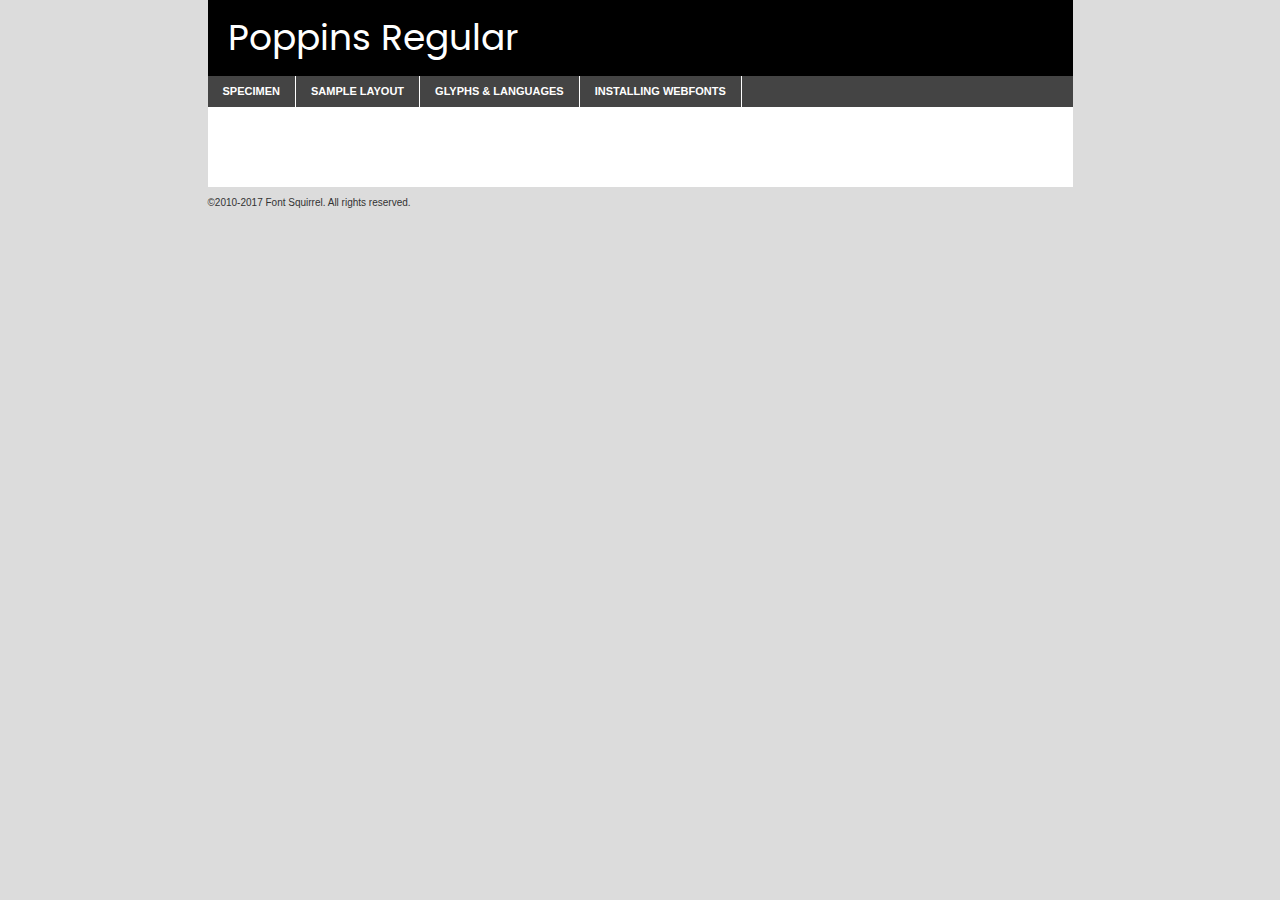
<file: components/fonts/poppins-regular-demo.html>
<!DOCTYPE html PUBLIC "-//W3C//DTD XHTML 1.0 Transitional//EN"
	"http://www.w3.org/TR/xhtml1/DTD/xhtml1-transitional.dtd">

<html xmlns="http://www.w3.org/1999/xhtml" xml:lang="en" lang="en">
<head>
	<meta http-equiv="Content-Type" content="text/html; charset=utf-8" />
	<script src="http://ajax.googleapis.com/ajax/libs/jquery/1.7.2/jquery.min.js" type="text/javascript" charset="utf-8"></script>
	<script type="text/javascript">
	(function($){$.fn.easyTabs=function(option){var param=jQuery.extend({fadeSpeed:"fast",defaultContent:1,activeClass:'active'},option);$(this).each(function(){var thisId="#"+this.id;if(param.defaultContent==''){param.defaultContent=1;}
	if(typeof param.defaultContent=="number")
	{var defaultTab=$(thisId+" .tabs li:eq("+(param.defaultContent-1)+") a").attr('href').substr(1);}else{var defaultTab=param.defaultContent;}
	$(thisId+" .tabs li a").each(function(){var tabToHide=$(this).attr('href').substr(1);$("#"+tabToHide).addClass('easytabs-tab-content');});hideAll();changeContent(defaultTab);function hideAll(){$(thisId+" .easytabs-tab-content").hide();}
	function changeContent(tabId){hideAll();$(thisId+" .tabs li").removeClass(param.activeClass);$(thisId+" .tabs li a[href=#"+tabId+"]").closest('li').addClass(param.activeClass);if(param.fadeSpeed!="none")
	{$(thisId+" #"+tabId).fadeIn(param.fadeSpeed);}else{$(thisId+" #"+tabId).show();}}
	$(thisId+" .tabs li").click(function(){var tabId=$(this).find('a').attr('href').substr(1);changeContent(tabId);return false;});});}})(jQuery);
	</script>
	<link rel="stylesheet" href="specimen_files/specimen_stylesheet.css" type="text/css" charset="utf-8" />
	<link rel="stylesheet" href="stylesheet.css" type="text/css" charset="utf-8" />

	<style type="text/css">
					body{
				font-family: 'poppinsregular';
							}
		</style>

	<title>Poppins Regular Specimen</title>
	
	
	<script type="text/javascript" charset="utf-8">
		$(document).ready(function() {
			$('#container').easyTabs({defaultContent:1});
		});
	</script>
</head>

<body>
<div id="container">
	<div id="header">
		Poppins Regular	</div>
	<ul class="tabs">
		<li><a href="#specimen">Specimen</a></li>
		<li><a href="#layout">Sample Layout</a></li>
				<li><a href="#glyphs">Glyphs &amp; Languages</a></li>
		<li><a href="#installing">Installing Webfonts</a></li>
		
	</ul>
	
	<div id="main_content">

		
			<div id="specimen">
		
				<div class="section">
					<div class="grid12 firstcol">
						<div class="huge">AaBb</div>
					</div>
				</div>
		
				<div class="section">
					<div class="glyph_range">A&#x200B;B&#x200b;C&#x200b;D&#x200b;E&#x200b;F&#x200b;G&#x200b;H&#x200b;I&#x200b;J&#x200b;K&#x200b;L&#x200b;M&#x200b;N&#x200b;O&#x200b;P&#x200b;Q&#x200b;R&#x200b;S&#x200b;T&#x200b;U&#x200b;V&#x200b;W&#x200b;X&#x200b;Y&#x200b;Z&#x200b;a&#x200b;b&#x200b;c&#x200b;d&#x200b;e&#x200b;f&#x200b;g&#x200b;h&#x200b;i&#x200b;j&#x200b;k&#x200b;l&#x200b;m&#x200b;n&#x200b;o&#x200b;p&#x200b;q&#x200b;r&#x200b;s&#x200b;t&#x200b;u&#x200b;v&#x200b;w&#x200b;x&#x200b;y&#x200b;z&#x200b;1&#x200b;2&#x200b;3&#x200b;4&#x200b;5&#x200b;6&#x200b;7&#x200b;8&#x200b;9&#x200b;0&#x200b;&amp;&#x200b;.&#x200b;,&#x200b;?&#x200b;!&#x200b;&#64;&#x200b;(&#x200b;)&#x200b;#&#x200b;$&#x200b;%&#x200b;*&#x200b;+&#x200b;-&#x200b;=&#x200b;:&#x200b;;</div>
				</div>
				<div class="section">
					<div class="grid12 firstcol">
						<table class="sample_table">
							<tr><td>10</td><td class="size10">abcdefghijklmnopqrstuvwxyzABCDEFGHIJKLMNOPQRSTUVWXYZ0123456789abcdefghijklmnopqrstuvwxyzABCDEFGHIJKLMNOPQRSTUVWXYZ0123456789abcdefghijklmnopqrstuvwxyzABCDEFGHIJKLMNOPQRSTUVWXYZ</td></tr>
							<tr><td>11</td><td class="size11">abcdefghijklmnopqrstuvwxyzABCDEFGHIJKLMNOPQRSTUVWXYZ0123456789abcdefghijklmnopqrstuvwxyzABCDEFGHIJKLMNOPQRSTUVWXYZ0123456789abcdefghijklmnopqrstuvwxyzABCDEFGHIJKLMNOPQRSTUVWXYZ</td></tr>
							<tr><td>12</td><td class="size12">abcdefghijklmnopqrstuvwxyzABCDEFGHIJKLMNOPQRSTUVWXYZ0123456789abcdefghijklmnopqrstuvwxyzABCDEFGHIJKLMNOPQRSTUVWXYZ0123456789abcdefghijklmnopqrstuvwxyzABCDEFGHIJKLMNOPQRSTUVWXYZ</td></tr>
							<tr><td>13</td><td class="size13">abcdefghijklmnopqrstuvwxyzABCDEFGHIJKLMNOPQRSTUVWXYZ0123456789abcdefghijklmnopqrstuvwxyzABCDEFGHIJKLMNOPQRSTUVWXYZ0123456789abcdefghijklmnopqrstuvwxyzABCDEFGHIJKLMNOPQRSTUVWXYZ</td></tr>
							<tr><td>14</td><td class="size14">abcdefghijklmnopqrstuvwxyzABCDEFGHIJKLMNOPQRSTUVWXYZ0123456789abcdefghijklmnopqrstuvwxyzABCDEFGHIJKLMNOPQRSTUVWXYZ0123456789abcdefghijklmnopqrstuvwxyzABCDEFGHIJKLMNOPQRSTUVWXYZ</td></tr>
							<tr><td>16</td><td class="size16">abcdefghijklmnopqrstuvwxyzABCDEFGHIJKLMNOPQRSTUVWXYZ0123456789abcdefghijklmnopqrstuvwxyzABCDEFGHIJKLMNOPQRSTUVWXYZ</td></tr>
							<tr><td>18</td><td class="size18">abcdefghijklmnopqrstuvwxyzABCDEFGHIJKLMNOPQRSTUVWXYZ0123456789abcdefghijklmnopqrstuvwxyzABCDEFGHIJKLMNOPQRSTUVWXYZ</td></tr>
							<tr><td>20</td><td class="size20">abcdefghijklmnopqrstuvwxyzABCDEFGHIJKLMNOPQRSTUVWXYZ0123456789abcdefghijklmnopqrstuvwxyzABCDEFGHIJKLMNOPQRSTUVWXYZ</td></tr>
							<tr><td>24</td><td class="size24">abcdefghijklmnopqrstuvwxyzABCDEFGHIJKLMNOPQRSTUVWXYZ0123456789abcdefghijklmnopqrstuvwxyzABCDEFGHIJKLMNOPQRSTUVWXYZ</td></tr>
							<tr><td>30</td><td class="size30">abcdefghijklmnopqrstuvwxyzABCDEFGHIJKLMNOPQRSTUVWXYZ0123456789abcdefghijklmnopqrstuvwxyzABCDEFGHIJKLMNOPQRSTUVWXYZ</td></tr>
							<tr><td>36</td><td class="size36">abcdefghijklmnopqrstuvwxyzABCDEFGHIJKLMNOPQRSTUVWXYZ0123456789abcdefghijklmnopqrstuvwxyzABCDEFGHIJKLMNOPQRSTUVWXYZ</td></tr>
							<tr><td>48</td><td class="size48">abcdefghijklmnopqrstuvwxyzABCDEFGHIJKLMNOPQRSTUVWXYZ0123456789abcdefghijklmnopqrstuvwxyzABCDEFGHIJKLMNOPQRSTUVWXYZ</td></tr>
							<tr><td>60</td><td class="size60">abcdefghijklmnopqrstuvwxyzABCDEFGHIJKLMNOPQRSTUVWXYZ0123456789abcdefghijklmnopqrstuvwxyzABCDEFGHIJKLMNOPQRSTUVWXYZ</td></tr>
							<tr><td>72</td><td class="size72">abcdefghijklmnopqrstuvwxyzABCDEFGHIJKLMNOPQRSTUVWXYZ0123456789abcdefghijklmnopqrstuvwxyzABCDEFGHIJKLMNOPQRSTUVWXYZ</td></tr>
							<tr><td>90</td><td class="size90">abcdefghijklmnopqrstuvwxyzABCDEFGHIJKLMNOPQRSTUVWXYZ0123456789abcdefghijklmnopqrstuvwxyzABCDEFGHIJKLMNOPQRSTUVWXYZ</td></tr>
						</table>
				
					</div>
			
				</div>
		
		
		
								<div class="section" id="bodycomparison">


										<div id="xheight">
				<div class="fontbody">&#x25FC;&#x25FC;&#x25FC;&#x25FC;&#x25FC;&#x25FC;&#x25FC;&#x25FC;&#x25FC;&#x25FC;&#x25FC;&#x25FC;&#x25FC;&#x25FC;&#x25FC;&#x25FC;&#x25FC;&#x25FC;&#x25FC;&#x25FC;&#x25FC;&#x25FC;&#x25FC;&#x25FC;&#x25FC;&#x25FC;&#x25FC;&#x25FC;&#x25FC;&#x25FC;&#x25FC;&#x25FC;&#x25FC;&#x25FC;&#x25FC;&#x25FC;&#x25FC;&#x25FC;&#x25FC;&#x25FC;&#x25FC;&#x25FC;&#x25FC;&#x25FC;&#x25FC;&#x25FC;&#x25FC;&#x25FC;&#x25FC;&#x25FC;&#x25FC;&#x25FC;&#x25FC;&#x25FC;&#x25FC;&#x25FC;&#x25FC;&#x25FC;&#x25FC;&#x25FC;&#x25FC;&#x25FC;&#x25FC;&#x25FC;&#x25FC;&#x25FC;&#x25FC;&#x25FC;&#x25FC;&#x25FC;&#x25FC;&#x25FC;&#x25FC;&#x25FC;&#x25FC;&#x25FC;&#x25FC;&#x25FC;&#x25FC;&#x25FC;&#x25FC;&#x25FC;&#x25FC;&#x25FC;&#x25FC;&#x25FC;&#x25FC;&#x25FC;&#x25FC;&#x25FC;&#x25FC;&#x25FC;&#x25FC;&#x25FC;&#x25FC;&#x25FC;&#x25FC;&#x25FC;&#x25FC;body</div><div class="arialbody">body</div><div class="verdanabody">body</div><div class="georgiabody">body</div></div>
										<div class="fontbody" style="z-index:1">
											body<span>Poppins Regular</span>
										</div>
										<div class="arialbody" style="z-index:1">
											body<span>Arial</span>
										</div>
										<div class="verdanabody" style="z-index:1">
											body<span>Verdana</span>
										</div>
										<div class="georgiabody" style="z-index:1">
											body<span>Georgia</span>
										</div>



								</div>
		
		
				<div class="section psample psample_row1" id="">
					
					<div class="grid2 firstcol">
						<p class="size10"><span>10.</span>Aenean lacinia bibendum nulla sed consectetur. Fusce dapibus, tellus ac cursus commodo, tortor mauris condimentum nibh, ut fermentum massa justo sit amet risus. Nullam id dolor id nibh ultricies vehicula ut id elit. Cum sociis natoque penatibus et magnis dis parturient montes, nascetur ridiculus mus. Nulla vitae elit libero, a pharetra augue.</p>
			
					</div>
					<div class="grid3">
						<p class="size11"><span>11.</span>Aenean lacinia bibendum nulla sed consectetur. Fusce dapibus, tellus ac cursus commodo, tortor mauris condimentum nibh, ut fermentum massa justo sit amet risus. Nullam id dolor id nibh ultricies vehicula ut id elit. Cum sociis natoque penatibus et magnis dis parturient montes, nascetur ridiculus mus. Nulla vitae elit libero, a pharetra augue.</p>
			
					</div>
					<div class="grid3">
						<p class="size12"><span>12.</span>Aenean lacinia bibendum nulla sed consectetur. Fusce dapibus, tellus ac cursus commodo, tortor mauris condimentum nibh, ut fermentum massa justo sit amet risus. Nullam id dolor id nibh ultricies vehicula ut id elit. Cum sociis natoque penatibus et magnis dis parturient montes, nascetur ridiculus mus. Nulla vitae elit libero, a pharetra augue.</p>
			
					</div>
					<div class="grid4">
						<p class="size13"><span>13.</span>Aenean lacinia bibendum nulla sed consectetur. Fusce dapibus, tellus ac cursus commodo, tortor mauris condimentum nibh, ut fermentum massa justo sit amet risus. Nullam id dolor id nibh ultricies vehicula ut id elit. Cum sociis natoque penatibus et magnis dis parturient montes, nascetur ridiculus mus. Nulla vitae elit libero, a pharetra augue.</p>
			
					</div>
					<div class="white_blend"></div>
					
				</div>
				<div class="section psample psample_row2" id="">
					<div class="grid3 firstcol">
						<p class="size14"><span>14.</span>Aenean lacinia bibendum nulla sed consectetur. Fusce dapibus, tellus ac cursus commodo, tortor mauris condimentum nibh, ut fermentum massa justo sit amet risus. Nullam id dolor id nibh ultricies vehicula ut id elit. Cum sociis natoque penatibus et magnis dis parturient montes, nascetur ridiculus mus. Nulla vitae elit libero, a pharetra augue.</p>
			
					</div>
					<div class="grid4">
						<p class="size16"><span>16.</span>Aenean lacinia bibendum nulla sed consectetur. Fusce dapibus, tellus ac cursus commodo, tortor mauris condimentum nibh, ut fermentum massa justo sit amet risus. Nullam id dolor id nibh ultricies vehicula ut id elit. Cum sociis natoque penatibus et magnis dis parturient montes, nascetur ridiculus mus. Nulla vitae elit libero, a pharetra augue.</p>
			
					</div>
					<div class="grid5">
						<p class="size18"><span>18.</span>Aenean lacinia bibendum nulla sed consectetur. Fusce dapibus, tellus ac cursus commodo, tortor mauris condimentum nibh, ut fermentum massa justo sit amet risus. Nullam id dolor id nibh ultricies vehicula ut id elit. Cum sociis natoque penatibus et magnis dis parturient montes, nascetur ridiculus mus. Nulla vitae elit libero, a pharetra augue.</p>
			
					</div>

					<div class="white_blend"></div>

				</div>
				
				<div class="section psample psample_row3" id="">
					<div class="grid5 firstcol">
						<p class="size20"><span>20.</span>Aenean lacinia bibendum nulla sed consectetur. Fusce dapibus, tellus ac cursus commodo, tortor mauris condimentum nibh, ut fermentum massa justo sit amet risus. Nullam id dolor id nibh ultricies vehicula ut id elit. Cum sociis natoque penatibus et magnis dis parturient montes, nascetur ridiculus mus. Nulla vitae elit libero, a pharetra augue.</p>
					</div>
					<div class="grid7">
						<p class="size24"><span>24.</span>Aenean lacinia bibendum nulla sed consectetur. Fusce dapibus, tellus ac cursus commodo, tortor mauris condimentum nibh, ut fermentum massa justo sit amet risus. Nullam id dolor id nibh ultricies vehicula ut id elit. Cum sociis natoque penatibus et magnis dis parturient montes, nascetur ridiculus mus. Nulla vitae elit libero, a pharetra augue.</p>
					</div>
					
					<div class="white_blend"></div>
					
				</div>
				
				<div class="section psample psample_row4" id="">
					<div class="grid12 firstcol">
						<p class="size30"><span>30.</span>Aenean lacinia bibendum nulla sed consectetur. Fusce dapibus, tellus ac cursus commodo, tortor mauris condimentum nibh, ut fermentum massa justo sit amet risus. Nullam id dolor id nibh ultricies vehicula ut id elit. Cum sociis natoque penatibus et magnis dis parturient montes, nascetur ridiculus mus. Nulla vitae elit libero, a pharetra augue.</p>
					</div>
					<div class="white_blend"></div>
					
				</div>
				
				
				
				<div class="section psample psample_row1 fullreverse">
					<div class="grid2 firstcol">
						<p class="size10"><span>10.</span>Aenean lacinia bibendum nulla sed consectetur. Fusce dapibus, tellus ac cursus commodo, tortor mauris condimentum nibh, ut fermentum massa justo sit amet risus. Nullam id dolor id nibh ultricies vehicula ut id elit. Cum sociis natoque penatibus et magnis dis parturient montes, nascetur ridiculus mus. Nulla vitae elit libero, a pharetra augue.</p>
			
					</div>
					<div class="grid3">
						<p class="size11"><span>11.</span>Aenean lacinia bibendum nulla sed consectetur. Fusce dapibus, tellus ac cursus commodo, tortor mauris condimentum nibh, ut fermentum massa justo sit amet risus. Nullam id dolor id nibh ultricies vehicula ut id elit. Cum sociis natoque penatibus et magnis dis parturient montes, nascetur ridiculus mus. Nulla vitae elit libero, a pharetra augue.</p>
			
					</div>
					<div class="grid3">
						<p class="size12"><span>12.</span>Aenean lacinia bibendum nulla sed consectetur. Fusce dapibus, tellus ac cursus commodo, tortor mauris condimentum nibh, ut fermentum massa justo sit amet risus. Nullam id dolor id nibh ultricies vehicula ut id elit. Cum sociis natoque penatibus et magnis dis parturient montes, nascetur ridiculus mus. Nulla vitae elit libero, a pharetra augue.</p>
			
					</div>
					<div class="grid4">
						<p class="size13"><span>13.</span>Aenean lacinia bibendum nulla sed consectetur. Fusce dapibus, tellus ac cursus commodo, tortor mauris condimentum nibh, ut fermentum massa justo sit amet risus. Nullam id dolor id nibh ultricies vehicula ut id elit. Cum sociis natoque penatibus et magnis dis parturient montes, nascetur ridiculus mus. Nulla vitae elit libero, a pharetra augue.</p>
			
					</div>
					<div class="black_blend"></div>
					
				</div>
				
				<div class="section psample psample_row2 fullreverse">
					<div class="grid3 firstcol">
						<p class="size14"><span>14.</span>Aenean lacinia bibendum nulla sed consectetur. Fusce dapibus, tellus ac cursus commodo, tortor mauris condimentum nibh, ut fermentum massa justo sit amet risus. Nullam id dolor id nibh ultricies vehicula ut id elit. Cum sociis natoque penatibus et magnis dis parturient montes, nascetur ridiculus mus. Nulla vitae elit libero, a pharetra augue.</p>
			
					</div>
					<div class="grid4">
						<p class="size16"><span>16.</span>Aenean lacinia bibendum nulla sed consectetur. Fusce dapibus, tellus ac cursus commodo, tortor mauris condimentum nibh, ut fermentum massa justo sit amet risus. Nullam id dolor id nibh ultricies vehicula ut id elit. Cum sociis natoque penatibus et magnis dis parturient montes, nascetur ridiculus mus. Nulla vitae elit libero, a pharetra augue.</p>
			
					</div>
					<div class="grid5">
						<p class="size18"><span>18.</span>Aenean lacinia bibendum nulla sed consectetur. Fusce dapibus, tellus ac cursus commodo, tortor mauris condimentum nibh, ut fermentum massa justo sit amet risus. Nullam id dolor id nibh ultricies vehicula ut id elit. Cum sociis natoque penatibus et magnis dis parturient montes, nascetur ridiculus mus. Nulla vitae elit libero, a pharetra augue.</p>
			
					</div>
					<div class="black_blend"></div>

				</div>
				
				<div class="section psample fullreverse psample_row3" id="">
					<div class="grid5 firstcol">
						<p class="size20"><span>20.</span>Aenean lacinia bibendum nulla sed consectetur. Fusce dapibus, tellus ac cursus commodo, tortor mauris condimentum nibh, ut fermentum massa justo sit amet risus. Nullam id dolor id nibh ultricies vehicula ut id elit. Cum sociis natoque penatibus et magnis dis parturient montes, nascetur ridiculus mus. Nulla vitae elit libero, a pharetra augue.</p>
					</div>
					<div class="grid7">
						<p class="size24"><span>24.</span>Aenean lacinia bibendum nulla sed consectetur. Fusce dapibus, tellus ac cursus commodo, tortor mauris condimentum nibh, ut fermentum massa justo sit amet risus. Nullam id dolor id nibh ultricies vehicula ut id elit. Cum sociis natoque penatibus et magnis dis parturient montes, nascetur ridiculus mus. Nulla vitae elit libero, a pharetra augue.</p>
					</div>
					
					<div class="black_blend"></div>
					
				</div>
				
				<div class="section psample fullreverse psample_row4" id="" style="border-bottom: 20px #000 solid;">
					<div class="grid12 firstcol">
						<p class="size30"><span>30.</span>Aenean lacinia bibendum nulla sed consectetur. Fusce dapibus, tellus ac cursus commodo, tortor mauris condimentum nibh, ut fermentum massa justo sit amet risus. Nullam id dolor id nibh ultricies vehicula ut id elit. Cum sociis natoque penatibus et magnis dis parturient montes, nascetur ridiculus mus. Nulla vitae elit libero, a pharetra augue.</p>
					</div>
					<div class="black_blend"></div>
					
				</div>
				
				
				
				
			</div>
			
			<div id="layout">
				
				<div class="section">
					
					<div class="grid12 firstcol">
						<h1>Lorem Ipsum Dolor</h1>
						<h2>Etiam porta sem malesuada magna mollis euismod</h2>
						
						<p class="byline">By <a href="#link">Aenean Lacinia</a></p>
					</div>
				</div>
				<div class="section">
					<div class="grid8 firstcol">
						<p class="large">Donec sed odio dui. Morbi leo risus, porta ac consectetur ac, vestibulum at eros. Fusce dapibus, tellus ac cursus commodo, tortor mauris condimentum nibh, ut fermentum massa justo sit amet risus. </p>

						
						<h3>Pellentesque ornare sem</h3>

						<p>Maecenas sed diam eget risus varius blandit sit amet non magna. Maecenas faucibus mollis interdum. Donec ullamcorper nulla non metus auctor fringilla. Nullam id dolor id nibh ultricies vehicula ut id elit. Nullam id dolor id nibh ultricies vehicula ut id elit. </p>

						<p>Aenean eu leo quam. Pellentesque ornare sem lacinia quam venenatis vestibulum. Lorem ipsum dolor sit amet, consectetur adipiscing elit. Cum sociis natoque penatibus et magnis dis parturient montes, nascetur ridiculus mus. </p>

						<p>Nulla vitae elit libero, a pharetra augue. Praesent commodo cursus magna, vel scelerisque nisl consectetur et. Aenean lacinia bibendum nulla sed consectetur. </p>

						<p>Nullam quis risus eget urna mollis ornare vel eu leo. Nullam quis risus eget urna mollis ornare vel eu leo. Maecenas sed diam eget risus varius blandit sit amet non magna. Donec ullamcorper nulla non metus auctor fringilla. </p>

						<h3>Cras mattis consectetur</h3>

						<p>Aenean eu leo quam. Pellentesque ornare sem lacinia quam venenatis vestibulum. Aenean lacinia bibendum nulla sed consectetur. Integer posuere erat a ante venenatis dapibus posuere velit aliquet. Cras mattis consectetur purus sit amet fermentum. </p>

						<p>Nullam id dolor id nibh ultricies vehicula ut id elit. Nullam quis risus eget urna mollis ornare vel eu leo. Cras mattis consectetur purus sit amet fermentum.</p>
					</div>
					
					<div class="grid4 sidebar">
						
						<div class="box reverse">
							<p class="last">Nullam quis risus eget urna mollis ornare vel eu leo. Donec ullamcorper nulla non metus auctor fringilla. Cras mattis consectetur purus sit amet fermentum. Sed posuere consectetur est at lobortis. Lorem ipsum dolor sit amet, consectetur adipiscing elit. </p>
						</div>
						
						<p class="caption">Maecenas sed diam eget risus varius.</p>

						<p>Vestibulum id ligula porta felis euismod semper. Integer posuere erat a ante venenatis dapibus posuere velit aliquet. Vestibulum id ligula porta felis euismod semper. Sed posuere consectetur est at lobortis. Maecenas sed diam eget risus varius blandit sit amet non magna. Fusce dapibus, tellus ac cursus commodo, tortor mauris condimentum nibh, ut fermentum massa justo sit amet risus. </p>

					

						<p>Duis mollis, est non commodo luctus, nisi erat porttitor ligula, eget lacinia odio sem nec elit. Aenean lacinia bibendum nulla sed consectetur. Vivamus sagittis lacus vel augue laoreet rutrum faucibus dolor auctor. Aenean lacinia bibendum nulla sed consectetur. Nullam quis risus eget urna mollis ornare vel eu leo. </p>

						<p>Praesent commodo cursus magna, vel scelerisque nisl consectetur et. Donec ullamcorper nulla non metus auctor fringilla. Maecenas faucibus mollis interdum. Fusce dapibus, tellus ac cursus commodo, tortor mauris condimentum nibh, ut fermentum massa justo sit amet risus. </p>

					</div>
				</div>
				
			</div>


			



		<div id="glyphs">
			<div class="section">
				<div class="grid12 firstcol">
			
				<h1>Language Support</h1>
				<p>The subset of Poppins Regular in this kit supports the following languages:<br />
			
					Albanian, Basque, Breton, Chamorro, Danish, Dutch, English, Faroese, Finnish, French, Frisian, Galician, German, Icelandic, Italian, Malagasy, Norwegian, Portuguese, Spanish, Alsatian, Aragonese, Arapaho, Arrernte, Asturian, Aymara, Bislama, Cebuano, Corsican, Fijian, French_creole, Genoese, Gilbertese, Greenlandic, Haitian_creole, Hiligaynon, Hmong, Hopi, Ibanag, Iloko_ilokano, Indonesian, Interglossa_glosa, Interlingua, Irish_gaelic, Jerriais, Lojban, Lombard, Luxembourgeois, Manx, Mohawk, Norfolk_pitcairnese, Occitan, Oromo, Pangasinan, Papiamento, Piedmontese, Potawatomi, Rhaeto-romance, Romansh, Rotokas, Sami_lule, Samoan, Sardinian, Scots_gaelic, Seychelles_creole, Shona, Sicilian, Somali, Southern_ndebele, Swahili, Swati_swazi, Tagalog_filipino_pilipino, Tetum, Tok_pisin, Uyghur_latinized, Volapuk, Walloon, Warlpiri, Xhosa, Yapese, Zulu, Latinbasic, Ubasic, Demo				</p>
				<h1>Glyph Chart</h1>
				<p>The subset of Poppins Regular in this kit includes all the glyphs listed below. Unicode entities are included above each glyph to help you insert individual characters into your layout.</p>
				<div id="glyph_chart">
			
																														 <div><p>&amp;#13;</p>&#13;</div>
																				 <div><p>&amp;#32;</p>&#32;</div>
																				 <div><p>&amp;#33;</p>&#33;</div>
																				 <div><p>&amp;#34;</p>&#34;</div>
																				 <div><p>&amp;#35;</p>&#35;</div>
																				 <div><p>&amp;#36;</p>&#36;</div>
																				 <div><p>&amp;#37;</p>&#37;</div>
																				 <div><p>&amp;#38;</p>&#38;</div>
																				 <div><p>&amp;#39;</p>&#39;</div>
																				 <div><p>&amp;#40;</p>&#40;</div>
																				 <div><p>&amp;#41;</p>&#41;</div>
																				 <div><p>&amp;#42;</p>&#42;</div>
																				 <div><p>&amp;#43;</p>&#43;</div>
																				 <div><p>&amp;#44;</p>&#44;</div>
																				 <div><p>&amp;#45;</p>&#45;</div>
																				 <div><p>&amp;#46;</p>&#46;</div>
																				 <div><p>&amp;#47;</p>&#47;</div>
																				 <div><p>&amp;#48;</p>&#48;</div>
																				 <div><p>&amp;#49;</p>&#49;</div>
																				 <div><p>&amp;#50;</p>&#50;</div>
																				 <div><p>&amp;#51;</p>&#51;</div>
																				 <div><p>&amp;#52;</p>&#52;</div>
																				 <div><p>&amp;#53;</p>&#53;</div>
																				 <div><p>&amp;#54;</p>&#54;</div>
																				 <div><p>&amp;#55;</p>&#55;</div>
																				 <div><p>&amp;#56;</p>&#56;</div>
																				 <div><p>&amp;#57;</p>&#57;</div>
																				 <div><p>&amp;#58;</p>&#58;</div>
																				 <div><p>&amp;#59;</p>&#59;</div>
																				 <div><p>&amp;#60;</p>&#60;</div>
																				 <div><p>&amp;#61;</p>&#61;</div>
																				 <div><p>&amp;#62;</p>&#62;</div>
																				 <div><p>&amp;#63;</p>&#63;</div>
																				 <div><p>&amp;#64;</p>&#64;</div>
																				 <div><p>&amp;#65;</p>&#65;</div>
																				 <div><p>&amp;#66;</p>&#66;</div>
																				 <div><p>&amp;#67;</p>&#67;</div>
																				 <div><p>&amp;#68;</p>&#68;</div>
																				 <div><p>&amp;#69;</p>&#69;</div>
																				 <div><p>&amp;#70;</p>&#70;</div>
																				 <div><p>&amp;#71;</p>&#71;</div>
																				 <div><p>&amp;#72;</p>&#72;</div>
																				 <div><p>&amp;#73;</p>&#73;</div>
																				 <div><p>&amp;#74;</p>&#74;</div>
																				 <div><p>&amp;#75;</p>&#75;</div>
																				 <div><p>&amp;#76;</p>&#76;</div>
																				 <div><p>&amp;#77;</p>&#77;</div>
																				 <div><p>&amp;#78;</p>&#78;</div>
																				 <div><p>&amp;#79;</p>&#79;</div>
																				 <div><p>&amp;#80;</p>&#80;</div>
																				 <div><p>&amp;#81;</p>&#81;</div>
																				 <div><p>&amp;#82;</p>&#82;</div>
																				 <div><p>&amp;#83;</p>&#83;</div>
																				 <div><p>&amp;#84;</p>&#84;</div>
																				 <div><p>&amp;#85;</p>&#85;</div>
																				 <div><p>&amp;#86;</p>&#86;</div>
																				 <div><p>&amp;#87;</p>&#87;</div>
																				 <div><p>&amp;#88;</p>&#88;</div>
																				 <div><p>&amp;#89;</p>&#89;</div>
																				 <div><p>&amp;#90;</p>&#90;</div>
																				 <div><p>&amp;#91;</p>&#91;</div>
																				 <div><p>&amp;#92;</p>&#92;</div>
																				 <div><p>&amp;#93;</p>&#93;</div>
																				 <div><p>&amp;#94;</p>&#94;</div>
																				 <div><p>&amp;#95;</p>&#95;</div>
																				 <div><p>&amp;#96;</p>&#96;</div>
																				 <div><p>&amp;#97;</p>&#97;</div>
																				 <div><p>&amp;#98;</p>&#98;</div>
																				 <div><p>&amp;#99;</p>&#99;</div>
																				 <div><p>&amp;#100;</p>&#100;</div>
																				 <div><p>&amp;#101;</p>&#101;</div>
																				 <div><p>&amp;#102;</p>&#102;</div>
																				 <div><p>&amp;#103;</p>&#103;</div>
																				 <div><p>&amp;#104;</p>&#104;</div>
																				 <div><p>&amp;#105;</p>&#105;</div>
																				 <div><p>&amp;#106;</p>&#106;</div>
																				 <div><p>&amp;#107;</p>&#107;</div>
																				 <div><p>&amp;#108;</p>&#108;</div>
																				 <div><p>&amp;#109;</p>&#109;</div>
																				 <div><p>&amp;#110;</p>&#110;</div>
																				 <div><p>&amp;#111;</p>&#111;</div>
																				 <div><p>&amp;#112;</p>&#112;</div>
																				 <div><p>&amp;#113;</p>&#113;</div>
																				 <div><p>&amp;#114;</p>&#114;</div>
																				 <div><p>&amp;#115;</p>&#115;</div>
																				 <div><p>&amp;#116;</p>&#116;</div>
																				 <div><p>&amp;#117;</p>&#117;</div>
																				 <div><p>&amp;#118;</p>&#118;</div>
																				 <div><p>&amp;#119;</p>&#119;</div>
																				 <div><p>&amp;#120;</p>&#120;</div>
																				 <div><p>&amp;#121;</p>&#121;</div>
																				 <div><p>&amp;#122;</p>&#122;</div>
																				 <div><p>&amp;#123;</p>&#123;</div>
																				 <div><p>&amp;#124;</p>&#124;</div>
																				 <div><p>&amp;#125;</p>&#125;</div>
																				 <div><p>&amp;#126;</p>&#126;</div>
																				 <div><p>&amp;#160;</p>&#160;</div>
																				 <div><p>&amp;#161;</p>&#161;</div>
																				 <div><p>&amp;#162;</p>&#162;</div>
																				 <div><p>&amp;#163;</p>&#163;</div>
																				 <div><p>&amp;#164;</p>&#164;</div>
																				 <div><p>&amp;#165;</p>&#165;</div>
																				 <div><p>&amp;#166;</p>&#166;</div>
																				 <div><p>&amp;#167;</p>&#167;</div>
																				 <div><p>&amp;#168;</p>&#168;</div>
																				 <div><p>&amp;#169;</p>&#169;</div>
																				 <div><p>&amp;#170;</p>&#170;</div>
																				 <div><p>&amp;#171;</p>&#171;</div>
																				 <div><p>&amp;#172;</p>&#172;</div>
																				 <div><p>&amp;#173;</p>&#173;</div>
																				 <div><p>&amp;#174;</p>&#174;</div>
																				 <div><p>&amp;#175;</p>&#175;</div>
																				 <div><p>&amp;#176;</p>&#176;</div>
																				 <div><p>&amp;#177;</p>&#177;</div>
																				 <div><p>&amp;#178;</p>&#178;</div>
																				 <div><p>&amp;#179;</p>&#179;</div>
																				 <div><p>&amp;#180;</p>&#180;</div>
																				 <div><p>&amp;#181;</p>&#181;</div>
																				 <div><p>&amp;#182;</p>&#182;</div>
																				 <div><p>&amp;#183;</p>&#183;</div>
																				 <div><p>&amp;#184;</p>&#184;</div>
																				 <div><p>&amp;#185;</p>&#185;</div>
																				 <div><p>&amp;#186;</p>&#186;</div>
																				 <div><p>&amp;#187;</p>&#187;</div>
																				 <div><p>&amp;#188;</p>&#188;</div>
																				 <div><p>&amp;#189;</p>&#189;</div>
																				 <div><p>&amp;#190;</p>&#190;</div>
																				 <div><p>&amp;#191;</p>&#191;</div>
																				 <div><p>&amp;#192;</p>&#192;</div>
																				 <div><p>&amp;#193;</p>&#193;</div>
																				 <div><p>&amp;#194;</p>&#194;</div>
																				 <div><p>&amp;#195;</p>&#195;</div>
																				 <div><p>&amp;#196;</p>&#196;</div>
																				 <div><p>&amp;#197;</p>&#197;</div>
																				 <div><p>&amp;#198;</p>&#198;</div>
																				 <div><p>&amp;#199;</p>&#199;</div>
																				 <div><p>&amp;#200;</p>&#200;</div>
																				 <div><p>&amp;#201;</p>&#201;</div>
																				 <div><p>&amp;#202;</p>&#202;</div>
																				 <div><p>&amp;#203;</p>&#203;</div>
																				 <div><p>&amp;#204;</p>&#204;</div>
																				 <div><p>&amp;#205;</p>&#205;</div>
																				 <div><p>&amp;#206;</p>&#206;</div>
																				 <div><p>&amp;#207;</p>&#207;</div>
																				 <div><p>&amp;#208;</p>&#208;</div>
																				 <div><p>&amp;#209;</p>&#209;</div>
																				 <div><p>&amp;#210;</p>&#210;</div>
																				 <div><p>&amp;#211;</p>&#211;</div>
																				 <div><p>&amp;#212;</p>&#212;</div>
																				 <div><p>&amp;#213;</p>&#213;</div>
																				 <div><p>&amp;#214;</p>&#214;</div>
																				 <div><p>&amp;#215;</p>&#215;</div>
																				 <div><p>&amp;#216;</p>&#216;</div>
																				 <div><p>&amp;#217;</p>&#217;</div>
																				 <div><p>&amp;#218;</p>&#218;</div>
																				 <div><p>&amp;#219;</p>&#219;</div>
																				 <div><p>&amp;#220;</p>&#220;</div>
																				 <div><p>&amp;#221;</p>&#221;</div>
																				 <div><p>&amp;#222;</p>&#222;</div>
																				 <div><p>&amp;#223;</p>&#223;</div>
																				 <div><p>&amp;#224;</p>&#224;</div>
																				 <div><p>&amp;#225;</p>&#225;</div>
																				 <div><p>&amp;#226;</p>&#226;</div>
																				 <div><p>&amp;#227;</p>&#227;</div>
																				 <div><p>&amp;#228;</p>&#228;</div>
																				 <div><p>&amp;#229;</p>&#229;</div>
																				 <div><p>&amp;#230;</p>&#230;</div>
																				 <div><p>&amp;#231;</p>&#231;</div>
																				 <div><p>&amp;#232;</p>&#232;</div>
																				 <div><p>&amp;#233;</p>&#233;</div>
																				 <div><p>&amp;#234;</p>&#234;</div>
																				 <div><p>&amp;#235;</p>&#235;</div>
																				 <div><p>&amp;#236;</p>&#236;</div>
																				 <div><p>&amp;#237;</p>&#237;</div>
																				 <div><p>&amp;#238;</p>&#238;</div>
																				 <div><p>&amp;#239;</p>&#239;</div>
																				 <div><p>&amp;#240;</p>&#240;</div>
																				 <div><p>&amp;#241;</p>&#241;</div>
																				 <div><p>&amp;#242;</p>&#242;</div>
																				 <div><p>&amp;#243;</p>&#243;</div>
																				 <div><p>&amp;#244;</p>&#244;</div>
																				 <div><p>&amp;#245;</p>&#245;</div>
																				 <div><p>&amp;#246;</p>&#246;</div>
																				 <div><p>&amp;#247;</p>&#247;</div>
																				 <div><p>&amp;#248;</p>&#248;</div>
																				 <div><p>&amp;#249;</p>&#249;</div>
																				 <div><p>&amp;#250;</p>&#250;</div>
																				 <div><p>&amp;#251;</p>&#251;</div>
																				 <div><p>&amp;#252;</p>&#252;</div>
																				 <div><p>&amp;#253;</p>&#253;</div>
																				 <div><p>&amp;#254;</p>&#254;</div>
																				 <div><p>&amp;#255;</p>&#255;</div>
																				 <div><p>&amp;#338;</p>&#338;</div>
																				 <div><p>&amp;#339;</p>&#339;</div>
																				 <div><p>&amp;#376;</p>&#376;</div>
																				 <div><p>&amp;#710;</p>&#710;</div>
																				 <div><p>&amp;#732;</p>&#732;</div>
																				 <div><p>&amp;#8192;</p>&#8192;</div>
																				 <div><p>&amp;#8193;</p>&#8193;</div>
																				 <div><p>&amp;#8194;</p>&#8194;</div>
																				 <div><p>&amp;#8195;</p>&#8195;</div>
																				 <div><p>&amp;#8196;</p>&#8196;</div>
																				 <div><p>&amp;#8197;</p>&#8197;</div>
																				 <div><p>&amp;#8198;</p>&#8198;</div>
																				 <div><p>&amp;#8199;</p>&#8199;</div>
																				 <div><p>&amp;#8200;</p>&#8200;</div>
																				 <div><p>&amp;#8201;</p>&#8201;</div>
																				 <div><p>&amp;#8202;</p>&#8202;</div>
																				 <div><p>&amp;#8208;</p>&#8208;</div>
																				 <div><p>&amp;#8209;</p>&#8209;</div>
																				 <div><p>&amp;#8210;</p>&#8210;</div>
																				 <div><p>&amp;#8211;</p>&#8211;</div>
																				 <div><p>&amp;#8212;</p>&#8212;</div>
																				 <div><p>&amp;#8216;</p>&#8216;</div>
																				 <div><p>&amp;#8217;</p>&#8217;</div>
																				 <div><p>&amp;#8218;</p>&#8218;</div>
																				 <div><p>&amp;#8220;</p>&#8220;</div>
																				 <div><p>&amp;#8221;</p>&#8221;</div>
																				 <div><p>&amp;#8222;</p>&#8222;</div>
																				 <div><p>&amp;#8226;</p>&#8226;</div>
																				 <div><p>&amp;#8230;</p>&#8230;</div>
																				 <div><p>&amp;#8239;</p>&#8239;</div>
																				 <div><p>&amp;#8249;</p>&#8249;</div>
																				 <div><p>&amp;#8250;</p>&#8250;</div>
																				 <div><p>&amp;#8287;</p>&#8287;</div>
																				 <div><p>&amp;#8364;</p>&#8364;</div>
																				 <div><p>&amp;#8482;</p>&#8482;</div>
																				 <div><p>&amp;#64257;</p>&#64257;</div>
																				 <div><p>&amp;#64258;</p>&#64258;</div>
																																																</div>	
				</div>
		
		
			</div>
		</div>
		
		
		<div id="specs">
			
		</div>
	
		<div id="installing">
			<div class="section">
				<div class="grid7 firstcol">
					<h1>Installing Webfonts</h1>
					
					<p>Webfonts are supported by all major browser platforms but not all in the same way. There are currently four different font formats that must be included in order to target all browsers. This includes TTF, WOFF, EOT and SVG.</p>
					
					<h2>1. Upload your webfonts</h2>
					<p>You must upload your webfont kit to your website. They should be in or near the same directory as your CSS files.</p>
					
					<h2>2. Include the webfont stylesheet</h2>
					<p>A special CSS @font-face declaration helps the various browsers select the appropriate font it needs without causing you a bunch of headaches. Learn more about this syntax by reading the <a href="https://www.fontspring.com/blog/further-hardening-of-the-bulletproof-syntax">Fontspring blog post</a> about it. The code for it is as follows:</p>


<code>
@font-face{ 
	font-family: 'MyWebFont';
	src: url('WebFont.eot');
	src: url('WebFont.eot?#iefix') format('embedded-opentype'),
	     url('WebFont.woff') format('woff'),
	     url('WebFont.ttf') format('truetype'),
	     url('WebFont.svg#webfont') format('svg');
}
</code>

	<p>We've already gone ahead and generated the code for you. All you have to do is link to the stylesheet in your HTML, like this:</p>
	<code>&lt;link rel=&quot;stylesheet&quot; href=&quot;stylesheet.css&quot; type=&quot;text/css&quot; charset=&quot;utf-8&quot; /&gt;</code>

					<h2>3. Modify your own stylesheet</h2>
					<p>To take advantage of your new fonts, you must tell your stylesheet to use them. Look at the original @font-face declaration above and find the property called "font-family." The name linked there will be what you use to reference the font. Prepend that webfont name to the font stack in the "font-family" property, inside the selector you want to change. For example:</p>
<code>p { font-family: 'WebFont', Arial, sans-serif; }</code>

<h2>4. Test</h2>
<p>Getting webfonts to work cross-browser <em>can</em> be tricky. Use the information in the sidebar to help you if you find that fonts aren't loading in a particular browser.</p>
				</div>
				
				<div class="grid5 sidebar">
					<div class="box">
						<h2>Troubleshooting<br />Font-Face Problems</h2>
						<p>Having trouble getting your webfonts to load in your new website? Here are some tips to sort out what might be the problem.</p>

						<h3>Fonts not showing in any browser</h3>

						<p>This sounds like you need to work on the plumbing. You either did not upload the fonts to the correct directory, or you did not link the fonts properly in the CSS. If you've confirmed that all this is correct and you still have a problem, take a look at your .htaccess file and see if requests are getting intercepted.</p>

						<h3>Fonts not loading in iPhone or iPad</h3>

						<p>The most common problem here is that you are serving the fonts from an IIS server. IIS refuses to serve files that have unknown MIME types. If that is the case, you must set the MIME type for SVG to "image/svg+xml" in the server settings. Follow these instructions from Microsoft if you need help.</p>

						<h3>Fonts not loading in Firefox</h3>

						<p>The primary reason for this failure? You are still using a version Firefox older than 3.5. So upgrade already! If that isn't it, then you are very likely serving fonts from a different domain. Firefox requires that all font assets be served from the same domain. Lastly it is possible that you need to add WOFF to your list of MIME types (if you are serving via IIS.)</p>

						<h3>Fonts not loading in IE</h3>

						<p>Are you looking at Internet Explorer on an actual Windows machine or are you cheating by using a service like Adobe BrowserLab? Many of these screenshot services do not render @font-face for IE. Best to test it on a real machine.</p>

						<h3>Fonts not loading in IE9</h3>

						<p>IE9, like Firefox, requires that fonts be served from the same domain as the website. Make sure that is the case.</p>
					</div>
				</div>
			</div>
			
		</div>
	
	</div>
	<div id="footer">
		<p>&copy;2010-2017 Font Squirrel. All rights reserved.</p>
	</div>
</div>
</body>
</html>
</file>
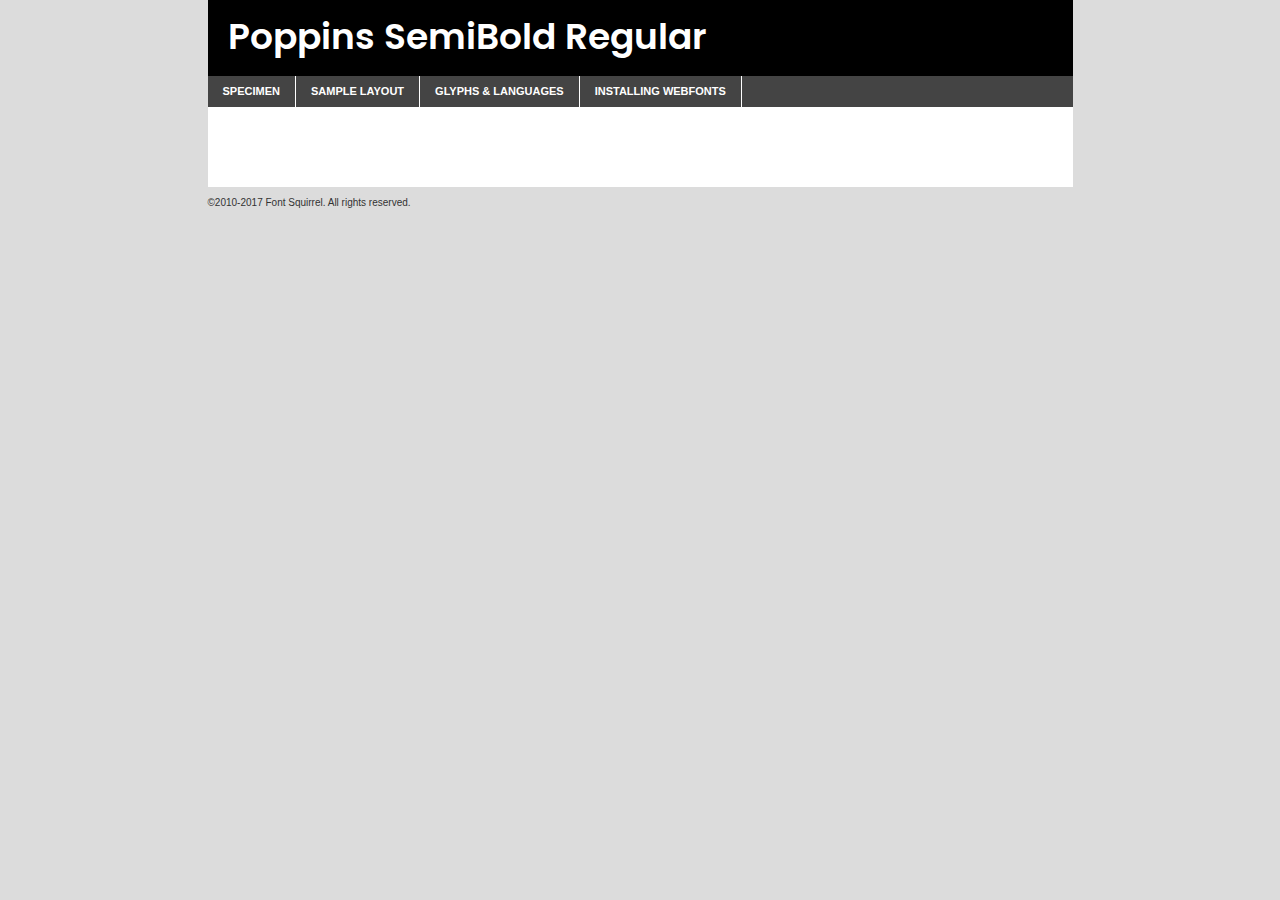
<file: components/fonts/poppins-semibold-demo.html>
<!DOCTYPE html PUBLIC "-//W3C//DTD XHTML 1.0 Transitional//EN"
	"http://www.w3.org/TR/xhtml1/DTD/xhtml1-transitional.dtd">

<html xmlns="http://www.w3.org/1999/xhtml" xml:lang="en" lang="en">
<head>
	<meta http-equiv="Content-Type" content="text/html; charset=utf-8" />
	<script src="http://ajax.googleapis.com/ajax/libs/jquery/1.7.2/jquery.min.js" type="text/javascript" charset="utf-8"></script>
	<script type="text/javascript">
	(function($){$.fn.easyTabs=function(option){var param=jQuery.extend({fadeSpeed:"fast",defaultContent:1,activeClass:'active'},option);$(this).each(function(){var thisId="#"+this.id;if(param.defaultContent==''){param.defaultContent=1;}
	if(typeof param.defaultContent=="number")
	{var defaultTab=$(thisId+" .tabs li:eq("+(param.defaultContent-1)+") a").attr('href').substr(1);}else{var defaultTab=param.defaultContent;}
	$(thisId+" .tabs li a").each(function(){var tabToHide=$(this).attr('href').substr(1);$("#"+tabToHide).addClass('easytabs-tab-content');});hideAll();changeContent(defaultTab);function hideAll(){$(thisId+" .easytabs-tab-content").hide();}
	function changeContent(tabId){hideAll();$(thisId+" .tabs li").removeClass(param.activeClass);$(thisId+" .tabs li a[href=#"+tabId+"]").closest('li').addClass(param.activeClass);if(param.fadeSpeed!="none")
	{$(thisId+" #"+tabId).fadeIn(param.fadeSpeed);}else{$(thisId+" #"+tabId).show();}}
	$(thisId+" .tabs li").click(function(){var tabId=$(this).find('a').attr('href').substr(1);changeContent(tabId);return false;});});}})(jQuery);
	</script>
	<link rel="stylesheet" href="specimen_files/specimen_stylesheet.css" type="text/css" charset="utf-8" />
	<link rel="stylesheet" href="stylesheet.css" type="text/css" charset="utf-8" />

	<style type="text/css">
					body{
				font-family: 'poppinssemibold';
							}
		</style>

	<title>Poppins SemiBold Regular Specimen</title>
	
	
	<script type="text/javascript" charset="utf-8">
		$(document).ready(function() {
			$('#container').easyTabs({defaultContent:1});
		});
	</script>
</head>

<body>
<div id="container">
	<div id="header">
		Poppins SemiBold Regular	</div>
	<ul class="tabs">
		<li><a href="#specimen">Specimen</a></li>
		<li><a href="#layout">Sample Layout</a></li>
				<li><a href="#glyphs">Glyphs &amp; Languages</a></li>
		<li><a href="#installing">Installing Webfonts</a></li>
		
	</ul>
	
	<div id="main_content">

		
			<div id="specimen">
		
				<div class="section">
					<div class="grid12 firstcol">
						<div class="huge">AaBb</div>
					</div>
				</div>
		
				<div class="section">
					<div class="glyph_range">A&#x200B;B&#x200b;C&#x200b;D&#x200b;E&#x200b;F&#x200b;G&#x200b;H&#x200b;I&#x200b;J&#x200b;K&#x200b;L&#x200b;M&#x200b;N&#x200b;O&#x200b;P&#x200b;Q&#x200b;R&#x200b;S&#x200b;T&#x200b;U&#x200b;V&#x200b;W&#x200b;X&#x200b;Y&#x200b;Z&#x200b;a&#x200b;b&#x200b;c&#x200b;d&#x200b;e&#x200b;f&#x200b;g&#x200b;h&#x200b;i&#x200b;j&#x200b;k&#x200b;l&#x200b;m&#x200b;n&#x200b;o&#x200b;p&#x200b;q&#x200b;r&#x200b;s&#x200b;t&#x200b;u&#x200b;v&#x200b;w&#x200b;x&#x200b;y&#x200b;z&#x200b;1&#x200b;2&#x200b;3&#x200b;4&#x200b;5&#x200b;6&#x200b;7&#x200b;8&#x200b;9&#x200b;0&#x200b;&amp;&#x200b;.&#x200b;,&#x200b;?&#x200b;!&#x200b;&#64;&#x200b;(&#x200b;)&#x200b;#&#x200b;$&#x200b;%&#x200b;*&#x200b;+&#x200b;-&#x200b;=&#x200b;:&#x200b;;</div>
				</div>
				<div class="section">
					<div class="grid12 firstcol">
						<table class="sample_table">
							<tr><td>10</td><td class="size10">abcdefghijklmnopqrstuvwxyzABCDEFGHIJKLMNOPQRSTUVWXYZ0123456789abcdefghijklmnopqrstuvwxyzABCDEFGHIJKLMNOPQRSTUVWXYZ0123456789abcdefghijklmnopqrstuvwxyzABCDEFGHIJKLMNOPQRSTUVWXYZ</td></tr>
							<tr><td>11</td><td class="size11">abcdefghijklmnopqrstuvwxyzABCDEFGHIJKLMNOPQRSTUVWXYZ0123456789abcdefghijklmnopqrstuvwxyzABCDEFGHIJKLMNOPQRSTUVWXYZ0123456789abcdefghijklmnopqrstuvwxyzABCDEFGHIJKLMNOPQRSTUVWXYZ</td></tr>
							<tr><td>12</td><td class="size12">abcdefghijklmnopqrstuvwxyzABCDEFGHIJKLMNOPQRSTUVWXYZ0123456789abcdefghijklmnopqrstuvwxyzABCDEFGHIJKLMNOPQRSTUVWXYZ0123456789abcdefghijklmnopqrstuvwxyzABCDEFGHIJKLMNOPQRSTUVWXYZ</td></tr>
							<tr><td>13</td><td class="size13">abcdefghijklmnopqrstuvwxyzABCDEFGHIJKLMNOPQRSTUVWXYZ0123456789abcdefghijklmnopqrstuvwxyzABCDEFGHIJKLMNOPQRSTUVWXYZ0123456789abcdefghijklmnopqrstuvwxyzABCDEFGHIJKLMNOPQRSTUVWXYZ</td></tr>
							<tr><td>14</td><td class="size14">abcdefghijklmnopqrstuvwxyzABCDEFGHIJKLMNOPQRSTUVWXYZ0123456789abcdefghijklmnopqrstuvwxyzABCDEFGHIJKLMNOPQRSTUVWXYZ0123456789abcdefghijklmnopqrstuvwxyzABCDEFGHIJKLMNOPQRSTUVWXYZ</td></tr>
							<tr><td>16</td><td class="size16">abcdefghijklmnopqrstuvwxyzABCDEFGHIJKLMNOPQRSTUVWXYZ0123456789abcdefghijklmnopqrstuvwxyzABCDEFGHIJKLMNOPQRSTUVWXYZ</td></tr>
							<tr><td>18</td><td class="size18">abcdefghijklmnopqrstuvwxyzABCDEFGHIJKLMNOPQRSTUVWXYZ0123456789abcdefghijklmnopqrstuvwxyzABCDEFGHIJKLMNOPQRSTUVWXYZ</td></tr>
							<tr><td>20</td><td class="size20">abcdefghijklmnopqrstuvwxyzABCDEFGHIJKLMNOPQRSTUVWXYZ0123456789abcdefghijklmnopqrstuvwxyzABCDEFGHIJKLMNOPQRSTUVWXYZ</td></tr>
							<tr><td>24</td><td class="size24">abcdefghijklmnopqrstuvwxyzABCDEFGHIJKLMNOPQRSTUVWXYZ0123456789abcdefghijklmnopqrstuvwxyzABCDEFGHIJKLMNOPQRSTUVWXYZ</td></tr>
							<tr><td>30</td><td class="size30">abcdefghijklmnopqrstuvwxyzABCDEFGHIJKLMNOPQRSTUVWXYZ0123456789abcdefghijklmnopqrstuvwxyzABCDEFGHIJKLMNOPQRSTUVWXYZ</td></tr>
							<tr><td>36</td><td class="size36">abcdefghijklmnopqrstuvwxyzABCDEFGHIJKLMNOPQRSTUVWXYZ0123456789abcdefghijklmnopqrstuvwxyzABCDEFGHIJKLMNOPQRSTUVWXYZ</td></tr>
							<tr><td>48</td><td class="size48">abcdefghijklmnopqrstuvwxyzABCDEFGHIJKLMNOPQRSTUVWXYZ0123456789abcdefghijklmnopqrstuvwxyzABCDEFGHIJKLMNOPQRSTUVWXYZ</td></tr>
							<tr><td>60</td><td class="size60">abcdefghijklmnopqrstuvwxyzABCDEFGHIJKLMNOPQRSTUVWXYZ0123456789abcdefghijklmnopqrstuvwxyzABCDEFGHIJKLMNOPQRSTUVWXYZ</td></tr>
							<tr><td>72</td><td class="size72">abcdefghijklmnopqrstuvwxyzABCDEFGHIJKLMNOPQRSTUVWXYZ0123456789abcdefghijklmnopqrstuvwxyzABCDEFGHIJKLMNOPQRSTUVWXYZ</td></tr>
							<tr><td>90</td><td class="size90">abcdefghijklmnopqrstuvwxyzABCDEFGHIJKLMNOPQRSTUVWXYZ0123456789abcdefghijklmnopqrstuvwxyzABCDEFGHIJKLMNOPQRSTUVWXYZ</td></tr>
						</table>
				
					</div>
			
				</div>
		
		
		
								<div class="section" id="bodycomparison">


										<div id="xheight">
				<div class="fontbody">&#x25FC;&#x25FC;&#x25FC;&#x25FC;&#x25FC;&#x25FC;&#x25FC;&#x25FC;&#x25FC;&#x25FC;&#x25FC;&#x25FC;&#x25FC;&#x25FC;&#x25FC;&#x25FC;&#x25FC;&#x25FC;&#x25FC;&#x25FC;&#x25FC;&#x25FC;&#x25FC;&#x25FC;&#x25FC;&#x25FC;&#x25FC;&#x25FC;&#x25FC;&#x25FC;&#x25FC;&#x25FC;&#x25FC;&#x25FC;&#x25FC;&#x25FC;&#x25FC;&#x25FC;&#x25FC;&#x25FC;&#x25FC;&#x25FC;&#x25FC;&#x25FC;&#x25FC;&#x25FC;&#x25FC;&#x25FC;&#x25FC;&#x25FC;&#x25FC;&#x25FC;&#x25FC;&#x25FC;&#x25FC;&#x25FC;&#x25FC;&#x25FC;&#x25FC;&#x25FC;&#x25FC;&#x25FC;&#x25FC;&#x25FC;&#x25FC;&#x25FC;&#x25FC;&#x25FC;&#x25FC;&#x25FC;&#x25FC;&#x25FC;&#x25FC;&#x25FC;&#x25FC;&#x25FC;&#x25FC;&#x25FC;&#x25FC;&#x25FC;&#x25FC;&#x25FC;&#x25FC;&#x25FC;&#x25FC;&#x25FC;&#x25FC;&#x25FC;&#x25FC;&#x25FC;&#x25FC;&#x25FC;&#x25FC;&#x25FC;&#x25FC;&#x25FC;&#x25FC;&#x25FC;&#x25FC;body</div><div class="arialbody">body</div><div class="verdanabody">body</div><div class="georgiabody">body</div></div>
										<div class="fontbody" style="z-index:1">
											body<span>Poppins SemiBold Regular</span>
										</div>
										<div class="arialbody" style="z-index:1">
											body<span>Arial</span>
										</div>
										<div class="verdanabody" style="z-index:1">
											body<span>Verdana</span>
										</div>
										<div class="georgiabody" style="z-index:1">
											body<span>Georgia</span>
										</div>



								</div>
		
		
				<div class="section psample psample_row1" id="">
					
					<div class="grid2 firstcol">
						<p class="size10"><span>10.</span>Aenean lacinia bibendum nulla sed consectetur. Fusce dapibus, tellus ac cursus commodo, tortor mauris condimentum nibh, ut fermentum massa justo sit amet risus. Nullam id dolor id nibh ultricies vehicula ut id elit. Cum sociis natoque penatibus et magnis dis parturient montes, nascetur ridiculus mus. Nulla vitae elit libero, a pharetra augue.</p>
			
					</div>
					<div class="grid3">
						<p class="size11"><span>11.</span>Aenean lacinia bibendum nulla sed consectetur. Fusce dapibus, tellus ac cursus commodo, tortor mauris condimentum nibh, ut fermentum massa justo sit amet risus. Nullam id dolor id nibh ultricies vehicula ut id elit. Cum sociis natoque penatibus et magnis dis parturient montes, nascetur ridiculus mus. Nulla vitae elit libero, a pharetra augue.</p>
			
					</div>
					<div class="grid3">
						<p class="size12"><span>12.</span>Aenean lacinia bibendum nulla sed consectetur. Fusce dapibus, tellus ac cursus commodo, tortor mauris condimentum nibh, ut fermentum massa justo sit amet risus. Nullam id dolor id nibh ultricies vehicula ut id elit. Cum sociis natoque penatibus et magnis dis parturient montes, nascetur ridiculus mus. Nulla vitae elit libero, a pharetra augue.</p>
			
					</div>
					<div class="grid4">
						<p class="size13"><span>13.</span>Aenean lacinia bibendum nulla sed consectetur. Fusce dapibus, tellus ac cursus commodo, tortor mauris condimentum nibh, ut fermentum massa justo sit amet risus. Nullam id dolor id nibh ultricies vehicula ut id elit. Cum sociis natoque penatibus et magnis dis parturient montes, nascetur ridiculus mus. Nulla vitae elit libero, a pharetra augue.</p>
			
					</div>
					<div class="white_blend"></div>
					
				</div>
				<div class="section psample psample_row2" id="">
					<div class="grid3 firstcol">
						<p class="size14"><span>14.</span>Aenean lacinia bibendum nulla sed consectetur. Fusce dapibus, tellus ac cursus commodo, tortor mauris condimentum nibh, ut fermentum massa justo sit amet risus. Nullam id dolor id nibh ultricies vehicula ut id elit. Cum sociis natoque penatibus et magnis dis parturient montes, nascetur ridiculus mus. Nulla vitae elit libero, a pharetra augue.</p>
			
					</div>
					<div class="grid4">
						<p class="size16"><span>16.</span>Aenean lacinia bibendum nulla sed consectetur. Fusce dapibus, tellus ac cursus commodo, tortor mauris condimentum nibh, ut fermentum massa justo sit amet risus. Nullam id dolor id nibh ultricies vehicula ut id elit. Cum sociis natoque penatibus et magnis dis parturient montes, nascetur ridiculus mus. Nulla vitae elit libero, a pharetra augue.</p>
			
					</div>
					<div class="grid5">
						<p class="size18"><span>18.</span>Aenean lacinia bibendum nulla sed consectetur. Fusce dapibus, tellus ac cursus commodo, tortor mauris condimentum nibh, ut fermentum massa justo sit amet risus. Nullam id dolor id nibh ultricies vehicula ut id elit. Cum sociis natoque penatibus et magnis dis parturient montes, nascetur ridiculus mus. Nulla vitae elit libero, a pharetra augue.</p>
			
					</div>

					<div class="white_blend"></div>

				</div>
				
				<div class="section psample psample_row3" id="">
					<div class="grid5 firstcol">
						<p class="size20"><span>20.</span>Aenean lacinia bibendum nulla sed consectetur. Fusce dapibus, tellus ac cursus commodo, tortor mauris condimentum nibh, ut fermentum massa justo sit amet risus. Nullam id dolor id nibh ultricies vehicula ut id elit. Cum sociis natoque penatibus et magnis dis parturient montes, nascetur ridiculus mus. Nulla vitae elit libero, a pharetra augue.</p>
					</div>
					<div class="grid7">
						<p class="size24"><span>24.</span>Aenean lacinia bibendum nulla sed consectetur. Fusce dapibus, tellus ac cursus commodo, tortor mauris condimentum nibh, ut fermentum massa justo sit amet risus. Nullam id dolor id nibh ultricies vehicula ut id elit. Cum sociis natoque penatibus et magnis dis parturient montes, nascetur ridiculus mus. Nulla vitae elit libero, a pharetra augue.</p>
					</div>
					
					<div class="white_blend"></div>
					
				</div>
				
				<div class="section psample psample_row4" id="">
					<div class="grid12 firstcol">
						<p class="size30"><span>30.</span>Aenean lacinia bibendum nulla sed consectetur. Fusce dapibus, tellus ac cursus commodo, tortor mauris condimentum nibh, ut fermentum massa justo sit amet risus. Nullam id dolor id nibh ultricies vehicula ut id elit. Cum sociis natoque penatibus et magnis dis parturient montes, nascetur ridiculus mus. Nulla vitae elit libero, a pharetra augue.</p>
					</div>
					<div class="white_blend"></div>
					
				</div>
				
				
				
				<div class="section psample psample_row1 fullreverse">
					<div class="grid2 firstcol">
						<p class="size10"><span>10.</span>Aenean lacinia bibendum nulla sed consectetur. Fusce dapibus, tellus ac cursus commodo, tortor mauris condimentum nibh, ut fermentum massa justo sit amet risus. Nullam id dolor id nibh ultricies vehicula ut id elit. Cum sociis natoque penatibus et magnis dis parturient montes, nascetur ridiculus mus. Nulla vitae elit libero, a pharetra augue.</p>
			
					</div>
					<div class="grid3">
						<p class="size11"><span>11.</span>Aenean lacinia bibendum nulla sed consectetur. Fusce dapibus, tellus ac cursus commodo, tortor mauris condimentum nibh, ut fermentum massa justo sit amet risus. Nullam id dolor id nibh ultricies vehicula ut id elit. Cum sociis natoque penatibus et magnis dis parturient montes, nascetur ridiculus mus. Nulla vitae elit libero, a pharetra augue.</p>
			
					</div>
					<div class="grid3">
						<p class="size12"><span>12.</span>Aenean lacinia bibendum nulla sed consectetur. Fusce dapibus, tellus ac cursus commodo, tortor mauris condimentum nibh, ut fermentum massa justo sit amet risus. Nullam id dolor id nibh ultricies vehicula ut id elit. Cum sociis natoque penatibus et magnis dis parturient montes, nascetur ridiculus mus. Nulla vitae elit libero, a pharetra augue.</p>
			
					</div>
					<div class="grid4">
						<p class="size13"><span>13.</span>Aenean lacinia bibendum nulla sed consectetur. Fusce dapibus, tellus ac cursus commodo, tortor mauris condimentum nibh, ut fermentum massa justo sit amet risus. Nullam id dolor id nibh ultricies vehicula ut id elit. Cum sociis natoque penatibus et magnis dis parturient montes, nascetur ridiculus mus. Nulla vitae elit libero, a pharetra augue.</p>
			
					</div>
					<div class="black_blend"></div>
					
				</div>
				
				<div class="section psample psample_row2 fullreverse">
					<div class="grid3 firstcol">
						<p class="size14"><span>14.</span>Aenean lacinia bibendum nulla sed consectetur. Fusce dapibus, tellus ac cursus commodo, tortor mauris condimentum nibh, ut fermentum massa justo sit amet risus. Nullam id dolor id nibh ultricies vehicula ut id elit. Cum sociis natoque penatibus et magnis dis parturient montes, nascetur ridiculus mus. Nulla vitae elit libero, a pharetra augue.</p>
			
					</div>
					<div class="grid4">
						<p class="size16"><span>16.</span>Aenean lacinia bibendum nulla sed consectetur. Fusce dapibus, tellus ac cursus commodo, tortor mauris condimentum nibh, ut fermentum massa justo sit amet risus. Nullam id dolor id nibh ultricies vehicula ut id elit. Cum sociis natoque penatibus et magnis dis parturient montes, nascetur ridiculus mus. Nulla vitae elit libero, a pharetra augue.</p>
			
					</div>
					<div class="grid5">
						<p class="size18"><span>18.</span>Aenean lacinia bibendum nulla sed consectetur. Fusce dapibus, tellus ac cursus commodo, tortor mauris condimentum nibh, ut fermentum massa justo sit amet risus. Nullam id dolor id nibh ultricies vehicula ut id elit. Cum sociis natoque penatibus et magnis dis parturient montes, nascetur ridiculus mus. Nulla vitae elit libero, a pharetra augue.</p>
			
					</div>
					<div class="black_blend"></div>

				</div>
				
				<div class="section psample fullreverse psample_row3" id="">
					<div class="grid5 firstcol">
						<p class="size20"><span>20.</span>Aenean lacinia bibendum nulla sed consectetur. Fusce dapibus, tellus ac cursus commodo, tortor mauris condimentum nibh, ut fermentum massa justo sit amet risus. Nullam id dolor id nibh ultricies vehicula ut id elit. Cum sociis natoque penatibus et magnis dis parturient montes, nascetur ridiculus mus. Nulla vitae elit libero, a pharetra augue.</p>
					</div>
					<div class="grid7">
						<p class="size24"><span>24.</span>Aenean lacinia bibendum nulla sed consectetur. Fusce dapibus, tellus ac cursus commodo, tortor mauris condimentum nibh, ut fermentum massa justo sit amet risus. Nullam id dolor id nibh ultricies vehicula ut id elit. Cum sociis natoque penatibus et magnis dis parturient montes, nascetur ridiculus mus. Nulla vitae elit libero, a pharetra augue.</p>
					</div>
					
					<div class="black_blend"></div>
					
				</div>
				
				<div class="section psample fullreverse psample_row4" id="" style="border-bottom: 20px #000 solid;">
					<div class="grid12 firstcol">
						<p class="size30"><span>30.</span>Aenean lacinia bibendum nulla sed consectetur. Fusce dapibus, tellus ac cursus commodo, tortor mauris condimentum nibh, ut fermentum massa justo sit amet risus. Nullam id dolor id nibh ultricies vehicula ut id elit. Cum sociis natoque penatibus et magnis dis parturient montes, nascetur ridiculus mus. Nulla vitae elit libero, a pharetra augue.</p>
					</div>
					<div class="black_blend"></div>
					
				</div>
				
				
				
				
			</div>
			
			<div id="layout">
				
				<div class="section">
					
					<div class="grid12 firstcol">
						<h1>Lorem Ipsum Dolor</h1>
						<h2>Etiam porta sem malesuada magna mollis euismod</h2>
						
						<p class="byline">By <a href="#link">Aenean Lacinia</a></p>
					</div>
				</div>
				<div class="section">
					<div class="grid8 firstcol">
						<p class="large">Donec sed odio dui. Morbi leo risus, porta ac consectetur ac, vestibulum at eros. Fusce dapibus, tellus ac cursus commodo, tortor mauris condimentum nibh, ut fermentum massa justo sit amet risus. </p>

						
						<h3>Pellentesque ornare sem</h3>

						<p>Maecenas sed diam eget risus varius blandit sit amet non magna. Maecenas faucibus mollis interdum. Donec ullamcorper nulla non metus auctor fringilla. Nullam id dolor id nibh ultricies vehicula ut id elit. Nullam id dolor id nibh ultricies vehicula ut id elit. </p>

						<p>Aenean eu leo quam. Pellentesque ornare sem lacinia quam venenatis vestibulum. Lorem ipsum dolor sit amet, consectetur adipiscing elit. Cum sociis natoque penatibus et magnis dis parturient montes, nascetur ridiculus mus. </p>

						<p>Nulla vitae elit libero, a pharetra augue. Praesent commodo cursus magna, vel scelerisque nisl consectetur et. Aenean lacinia bibendum nulla sed consectetur. </p>

						<p>Nullam quis risus eget urna mollis ornare vel eu leo. Nullam quis risus eget urna mollis ornare vel eu leo. Maecenas sed diam eget risus varius blandit sit amet non magna. Donec ullamcorper nulla non metus auctor fringilla. </p>

						<h3>Cras mattis consectetur</h3>

						<p>Aenean eu leo quam. Pellentesque ornare sem lacinia quam venenatis vestibulum. Aenean lacinia bibendum nulla sed consectetur. Integer posuere erat a ante venenatis dapibus posuere velit aliquet. Cras mattis consectetur purus sit amet fermentum. </p>

						<p>Nullam id dolor id nibh ultricies vehicula ut id elit. Nullam quis risus eget urna mollis ornare vel eu leo. Cras mattis consectetur purus sit amet fermentum.</p>
					</div>
					
					<div class="grid4 sidebar">
						
						<div class="box reverse">
							<p class="last">Nullam quis risus eget urna mollis ornare vel eu leo. Donec ullamcorper nulla non metus auctor fringilla. Cras mattis consectetur purus sit amet fermentum. Sed posuere consectetur est at lobortis. Lorem ipsum dolor sit amet, consectetur adipiscing elit. </p>
						</div>
						
						<p class="caption">Maecenas sed diam eget risus varius.</p>

						<p>Vestibulum id ligula porta felis euismod semper. Integer posuere erat a ante venenatis dapibus posuere velit aliquet. Vestibulum id ligula porta felis euismod semper. Sed posuere consectetur est at lobortis. Maecenas sed diam eget risus varius blandit sit amet non magna. Fusce dapibus, tellus ac cursus commodo, tortor mauris condimentum nibh, ut fermentum massa justo sit amet risus. </p>

					

						<p>Duis mollis, est non commodo luctus, nisi erat porttitor ligula, eget lacinia odio sem nec elit. Aenean lacinia bibendum nulla sed consectetur. Vivamus sagittis lacus vel augue laoreet rutrum faucibus dolor auctor. Aenean lacinia bibendum nulla sed consectetur. Nullam quis risus eget urna mollis ornare vel eu leo. </p>

						<p>Praesent commodo cursus magna, vel scelerisque nisl consectetur et. Donec ullamcorper nulla non metus auctor fringilla. Maecenas faucibus mollis interdum. Fusce dapibus, tellus ac cursus commodo, tortor mauris condimentum nibh, ut fermentum massa justo sit amet risus. </p>

					</div>
				</div>
				
			</div>


			



		<div id="glyphs">
			<div class="section">
				<div class="grid12 firstcol">
			
				<h1>Language Support</h1>
				<p>The subset of Poppins SemiBold Regular in this kit supports the following languages:<br />
			
					English, Arrernte, Bislama, Cebuano, Fijian, Gilbertese, Hmong, Ibanag, Iloko_ilokano, Interglossa_glosa, Interlingua, Lojban, Manx, Norfolk_pitcairnese, Oromo, Rotokas, Samoan, Sardinian, Seychelles_creole, Shona, Somali, Southern_ndebele, Swahili, Swati_swazi, Tok_pisin, Warlpiri, Xhosa, Zulu, Latinbasic, Demo				</p>
				<h1>Glyph Chart</h1>
				<p>The subset of Poppins SemiBold Regular in this kit includes all the glyphs listed below. Unicode entities are included above each glyph to help you insert individual characters into your layout.</p>
				<div id="glyph_chart">
			
																														 <div><p>&amp;#13;</p>&#13;</div>
																				 <div><p>&amp;#32;</p>&#32;</div>
																				 <div><p>&amp;#33;</p>&#33;</div>
																				 <div><p>&amp;#34;</p>&#34;</div>
																				 <div><p>&amp;#35;</p>&#35;</div>
																				 <div><p>&amp;#36;</p>&#36;</div>
																				 <div><p>&amp;#37;</p>&#37;</div>
																				 <div><p>&amp;#38;</p>&#38;</div>
																				 <div><p>&amp;#39;</p>&#39;</div>
																				 <div><p>&amp;#40;</p>&#40;</div>
																				 <div><p>&amp;#41;</p>&#41;</div>
																				 <div><p>&amp;#42;</p>&#42;</div>
																				 <div><p>&amp;#43;</p>&#43;</div>
																				 <div><p>&amp;#44;</p>&#44;</div>
																				 <div><p>&amp;#46;</p>&#46;</div>
																				 <div><p>&amp;#47;</p>&#47;</div>
																				 <div><p>&amp;#48;</p>&#48;</div>
																				 <div><p>&amp;#49;</p>&#49;</div>
																				 <div><p>&amp;#50;</p>&#50;</div>
																				 <div><p>&amp;#51;</p>&#51;</div>
																				 <div><p>&amp;#52;</p>&#52;</div>
																				 <div><p>&amp;#53;</p>&#53;</div>
																				 <div><p>&amp;#54;</p>&#54;</div>
																				 <div><p>&amp;#55;</p>&#55;</div>
																				 <div><p>&amp;#56;</p>&#56;</div>
																				 <div><p>&amp;#57;</p>&#57;</div>
																				 <div><p>&amp;#60;</p>&#60;</div>
																				 <div><p>&amp;#61;</p>&#61;</div>
																				 <div><p>&amp;#62;</p>&#62;</div>
																				 <div><p>&amp;#63;</p>&#63;</div>
																				 <div><p>&amp;#64;</p>&#64;</div>
																				 <div><p>&amp;#65;</p>&#65;</div>
																				 <div><p>&amp;#66;</p>&#66;</div>
																				 <div><p>&amp;#67;</p>&#67;</div>
																				 <div><p>&amp;#68;</p>&#68;</div>
																				 <div><p>&amp;#69;</p>&#69;</div>
																				 <div><p>&amp;#70;</p>&#70;</div>
																				 <div><p>&amp;#71;</p>&#71;</div>
																				 <div><p>&amp;#72;</p>&#72;</div>
																				 <div><p>&amp;#73;</p>&#73;</div>
																				 <div><p>&amp;#74;</p>&#74;</div>
																				 <div><p>&amp;#75;</p>&#75;</div>
																				 <div><p>&amp;#76;</p>&#76;</div>
																				 <div><p>&amp;#77;</p>&#77;</div>
																				 <div><p>&amp;#78;</p>&#78;</div>
																				 <div><p>&amp;#79;</p>&#79;</div>
																				 <div><p>&amp;#80;</p>&#80;</div>
																				 <div><p>&amp;#81;</p>&#81;</div>
																				 <div><p>&amp;#82;</p>&#82;</div>
																				 <div><p>&amp;#83;</p>&#83;</div>
																				 <div><p>&amp;#84;</p>&#84;</div>
																				 <div><p>&amp;#85;</p>&#85;</div>
																				 <div><p>&amp;#86;</p>&#86;</div>
																				 <div><p>&amp;#87;</p>&#87;</div>
																				 <div><p>&amp;#88;</p>&#88;</div>
																				 <div><p>&amp;#89;</p>&#89;</div>
																				 <div><p>&amp;#90;</p>&#90;</div>
																				 <div><p>&amp;#91;</p>&#91;</div>
																				 <div><p>&amp;#92;</p>&#92;</div>
																				 <div><p>&amp;#93;</p>&#93;</div>
																				 <div><p>&amp;#94;</p>&#94;</div>
																				 <div><p>&amp;#95;</p>&#95;</div>
																				 <div><p>&amp;#96;</p>&#96;</div>
																				 <div><p>&amp;#97;</p>&#97;</div>
																				 <div><p>&amp;#98;</p>&#98;</div>
																				 <div><p>&amp;#99;</p>&#99;</div>
																				 <div><p>&amp;#100;</p>&#100;</div>
																				 <div><p>&amp;#101;</p>&#101;</div>
																				 <div><p>&amp;#102;</p>&#102;</div>
																				 <div><p>&amp;#103;</p>&#103;</div>
																				 <div><p>&amp;#104;</p>&#104;</div>
																				 <div><p>&amp;#105;</p>&#105;</div>
																				 <div><p>&amp;#106;</p>&#106;</div>
																				 <div><p>&amp;#107;</p>&#107;</div>
																				 <div><p>&amp;#108;</p>&#108;</div>
																				 <div><p>&amp;#109;</p>&#109;</div>
																				 <div><p>&amp;#110;</p>&#110;</div>
																				 <div><p>&amp;#111;</p>&#111;</div>
																				 <div><p>&amp;#112;</p>&#112;</div>
																				 <div><p>&amp;#113;</p>&#113;</div>
																				 <div><p>&amp;#114;</p>&#114;</div>
																				 <div><p>&amp;#115;</p>&#115;</div>
																				 <div><p>&amp;#116;</p>&#116;</div>
																				 <div><p>&amp;#117;</p>&#117;</div>
																				 <div><p>&amp;#118;</p>&#118;</div>
																				 <div><p>&amp;#119;</p>&#119;</div>
																				 <div><p>&amp;#120;</p>&#120;</div>
																				 <div><p>&amp;#121;</p>&#121;</div>
																				 <div><p>&amp;#122;</p>&#122;</div>
																				 <div><p>&amp;#123;</p>&#123;</div>
																				 <div><p>&amp;#124;</p>&#124;</div>
																				 <div><p>&amp;#125;</p>&#125;</div>
																				 <div><p>&amp;#126;</p>&#126;</div>
																				 <div><p>&amp;#160;</p>&#160;</div>
																				 <div><p>&amp;#161;</p>&#161;</div>
																				 <div><p>&amp;#162;</p>&#162;</div>
																				 <div><p>&amp;#163;</p>&#163;</div>
																				 <div><p>&amp;#164;</p>&#164;</div>
																				 <div><p>&amp;#165;</p>&#165;</div>
																				 <div><p>&amp;#166;</p>&#166;</div>
																				 <div><p>&amp;#167;</p>&#167;</div>
																				 <div><p>&amp;#168;</p>&#168;</div>
																				 <div><p>&amp;#169;</p>&#169;</div>
																				 <div><p>&amp;#170;</p>&#170;</div>
																				 <div><p>&amp;#171;</p>&#171;</div>
																				 <div><p>&amp;#172;</p>&#172;</div>
																				 <div><p>&amp;#174;</p>&#174;</div>
																				 <div><p>&amp;#175;</p>&#175;</div>
																				 <div><p>&amp;#176;</p>&#176;</div>
																				 <div><p>&amp;#177;</p>&#177;</div>
																				 <div><p>&amp;#178;</p>&#178;</div>
																				 <div><p>&amp;#179;</p>&#179;</div>
																				 <div><p>&amp;#180;</p>&#180;</div>
																				 <div><p>&amp;#181;</p>&#181;</div>
																				 <div><p>&amp;#182;</p>&#182;</div>
																				 <div><p>&amp;#184;</p>&#184;</div>
																				 <div><p>&amp;#185;</p>&#185;</div>
																				 <div><p>&amp;#186;</p>&#186;</div>
																				 <div><p>&amp;#187;</p>&#187;</div>
																				 <div><p>&amp;#188;</p>&#188;</div>
																				 <div><p>&amp;#189;</p>&#189;</div>
																				 <div><p>&amp;#190;</p>&#190;</div>
																				 <div><p>&amp;#191;</p>&#191;</div>
																				 <div><p>&amp;#198;</p>&#198;</div>
																				 <div><p>&amp;#199;</p>&#199;</div>
																				 <div><p>&amp;#208;</p>&#208;</div>
																				 <div><p>&amp;#215;</p>&#215;</div>
																				 <div><p>&amp;#216;</p>&#216;</div>
																				 <div><p>&amp;#222;</p>&#222;</div>
																				 <div><p>&amp;#223;</p>&#223;</div>
																				 <div><p>&amp;#230;</p>&#230;</div>
																				 <div><p>&amp;#231;</p>&#231;</div>
																				 <div><p>&amp;#240;</p>&#240;</div>
																				 <div><p>&amp;#247;</p>&#247;</div>
																				 <div><p>&amp;#248;</p>&#248;</div>
																				 <div><p>&amp;#254;</p>&#254;</div>
																				 <div><p>&amp;#305;</p>&#305;</div>
																				 <div><p>&amp;#338;</p>&#338;</div>
																				 <div><p>&amp;#339;</p>&#339;</div>
																				 <div><p>&amp;#710;</p>&#710;</div>
																				 <div><p>&amp;#730;</p>&#730;</div>
																				 <div><p>&amp;#732;</p>&#732;</div>
																				 <div><p>&amp;#8192;</p>&#8192;</div>
																				 <div><p>&amp;#8193;</p>&#8193;</div>
																				 <div><p>&amp;#8194;</p>&#8194;</div>
																				 <div><p>&amp;#8195;</p>&#8195;</div>
																				 <div><p>&amp;#8196;</p>&#8196;</div>
																				 <div><p>&amp;#8197;</p>&#8197;</div>
																				 <div><p>&amp;#8198;</p>&#8198;</div>
																				 <div><p>&amp;#8199;</p>&#8199;</div>
																				 <div><p>&amp;#8200;</p>&#8200;</div>
																				 <div><p>&amp;#8201;</p>&#8201;</div>
																				 <div><p>&amp;#8202;</p>&#8202;</div>
																				 <div><p>&amp;#8211;</p>&#8211;</div>
																				 <div><p>&amp;#8212;</p>&#8212;</div>
																				 <div><p>&amp;#8216;</p>&#8216;</div>
																				 <div><p>&amp;#8217;</p>&#8217;</div>
																				 <div><p>&amp;#8218;</p>&#8218;</div>
																				 <div><p>&amp;#8220;</p>&#8220;</div>
																				 <div><p>&amp;#8221;</p>&#8221;</div>
																				 <div><p>&amp;#8222;</p>&#8222;</div>
																				 <div><p>&amp;#8226;</p>&#8226;</div>
																				 <div><p>&amp;#8239;</p>&#8239;</div>
																				 <div><p>&amp;#8249;</p>&#8249;</div>
																				 <div><p>&amp;#8250;</p>&#8250;</div>
																				 <div><p>&amp;#8287;</p>&#8287;</div>
																				 <div><p>&amp;#8364;</p>&#8364;</div>
																				 <div><p>&amp;#8482;</p>&#8482;</div>
																				 <div><p>&amp;#8722;</p>&#8722;</div>
																				 <div><p>&amp;#9724;</p>&#9724;</div>
																				 <div><p>&amp;#64257;</p>&#64257;</div>
																																																</div>	
				</div>
		
		
			</div>
		</div>
		
		
		<div id="specs">
			
		</div>
	
		<div id="installing">
			<div class="section">
				<div class="grid7 firstcol">
					<h1>Installing Webfonts</h1>
					
					<p>Webfonts are supported by all major browser platforms but not all in the same way. There are currently four different font formats that must be included in order to target all browsers. This includes TTF, WOFF, EOT and SVG.</p>
					
					<h2>1. Upload your webfonts</h2>
					<p>You must upload your webfont kit to your website. They should be in or near the same directory as your CSS files.</p>
					
					<h2>2. Include the webfont stylesheet</h2>
					<p>A special CSS @font-face declaration helps the various browsers select the appropriate font it needs without causing you a bunch of headaches. Learn more about this syntax by reading the <a href="https://www.fontspring.com/blog/further-hardening-of-the-bulletproof-syntax">Fontspring blog post</a> about it. The code for it is as follows:</p>


<code>
@font-face{ 
	font-family: 'MyWebFont';
	src: url('WebFont.eot');
	src: url('WebFont.eot?#iefix') format('embedded-opentype'),
	     url('WebFont.woff') format('woff'),
	     url('WebFont.ttf') format('truetype'),
	     url('WebFont.svg#webfont') format('svg');
}
</code>

	<p>We've already gone ahead and generated the code for you. All you have to do is link to the stylesheet in your HTML, like this:</p>
	<code>&lt;link rel=&quot;stylesheet&quot; href=&quot;stylesheet.css&quot; type=&quot;text/css&quot; charset=&quot;utf-8&quot; /&gt;</code>

					<h2>3. Modify your own stylesheet</h2>
					<p>To take advantage of your new fonts, you must tell your stylesheet to use them. Look at the original @font-face declaration above and find the property called "font-family." The name linked there will be what you use to reference the font. Prepend that webfont name to the font stack in the "font-family" property, inside the selector you want to change. For example:</p>
<code>p { font-family: 'WebFont', Arial, sans-serif; }</code>

<h2>4. Test</h2>
<p>Getting webfonts to work cross-browser <em>can</em> be tricky. Use the information in the sidebar to help you if you find that fonts aren't loading in a particular browser.</p>
				</div>
				
				<div class="grid5 sidebar">
					<div class="box">
						<h2>Troubleshooting<br />Font-Face Problems</h2>
						<p>Having trouble getting your webfonts to load in your new website? Here are some tips to sort out what might be the problem.</p>

						<h3>Fonts not showing in any browser</h3>

						<p>This sounds like you need to work on the plumbing. You either did not upload the fonts to the correct directory, or you did not link the fonts properly in the CSS. If you've confirmed that all this is correct and you still have a problem, take a look at your .htaccess file and see if requests are getting intercepted.</p>

						<h3>Fonts not loading in iPhone or iPad</h3>

						<p>The most common problem here is that you are serving the fonts from an IIS server. IIS refuses to serve files that have unknown MIME types. If that is the case, you must set the MIME type for SVG to "image/svg+xml" in the server settings. Follow these instructions from Microsoft if you need help.</p>

						<h3>Fonts not loading in Firefox</h3>

						<p>The primary reason for this failure? You are still using a version Firefox older than 3.5. So upgrade already! If that isn't it, then you are very likely serving fonts from a different domain. Firefox requires that all font assets be served from the same domain. Lastly it is possible that you need to add WOFF to your list of MIME types (if you are serving via IIS.)</p>

						<h3>Fonts not loading in IE</h3>

						<p>Are you looking at Internet Explorer on an actual Windows machine or are you cheating by using a service like Adobe BrowserLab? Many of these screenshot services do not render @font-face for IE. Best to test it on a real machine.</p>

						<h3>Fonts not loading in IE9</h3>

						<p>IE9, like Firefox, requires that fonts be served from the same domain as the website. Make sure that is the case.</p>
					</div>
				</div>
			</div>
			
		</div>
	
	</div>
	<div id="footer">
		<p>&copy;2010-2017 Font Squirrel. All rights reserved.</p>
	</div>
</div>
</body>
</html>
</file>
<file: components/fonts/stylesheet.css>
/*! Generated by Font Squirrel (https://www.fontsquirrel.com) on May 19, 2021 */



@font-face {
    font-family: 'poppinsblack';
    src: url('poppins-black-webfont.woff2') format('woff2'),
         url('poppins-black-webfont.woff') format('woff');
    font-weight: normal;
    font-style: normal;

}




@font-face {
    font-family: 'poppinsbold';
    src: url('poppins-bold-webfont.woff2') format('woff2'),
         url('poppins-bold-webfont.woff') format('woff');
    font-weight: normal;
    font-style: normal;

}




@font-face {
    font-family: 'poppinslight';
    src: url('poppins-light-webfont.woff2') format('woff2'),
         url('poppins-light-webfont.woff') format('woff');
    font-weight: normal;
    font-style: normal;

}




@font-face {
    font-family: 'poppinsmedium';
    src: url('poppins-medium-webfont.woff2') format('woff2'),
         url('poppins-medium-webfont.woff') format('woff');
    font-weight: normal;
    font-style: normal;

}




@font-face {
    font-family: 'poppinsregular';
    src: url('poppins-regular-webfont.woff2') format('woff2'),
         url('poppins-regular-webfont.woff') format('woff');
    font-weight: normal;
    font-style: normal;

}




@font-face {
    font-family: 'poppinssemibold';
    src: url('poppins-semibold-webfont.woff2') format('woff2'),
         url('poppins-semibold-webfont.woff') format('woff');
    font-weight: normal;
    font-style: normal;

}
</file>
<file: components/fonts/specimen_files/specimen_stylesheet.css>
@import url('grid_12-825-55-15.css');

/*  
	CSS Reset by Eric Meyer - Released under Public Domain
    http://meyerweb.com/eric/tools/css/reset/
*/
html, body, div, span, applet, object, iframe,
h1, h2, h3, h4, h5, h6, p, blockquote, pre,
a, abbr, acronym, address, big, cite, code,
del, dfn, em, font, img, ins, kbd, q, s, samp,
small, strike, strong, sub, sup, tt, var,
b, u, i, center, dl, dt, dd, ol, ul, li,
fieldset, form, label, legend, table, 
caption, tbody, tfoot, thead, tr, th, td 
                  {margin: 0;padding: 0;border: 0;outline: 0;
                  font-size: 100%;vertical-align: baseline;
                  background: transparent;}
body              {line-height: 1;}
ol, ul            {list-style: none;}
blockquote, q     {quotes: none;}
blockquote:before, blockquote:after,
q:before, q:after {content: '';	content: none;}
:focus            {outline: 0;}
ins               {text-decoration: none;}
del               {text-decoration: line-through;}
table             {border-collapse: collapse;border-spacing: 0;}




body {
	color: #000;
	background-color: #dcdcdc;
}

a {
	text-decoration: none;
	color: #1883ba;
}

h1{
	font-size: 32px;
	font-weight: normal;
	font-style: normal;
	margin-bottom: 18px;
}

h2{
	font-size: 18px;
}

#container {
	width: 865px;
	margin: 0px auto;
}


#header {
	padding: 20px;
	font-size: 36px;
	background-color: #000;
	color: #fff;
}

#header span {
	color: #666;
}
#main_content {
	background-color: #fff;
	padding: 60px 20px 20px;
}


#footer p {
	margin: 0;
	padding-top: 10px;
	padding-bottom: 50px;
	color: #333;
	font: 10px Arial, sans-serif;
}

.tabs {
	width: 100%;
	height: 31px;
	background-color: #444;
}
.tabs li {
	float:  left;
	margin: 0;
	overflow: hidden;
	background-color: #444;
}
.tabs li a {
	display: block;
	color: #fff;
	text-decoration: none;
	font: bold 11px/11px 'Arial';
	text-transform: uppercase;
	padding: 10px 15px;
	border-right: 1px solid #fff;
}

.tabs li a:hover {
		background-color: #00b3ff;

}

.tabs li.active a {
	color:  #000;
	background-color: #fff;
}



div.huge {
	
	font-size: 300px;
	line-height: 1em;
	padding: 0;
	letter-spacing: -.02em;
	overflow: hidden;
}
div.glyph_range {
	font-size: 72px;
	line-height: 1.1em;
}

.size10{ font-size: 10px; }
.size11{ font-size: 11px; }
.size12{ font-size: 12px; }
.size13{ font-size: 13px; }
.size14{ font-size: 14px; }
.size16{ font-size: 16px; }
.size18{ font-size: 18px; }
.size20{ font-size: 20px; }
.size24{ font-size: 24px; }
.size30{ font-size: 30px; }
.size36{ font-size: 36px; }
.size48{ font-size: 48px; }
.size60{ font-size: 60px; }
.size72{ font-size: 72px; }
.size90{ font-size: 90px; }


.psample_row1 {	height: 120px;}
.psample_row1 {	height: 120px;}
.psample_row2 {	height: 160px;}
.psample_row3 {	height: 160px;}
.psample_row4 {	height: 160px;}

.psample {
	overflow: hidden;
	position: relative;
}
.psample p {
	line-height: 1.3em;
	display: block;
	overflow: hidden;
	margin: 0;
}

.psample span {
	margin-right: .5em;
}

.white_blend {
	width: 100%;
	height: 61px;
	background-image: url([data-uri]);
	position: absolute;
	bottom: 0;
}
.black_blend {
	width: 100%;
	height: 61px;
	background-image: url([data-uri]);
	position: absolute;
	bottom: 0;
}
.fullreverse {
	background:  #000 !important;
	color:  #fff !important;
	margin-left: -20px;
	padding-left: 20px;
	margin-right: -20px;
	padding-right: 20px;
	padding: 20px;
	margin-bottom:0;
}


.sample_table td {
	padding-top: 3px;
	padding-bottom:5px;
	padding-left: 5px;
	vertical-align: middle;
	line-height: 1.2em;
}

.sample_table td:first-child {
	background-color: #eee;
	text-align: right;
	padding-right: 5px;
	padding-left: 0;
	padding: 5px;
	font: 11px/12px "Courier New", Courier, mono;
}

code {
	white-space: pre;
	background-color: #eee;
	display: block;
	padding: 10px;
	margin-bottom: 18px;
	overflow: auto;
}


.bottom,.last 	{margin-bottom:0 !important; padding-bottom:0 !important;}

.box  { 
  padding: 18px; 
  margin-bottom: 18px; 
  background: #eee; 
}

.reverse,.reversed { background:  #000 !important;color:  #fff !important; border: none !important;}

#bodycomparison {
	position: relative;
	overflow: hidden;
	font-size: 72px;
	height: 90px;
	white-space: nowrap;
}

#bodycomparison div{
	font-size: 72px;
	line-height: 90px;
	display: inline;
	margin: 0 15px 0 0;
	padding: 0;
}

#bodycomparison div span{
	font: 10px Arial;
	position: absolute;
	left: 0;
}
#xheight {
	float: none;
	position: absolute;
	color: #d9f3ff;
	font-size: 72px;
	line-height: 90px;
}

.fontbody {
 position: relative;
}
.arialbody{
	font-family: Arial;
	position: relative;
}
.verdanabody{
	font-family: Verdana;
	position: relative;
}
.georgiabody{
	font-family: Georgia;
	position: relative;
}

/* @group Layout page
 */

#layout h1 {
	font-size: 36px;
	line-height: 42px;
	font-weight: normal;
	font-style: normal;
}

#layout h2 {
	font-size: 24px;
	line-height: 23px;
	font-weight: normal;
	font-style: normal;
}

#layout h3 {
	font-size: 22px;
	line-height: 1.4em;
	margin-top: 1em;
	font-weight: normal;
	font-style: normal;
}


#layout p.byline {
	font-size: 12px;
	margin-top: 18px;
	line-height: 12px;
	margin-bottom: 0;
}
#layout p {
	font-size: 14px;
	line-height: 21px;
	margin-bottom: .5em;
}

#layout p.large{
	font-size: 18px;
	line-height: 26px;
}

#layout .sidebar p{
	font-size: 12px;
	line-height: 1.4em;
}

#layout p.caption {
	font-size: 10px;
	margin-top: -16px;
	margin-bottom: 18px;
}

/* @end */

/* @group Glyphs */

#glyph_chart div{
	background-color: #d9f3ff;
	color: black;
	float: left;
	font-size: 36px;
	height: 1.2em;
	line-height: 1.2em;
	margin-bottom: 1px;
	margin-right: 1px;
	text-align: center;
	width: 1.2em;
	position: relative;
	padding: .6em .2em .2em;
}

#glyph_chart div p {
	position: absolute;
	left: 0;
	top: 0;
	display: block;
	text-align: center;
	font: bold 9px Arial, sans-serif;
	background-color: #3a768f;
	width: 100%;
	color: #fff;
	padding: 2px 0;
}


#glyphs h1 {
	font-family: Arial, sans-serif;
}
/* @end */

/* @group Installing */

#installing {
	font: 13px Arial, sans-serif;
}

#installing p,
#glyphs p{
	line-height: 1.2em;
	margin-bottom: 18px;
	font: 13px Arial, sans-serif;
}



#installing h3{
	font-size: 15px;
	margin-top: 18px;
}

/* @end */

#rendering h1 {
	font-family: Arial, sans-serif;
}
.render_table td {
	font: 11px "Courier New", Courier, mono;
	vertical-align: middle;
}
</file>
